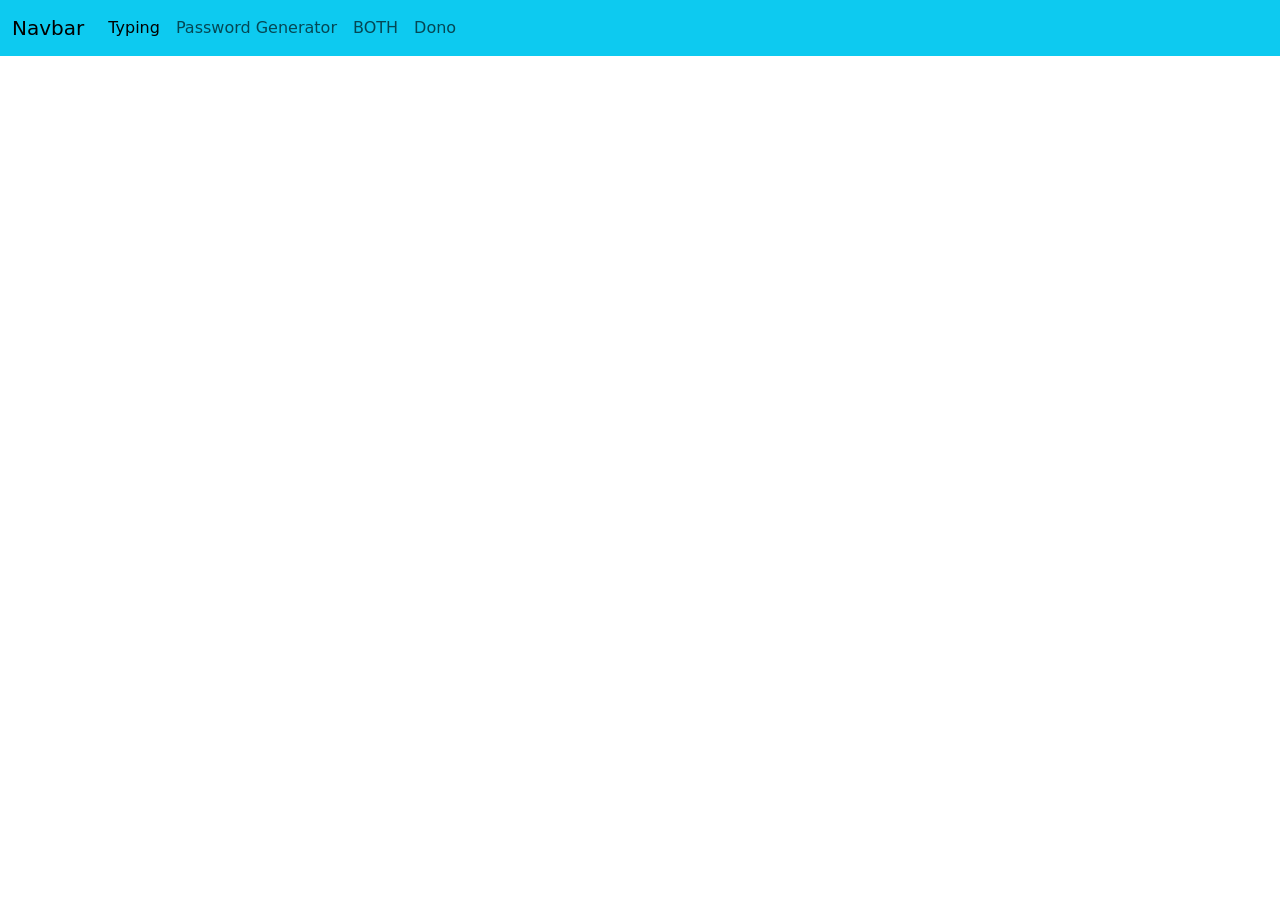
<file: docs/index.html>
<!doctype html>
<html lang="en" data-critters-container>
<head>
  <meta charset="utf-8">
  <title>Routing</title>
  <base href="routing">
  <meta name="viewport" content="width=device-width, initial-scale=1">
  <link rel="icon" type="image/x-icon" href="favicon.ico">
<style>@charset "UTF-8";:root{--bs-blue:#0d6efd;--bs-indigo:#6610f2;--bs-purple:#6f42c1;--bs-pink:#d63384;--bs-red:#dc3545;--bs-orange:#fd7e14;--bs-yellow:#ffc107;--bs-green:#198754;--bs-teal:#20c997;--bs-cyan:#0dcaf0;--bs-black:#000;--bs-white:#fff;--bs-gray:#6c757d;--bs-gray-dark:#343a40;--bs-gray-100:#f8f9fa;--bs-gray-200:#e9ecef;--bs-gray-300:#dee2e6;--bs-gray-400:#ced4da;--bs-gray-500:#adb5bd;--bs-gray-600:#6c757d;--bs-gray-700:#495057;--bs-gray-800:#343a40;--bs-gray-900:#212529;--bs-primary:#0d6efd;--bs-secondary:#6c757d;--bs-success:#198754;--bs-info:#0dcaf0;--bs-warning:#ffc107;--bs-danger:#dc3545;--bs-light:#f8f9fa;--bs-dark:#212529;--bs-primary-rgb:13,110,253;--bs-secondary-rgb:108,117,125;--bs-success-rgb:25,135,84;--bs-info-rgb:13,202,240;--bs-warning-rgb:255,193,7;--bs-danger-rgb:220,53,69;--bs-light-rgb:248,249,250;--bs-dark-rgb:33,37,41;--bs-primary-text-emphasis:#052c65;--bs-secondary-text-emphasis:#2b2f32;--bs-success-text-emphasis:#0a3622;--bs-info-text-emphasis:#055160;--bs-warning-text-emphasis:#664d03;--bs-danger-text-emphasis:#58151c;--bs-light-text-emphasis:#495057;--bs-dark-text-emphasis:#495057;--bs-primary-bg-subtle:#cfe2ff;--bs-secondary-bg-subtle:#e2e3e5;--bs-success-bg-subtle:#d1e7dd;--bs-info-bg-subtle:#cff4fc;--bs-warning-bg-subtle:#fff3cd;--bs-danger-bg-subtle:#f8d7da;--bs-light-bg-subtle:#fcfcfd;--bs-dark-bg-subtle:#ced4da;--bs-primary-border-subtle:#9ec5fe;--bs-secondary-border-subtle:#c4c8cb;--bs-success-border-subtle:#a3cfbb;--bs-info-border-subtle:#9eeaf9;--bs-warning-border-subtle:#ffe69c;--bs-danger-border-subtle:#f1aeb5;--bs-light-border-subtle:#e9ecef;--bs-dark-border-subtle:#adb5bd;--bs-white-rgb:255,255,255;--bs-black-rgb:0,0,0;--bs-font-sans-serif:system-ui,-apple-system,"Segoe UI",Roboto,"Helvetica Neue","Noto Sans","Liberation Sans",Arial,sans-serif,"Apple Color Emoji","Segoe UI Emoji","Segoe UI Symbol","Noto Color Emoji";--bs-font-monospace:SFMono-Regular,Menlo,Monaco,Consolas,"Liberation Mono","Courier New",monospace;--bs-gradient:linear-gradient(180deg, rgba(255, 255, 255, .15), rgba(255, 255, 255, 0));--bs-body-font-family:var(--bs-font-sans-serif);--bs-body-font-size:1rem;--bs-body-font-weight:400;--bs-body-line-height:1.5;--bs-body-color:#212529;--bs-body-color-rgb:33,37,41;--bs-body-bg:#fff;--bs-body-bg-rgb:255,255,255;--bs-emphasis-color:#000;--bs-emphasis-color-rgb:0,0,0;--bs-secondary-color:rgba(33, 37, 41, .75);--bs-secondary-color-rgb:33,37,41;--bs-secondary-bg:#e9ecef;--bs-secondary-bg-rgb:233,236,239;--bs-tertiary-color:rgba(33, 37, 41, .5);--bs-tertiary-color-rgb:33,37,41;--bs-tertiary-bg:#f8f9fa;--bs-tertiary-bg-rgb:248,249,250;--bs-heading-color:inherit;--bs-link-color:#0d6efd;--bs-link-color-rgb:13,110,253;--bs-link-decoration:underline;--bs-link-hover-color:#0a58ca;--bs-link-hover-color-rgb:10,88,202;--bs-code-color:#d63384;--bs-highlight-color:#212529;--bs-highlight-bg:#fff3cd;--bs-border-width:1px;--bs-border-style:solid;--bs-border-color:#dee2e6;--bs-border-color-translucent:rgba(0, 0, 0, .175);--bs-border-radius:.375rem;--bs-border-radius-sm:.25rem;--bs-border-radius-lg:.5rem;--bs-border-radius-xl:1rem;--bs-border-radius-xxl:2rem;--bs-border-radius-2xl:var(--bs-border-radius-xxl);--bs-border-radius-pill:50rem;--bs-box-shadow:0 .5rem 1rem rgba(0, 0, 0, .15);--bs-box-shadow-sm:0 .125rem .25rem rgba(0, 0, 0, .075);--bs-box-shadow-lg:0 1rem 3rem rgba(0, 0, 0, .175);--bs-box-shadow-inset:inset 0 1px 2px rgba(0, 0, 0, .075);--bs-focus-ring-width:.25rem;--bs-focus-ring-opacity:.25;--bs-focus-ring-color:rgba(13, 110, 253, .25);--bs-form-valid-color:#198754;--bs-form-valid-border-color:#198754;--bs-form-invalid-color:#dc3545;--bs-form-invalid-border-color:#dc3545}*,:after,:before{box-sizing:border-box}@media (prefers-reduced-motion:no-preference){:root{scroll-behavior:smooth}}body{margin:0;font-family:var(--bs-body-font-family);font-size:var(--bs-body-font-size);font-weight:var(--bs-body-font-weight);line-height:var(--bs-body-line-height);color:var(--bs-body-color);text-align:var(--bs-body-text-align);background-color:var(--bs-body-bg);-webkit-text-size-adjust:100%;-webkit-tap-highlight-color:transparent}:root{--bs-breakpoint-xs:0;--bs-breakpoint-sm:576px;--bs-breakpoint-md:768px;--bs-breakpoint-lg:992px;--bs-breakpoint-xl:1200px;--bs-breakpoint-xxl:1400px}</style><link rel="stylesheet" href="styles.d60a4bef62c641c8.css" media="print" onload="this.media='all'"><noscript><link rel="stylesheet" href="styles.d60a4bef62c641c8.css"></noscript></head>
<body>
  <app-root></app-root>
<script src="runtime.9c8e982c2321d49f.js" type="module"></script><script src="polyfills.eb8525b7850601aa.js" type="module"></script><script src="main.324893884e414199.js" type="module"></script></body>
</html>
</file>
<file: docs/styles.d60a4bef62c641c8.css>
@charset "UTF-8";/*!
* Bootstrap  v5.3.2 (https://getbootstrap.com/)
* Copyright 2011-2023 The Bootstrap Authors
* Licensed under MIT (https://github.com/twbs/bootstrap/blob/main/LICENSE)
*/:root,[data-bs-theme=light]{--bs-blue:#0d6efd;--bs-indigo:#6610f2;--bs-purple:#6f42c1;--bs-pink:#d63384;--bs-red:#dc3545;--bs-orange:#fd7e14;--bs-yellow:#ffc107;--bs-green:#198754;--bs-teal:#20c997;--bs-cyan:#0dcaf0;--bs-black:#000;--bs-white:#fff;--bs-gray:#6c757d;--bs-gray-dark:#343a40;--bs-gray-100:#f8f9fa;--bs-gray-200:#e9ecef;--bs-gray-300:#dee2e6;--bs-gray-400:#ced4da;--bs-gray-500:#adb5bd;--bs-gray-600:#6c757d;--bs-gray-700:#495057;--bs-gray-800:#343a40;--bs-gray-900:#212529;--bs-primary:#0d6efd;--bs-secondary:#6c757d;--bs-success:#198754;--bs-info:#0dcaf0;--bs-warning:#ffc107;--bs-danger:#dc3545;--bs-light:#f8f9fa;--bs-dark:#212529;--bs-primary-rgb:13,110,253;--bs-secondary-rgb:108,117,125;--bs-success-rgb:25,135,84;--bs-info-rgb:13,202,240;--bs-warning-rgb:255,193,7;--bs-danger-rgb:220,53,69;--bs-light-rgb:248,249,250;--bs-dark-rgb:33,37,41;--bs-primary-text-emphasis:#052c65;--bs-secondary-text-emphasis:#2b2f32;--bs-success-text-emphasis:#0a3622;--bs-info-text-emphasis:#055160;--bs-warning-text-emphasis:#664d03;--bs-danger-text-emphasis:#58151c;--bs-light-text-emphasis:#495057;--bs-dark-text-emphasis:#495057;--bs-primary-bg-subtle:#cfe2ff;--bs-secondary-bg-subtle:#e2e3e5;--bs-success-bg-subtle:#d1e7dd;--bs-info-bg-subtle:#cff4fc;--bs-warning-bg-subtle:#fff3cd;--bs-danger-bg-subtle:#f8d7da;--bs-light-bg-subtle:#fcfcfd;--bs-dark-bg-subtle:#ced4da;--bs-primary-border-subtle:#9ec5fe;--bs-secondary-border-subtle:#c4c8cb;--bs-success-border-subtle:#a3cfbb;--bs-info-border-subtle:#9eeaf9;--bs-warning-border-subtle:#ffe69c;--bs-danger-border-subtle:#f1aeb5;--bs-light-border-subtle:#e9ecef;--bs-dark-border-subtle:#adb5bd;--bs-white-rgb:255,255,255;--bs-black-rgb:0,0,0;--bs-font-sans-serif:system-ui,-apple-system,"Segoe UI",Roboto,"Helvetica Neue","Noto Sans","Liberation Sans",Arial,sans-serif,"Apple Color Emoji","Segoe UI Emoji","Segoe UI Symbol","Noto Color Emoji";--bs-font-monospace:SFMono-Regular,Menlo,Monaco,Consolas,"Liberation Mono","Courier New",monospace;--bs-gradient:linear-gradient(180deg, rgba(255, 255, 255, .15), rgba(255, 255, 255, 0));--bs-body-font-family:var(--bs-font-sans-serif);--bs-body-font-size:1rem;--bs-body-font-weight:400;--bs-body-line-height:1.5;--bs-body-color:#212529;--bs-body-color-rgb:33,37,41;--bs-body-bg:#fff;--bs-body-bg-rgb:255,255,255;--bs-emphasis-color:#000;--bs-emphasis-color-rgb:0,0,0;--bs-secondary-color:rgba(33, 37, 41, .75);--bs-secondary-color-rgb:33,37,41;--bs-secondary-bg:#e9ecef;--bs-secondary-bg-rgb:233,236,239;--bs-tertiary-color:rgba(33, 37, 41, .5);--bs-tertiary-color-rgb:33,37,41;--bs-tertiary-bg:#f8f9fa;--bs-tertiary-bg-rgb:248,249,250;--bs-heading-color:inherit;--bs-link-color:#0d6efd;--bs-link-color-rgb:13,110,253;--bs-link-decoration:underline;--bs-link-hover-color:#0a58ca;--bs-link-hover-color-rgb:10,88,202;--bs-code-color:#d63384;--bs-highlight-color:#212529;--bs-highlight-bg:#fff3cd;--bs-border-width:1px;--bs-border-style:solid;--bs-border-color:#dee2e6;--bs-border-color-translucent:rgba(0, 0, 0, .175);--bs-border-radius:.375rem;--bs-border-radius-sm:.25rem;--bs-border-radius-lg:.5rem;--bs-border-radius-xl:1rem;--bs-border-radius-xxl:2rem;--bs-border-radius-2xl:var(--bs-border-radius-xxl);--bs-border-radius-pill:50rem;--bs-box-shadow:0 .5rem 1rem rgba(0, 0, 0, .15);--bs-box-shadow-sm:0 .125rem .25rem rgba(0, 0, 0, .075);--bs-box-shadow-lg:0 1rem 3rem rgba(0, 0, 0, .175);--bs-box-shadow-inset:inset 0 1px 2px rgba(0, 0, 0, .075);--bs-focus-ring-width:.25rem;--bs-focus-ring-opacity:.25;--bs-focus-ring-color:rgba(13, 110, 253, .25);--bs-form-valid-color:#198754;--bs-form-valid-border-color:#198754;--bs-form-invalid-color:#dc3545;--bs-form-invalid-border-color:#dc3545}[data-bs-theme=dark]{color-scheme:dark;--bs-body-color:#dee2e6;--bs-body-color-rgb:222,226,230;--bs-body-bg:#212529;--bs-body-bg-rgb:33,37,41;--bs-emphasis-color:#fff;--bs-emphasis-color-rgb:255,255,255;--bs-secondary-color:rgba(222, 226, 230, .75);--bs-secondary-color-rgb:222,226,230;--bs-secondary-bg:#343a40;--bs-secondary-bg-rgb:52,58,64;--bs-tertiary-color:rgba(222, 226, 230, .5);--bs-tertiary-color-rgb:222,226,230;--bs-tertiary-bg:#2b3035;--bs-tertiary-bg-rgb:43,48,53;--bs-primary-text-emphasis:#6ea8fe;--bs-secondary-text-emphasis:#a7acb1;--bs-success-text-emphasis:#75b798;--bs-info-text-emphasis:#6edff6;--bs-warning-text-emphasis:#ffda6a;--bs-danger-text-emphasis:#ea868f;--bs-light-text-emphasis:#f8f9fa;--bs-dark-text-emphasis:#dee2e6;--bs-primary-bg-subtle:#031633;--bs-secondary-bg-subtle:#161719;--bs-success-bg-subtle:#051b11;--bs-info-bg-subtle:#032830;--bs-warning-bg-subtle:#332701;--bs-danger-bg-subtle:#2c0b0e;--bs-light-bg-subtle:#343a40;--bs-dark-bg-subtle:#1a1d20;--bs-primary-border-subtle:#084298;--bs-secondary-border-subtle:#41464b;--bs-success-border-subtle:#0f5132;--bs-info-border-subtle:#087990;--bs-warning-border-subtle:#997404;--bs-danger-border-subtle:#842029;--bs-light-border-subtle:#495057;--bs-dark-border-subtle:#343a40;--bs-heading-color:inherit;--bs-link-color:#6ea8fe;--bs-link-hover-color:#8bb9fe;--bs-link-color-rgb:110,168,254;--bs-link-hover-color-rgb:139,185,254;--bs-code-color:#e685b5;--bs-highlight-color:#dee2e6;--bs-highlight-bg:#664d03;--bs-border-color:#495057;--bs-border-color-translucent:rgba(255, 255, 255, .15);--bs-form-valid-color:#75b798;--bs-form-valid-border-color:#75b798;--bs-form-invalid-color:#ea868f;--bs-form-invalid-border-color:#ea868f}*,:after,:before{box-sizing:border-box}@media (prefers-reduced-motion:no-preference){:root{scroll-behavior:smooth}}body{margin:0;font-family:var(--bs-body-font-family);font-size:var(--bs-body-font-size);font-weight:var(--bs-body-font-weight);line-height:var(--bs-body-line-height);color:var(--bs-body-color);text-align:var(--bs-body-text-align);background-color:var(--bs-body-bg);-webkit-text-size-adjust:100%;-webkit-tap-highlight-color:transparent}hr{margin:1rem 0;color:inherit;border:0;border-top:var(--bs-border-width) solid;opacity:.25}.h1,.h2,.h3,.h4,.h5,.h6,h1,h2,h3,h4,h5,h6{margin-top:0;margin-bottom:.5rem;font-weight:500;line-height:1.2;color:var(--bs-heading-color)}.h1,h1{font-size:calc(1.375rem + 1.5vw)}@media (min-width:1200px){.h1,h1{font-size:2.5rem}}.h2,h2{font-size:calc(1.325rem + .9vw)}@media (min-width:1200px){.h2,h2{font-size:2rem}}.h3,h3{font-size:calc(1.3rem + .6vw)}@media (min-width:1200px){.h3,h3{font-size:1.75rem}}.h4,h4{font-size:calc(1.275rem + .3vw)}@media (min-width:1200px){.h4,h4{font-size:1.5rem}}.h5,h5{font-size:1.25rem}.h6,h6{font-size:1rem}p{margin-top:0;margin-bottom:1rem}abbr[title]{-webkit-text-decoration:underline dotted;text-decoration:underline dotted;cursor:help;-webkit-text-decoration-skip-ink:none;text-decoration-skip-ink:none}address{margin-bottom:1rem;font-style:normal;line-height:inherit}ol,ul{padding-left:2rem}dl,ol,ul{margin-top:0;margin-bottom:1rem}ol ol,ol ul,ul ol,ul ul{margin-bottom:0}dt{font-weight:700}dd{margin-bottom:.5rem;margin-left:0}blockquote{margin:0 0 1rem}b,strong{font-weight:bolder}.small,small{font-size:.875em}.mark,mark{padding:.1875em;color:var(--bs-highlight-color);background-color:var(--bs-highlight-bg)}sub,sup{position:relative;font-size:.75em;line-height:0;vertical-align:baseline}sub{bottom:-.25em}sup{top:-.5em}a{color:rgba(var(--bs-link-color-rgb),var(--bs-link-opacity,1));text-decoration:underline}a:hover{--bs-link-color-rgb:var(--bs-link-hover-color-rgb)}a:not([href]):not([class]),a:not([href]):not([class]):hover{color:inherit;text-decoration:none}code,kbd,pre,samp{font-family:var(--bs-font-monospace);font-size:1em}pre{display:block;margin-top:0;margin-bottom:1rem;overflow:auto;font-size:.875em}pre code{font-size:inherit;color:inherit;word-break:normal}code{font-size:.875em;color:var(--bs-code-color);word-wrap:break-word}a>code{color:inherit}kbd{padding:.1875rem .375rem;font-size:.875em;color:var(--bs-body-bg);background-color:var(--bs-body-color);border-radius:.25rem}kbd kbd{padding:0;font-size:1em}figure{margin:0 0 1rem}img,svg{vertical-align:middle}table{caption-side:bottom;border-collapse:collapse}caption{padding-top:.5rem;padding-bottom:.5rem;color:var(--bs-secondary-color);text-align:left}th{text-align:inherit;text-align:-webkit-match-parent}tbody,td,tfoot,th,thead,tr{border-color:inherit;border-style:solid;border-width:0}label{display:inline-block}button{border-radius:0}button:focus:not(:focus-visible){outline:0}button,input,optgroup,select,textarea{margin:0;font-family:inherit;font-size:inherit;line-height:inherit}button,select{text-transform:none}[role=button]{cursor:pointer}select{word-wrap:normal}select:disabled{opacity:1}[list]:not([type=date]):not([type=datetime-local]):not([type=month]):not([type=week]):not([type=time])::-webkit-calendar-picker-indicator{display:none!important}[type=button],[type=reset],[type=submit],button{-webkit-appearance:button}[type=button]:not(:disabled),[type=reset]:not(:disabled),[type=submit]:not(:disabled),button:not(:disabled){cursor:pointer}::-moz-focus-inner{padding:0;border-style:none}textarea{resize:vertical}fieldset{min-width:0;padding:0;margin:0;border:0}legend{float:left;width:100%;padding:0;margin-bottom:.5rem;font-size:calc(1.275rem + .3vw);line-height:inherit}@media (min-width:1200px){legend{font-size:1.5rem}}legend+*{clear:left}::-webkit-datetime-edit-day-field,::-webkit-datetime-edit-fields-wrapper,::-webkit-datetime-edit-hour-field,::-webkit-datetime-edit-minute,::-webkit-datetime-edit-month-field,::-webkit-datetime-edit-text,::-webkit-datetime-edit-year-field{padding:0}::-webkit-inner-spin-button{height:auto}[type=search]{-webkit-appearance:textfield;outline-offset:-2px}::-webkit-search-decoration{-webkit-appearance:none}::-webkit-color-swatch-wrapper{padding:0}::file-selector-button{font:inherit;-webkit-appearance:button}output{display:inline-block}iframe{border:0}summary{display:list-item;cursor:pointer}progress{vertical-align:baseline}[hidden]{display:none!important}.lead{font-size:1.25rem;font-weight:300}.display-1{font-size:calc(1.625rem + 4.5vw);font-weight:300;line-height:1.2}@media (min-width:1200px){.display-1{font-size:5rem}}.display-2{font-size:calc(1.575rem + 3.9vw);font-weight:300;line-height:1.2}@media (min-width:1200px){.display-2{font-size:4.5rem}}.display-3{font-size:calc(1.525rem + 3.3vw);font-weight:300;line-height:1.2}@media (min-width:1200px){.display-3{font-size:4rem}}.display-4{font-size:calc(1.475rem + 2.7vw);font-weight:300;line-height:1.2}@media (min-width:1200px){.display-4{font-size:3.5rem}}.display-5{font-size:calc(1.425rem + 2.1vw);font-weight:300;line-height:1.2}@media (min-width:1200px){.display-5{font-size:3rem}}.display-6{font-size:calc(1.375rem + 1.5vw);font-weight:300;line-height:1.2}@media (min-width:1200px){.display-6{font-size:2.5rem}}.list-unstyled,.list-inline{padding-left:0;list-style:none}.list-inline-item{display:inline-block}.list-inline-item:not(:last-child){margin-right:.5rem}.initialism{font-size:.875em;text-transform:uppercase}.blockquote{margin-bottom:1rem;font-size:1.25rem}.blockquote>:last-child{margin-bottom:0}.blockquote-footer{margin-top:-1rem;margin-bottom:1rem;font-size:.875em;color:#6c757d}.blockquote-footer:before{content:"\2014\a0"}.img-fluid{max-width:100%;height:auto}.img-thumbnail{padding:.25rem;background-color:var(--bs-body-bg);border:var(--bs-border-width) solid var(--bs-border-color);border-radius:var(--bs-border-radius);max-width:100%;height:auto}.figure{display:inline-block}.figure-img{margin-bottom:.5rem;line-height:1}.figure-caption{font-size:.875em;color:var(--bs-secondary-color)}.container,.container-fluid,.container-lg,.container-md,.container-sm,.container-xl,.container-xxl{--bs-gutter-x:1.5rem;--bs-gutter-y:0;width:100%;padding-right:calc(var(--bs-gutter-x) * .5);padding-left:calc(var(--bs-gutter-x) * .5);margin-right:auto;margin-left:auto}@media (min-width:576px){.container,.container-sm{max-width:540px}}@media (min-width:768px){.container,.container-md,.container-sm{max-width:720px}}@media (min-width:992px){.container,.container-lg,.container-md,.container-sm{max-width:960px}}@media (min-width:1200px){.container,.container-lg,.container-md,.container-sm,.container-xl{max-width:1140px}}@media (min-width:1400px){.container,.container-lg,.container-md,.container-sm,.container-xl,.container-xxl{max-width:1320px}}:root{--bs-breakpoint-xs:0;--bs-breakpoint-sm:576px;--bs-breakpoint-md:768px;--bs-breakpoint-lg:992px;--bs-breakpoint-xl:1200px;--bs-breakpoint-xxl:1400px}.row{--bs-gutter-x:1.5rem;--bs-gutter-y:0;display:flex;flex-wrap:wrap;margin-top:calc(-1 * var(--bs-gutter-y));margin-right:calc(-.5 * var(--bs-gutter-x));margin-left:calc(-.5 * var(--bs-gutter-x))}.row>*{flex-shrink:0;width:100%;max-width:100%;padding-right:calc(var(--bs-gutter-x) * .5);padding-left:calc(var(--bs-gutter-x) * .5);margin-top:var(--bs-gutter-y)}.col{flex:1 0 0%}.row-cols-auto>*{flex:0 0 auto;width:auto}.row-cols-1>*{flex:0 0 auto;width:100%}.row-cols-2>*{flex:0 0 auto;width:50%}.row-cols-3>*{flex:0 0 auto;width:33.33333333%}.row-cols-4>*{flex:0 0 auto;width:25%}.row-cols-5>*{flex:0 0 auto;width:20%}.row-cols-6>*{flex:0 0 auto;width:16.66666667%}.col-auto{flex:0 0 auto;width:auto}.col-1{flex:0 0 auto;width:8.33333333%}.col-2{flex:0 0 auto;width:16.66666667%}.col-3{flex:0 0 auto;width:25%}.col-4{flex:0 0 auto;width:33.33333333%}.col-5{flex:0 0 auto;width:41.66666667%}.col-6{flex:0 0 auto;width:50%}.col-7{flex:0 0 auto;width:58.33333333%}.col-8{flex:0 0 auto;width:66.66666667%}.col-9{flex:0 0 auto;width:75%}.col-10{flex:0 0 auto;width:83.33333333%}.col-11{flex:0 0 auto;width:91.66666667%}.col-12{flex:0 0 auto;width:100%}.offset-1{margin-left:8.33333333%}.offset-2{margin-left:16.66666667%}.offset-3{margin-left:25%}.offset-4{margin-left:33.33333333%}.offset-5{margin-left:41.66666667%}.offset-6{margin-left:50%}.offset-7{margin-left:58.33333333%}.offset-8{margin-left:66.66666667%}.offset-9{margin-left:75%}.offset-10{margin-left:83.33333333%}.offset-11{margin-left:91.66666667%}.g-0,.gx-0{--bs-gutter-x:0}.g-0,.gy-0{--bs-gutter-y:0}.g-1,.gx-1{--bs-gutter-x:.25rem}.g-1,.gy-1{--bs-gutter-y:.25rem}.g-2,.gx-2{--bs-gutter-x:.5rem}.g-2,.gy-2{--bs-gutter-y:.5rem}.g-3,.gx-3{--bs-gutter-x:1rem}.g-3,.gy-3{--bs-gutter-y:1rem}.g-4,.gx-4{--bs-gutter-x:1.5rem}.g-4,.gy-4{--bs-gutter-y:1.5rem}.g-5,.gx-5{--bs-gutter-x:3rem}.g-5,.gy-5{--bs-gutter-y:3rem}@media (min-width:576px){.col-sm{flex:1 0 0%}.row-cols-sm-auto>*{flex:0 0 auto;width:auto}.row-cols-sm-1>*{flex:0 0 auto;width:100%}.row-cols-sm-2>*{flex:0 0 auto;width:50%}.row-cols-sm-3>*{flex:0 0 auto;width:33.33333333%}.row-cols-sm-4>*{flex:0 0 auto;width:25%}.row-cols-sm-5>*{flex:0 0 auto;width:20%}.row-cols-sm-6>*{flex:0 0 auto;width:16.66666667%}.col-sm-auto{flex:0 0 auto;width:auto}.col-sm-1{flex:0 0 auto;width:8.33333333%}.col-sm-2{flex:0 0 auto;width:16.66666667%}.col-sm-3{flex:0 0 auto;width:25%}.col-sm-4{flex:0 0 auto;width:33.33333333%}.col-sm-5{flex:0 0 auto;width:41.66666667%}.col-sm-6{flex:0 0 auto;width:50%}.col-sm-7{flex:0 0 auto;width:58.33333333%}.col-sm-8{flex:0 0 auto;width:66.66666667%}.col-sm-9{flex:0 0 auto;width:75%}.col-sm-10{flex:0 0 auto;width:83.33333333%}.col-sm-11{flex:0 0 auto;width:91.66666667%}.col-sm-12{flex:0 0 auto;width:100%}.offset-sm-0{margin-left:0}.offset-sm-1{margin-left:8.33333333%}.offset-sm-2{margin-left:16.66666667%}.offset-sm-3{margin-left:25%}.offset-sm-4{margin-left:33.33333333%}.offset-sm-5{margin-left:41.66666667%}.offset-sm-6{margin-left:50%}.offset-sm-7{margin-left:58.33333333%}.offset-sm-8{margin-left:66.66666667%}.offset-sm-9{margin-left:75%}.offset-sm-10{margin-left:83.33333333%}.offset-sm-11{margin-left:91.66666667%}.g-sm-0,.gx-sm-0{--bs-gutter-x:0}.g-sm-0,.gy-sm-0{--bs-gutter-y:0}.g-sm-1,.gx-sm-1{--bs-gutter-x:.25rem}.g-sm-1,.gy-sm-1{--bs-gutter-y:.25rem}.g-sm-2,.gx-sm-2{--bs-gutter-x:.5rem}.g-sm-2,.gy-sm-2{--bs-gutter-y:.5rem}.g-sm-3,.gx-sm-3{--bs-gutter-x:1rem}.g-sm-3,.gy-sm-3{--bs-gutter-y:1rem}.g-sm-4,.gx-sm-4{--bs-gutter-x:1.5rem}.g-sm-4,.gy-sm-4{--bs-gutter-y:1.5rem}.g-sm-5,.gx-sm-5{--bs-gutter-x:3rem}.g-sm-5,.gy-sm-5{--bs-gutter-y:3rem}}@media (min-width:768px){.col-md{flex:1 0 0%}.row-cols-md-auto>*{flex:0 0 auto;width:auto}.row-cols-md-1>*{flex:0 0 auto;width:100%}.row-cols-md-2>*{flex:0 0 auto;width:50%}.row-cols-md-3>*{flex:0 0 auto;width:33.33333333%}.row-cols-md-4>*{flex:0 0 auto;width:25%}.row-cols-md-5>*{flex:0 0 auto;width:20%}.row-cols-md-6>*{flex:0 0 auto;width:16.66666667%}.col-md-auto{flex:0 0 auto;width:auto}.col-md-1{flex:0 0 auto;width:8.33333333%}.col-md-2{flex:0 0 auto;width:16.66666667%}.col-md-3{flex:0 0 auto;width:25%}.col-md-4{flex:0 0 auto;width:33.33333333%}.col-md-5{flex:0 0 auto;width:41.66666667%}.col-md-6{flex:0 0 auto;width:50%}.col-md-7{flex:0 0 auto;width:58.33333333%}.col-md-8{flex:0 0 auto;width:66.66666667%}.col-md-9{flex:0 0 auto;width:75%}.col-md-10{flex:0 0 auto;width:83.33333333%}.col-md-11{flex:0 0 auto;width:91.66666667%}.col-md-12{flex:0 0 auto;width:100%}.offset-md-0{margin-left:0}.offset-md-1{margin-left:8.33333333%}.offset-md-2{margin-left:16.66666667%}.offset-md-3{margin-left:25%}.offset-md-4{margin-left:33.33333333%}.offset-md-5{margin-left:41.66666667%}.offset-md-6{margin-left:50%}.offset-md-7{margin-left:58.33333333%}.offset-md-8{margin-left:66.66666667%}.offset-md-9{margin-left:75%}.offset-md-10{margin-left:83.33333333%}.offset-md-11{margin-left:91.66666667%}.g-md-0,.gx-md-0{--bs-gutter-x:0}.g-md-0,.gy-md-0{--bs-gutter-y:0}.g-md-1,.gx-md-1{--bs-gutter-x:.25rem}.g-md-1,.gy-md-1{--bs-gutter-y:.25rem}.g-md-2,.gx-md-2{--bs-gutter-x:.5rem}.g-md-2,.gy-md-2{--bs-gutter-y:.5rem}.g-md-3,.gx-md-3{--bs-gutter-x:1rem}.g-md-3,.gy-md-3{--bs-gutter-y:1rem}.g-md-4,.gx-md-4{--bs-gutter-x:1.5rem}.g-md-4,.gy-md-4{--bs-gutter-y:1.5rem}.g-md-5,.gx-md-5{--bs-gutter-x:3rem}.g-md-5,.gy-md-5{--bs-gutter-y:3rem}}@media (min-width:992px){.col-lg{flex:1 0 0%}.row-cols-lg-auto>*{flex:0 0 auto;width:auto}.row-cols-lg-1>*{flex:0 0 auto;width:100%}.row-cols-lg-2>*{flex:0 0 auto;width:50%}.row-cols-lg-3>*{flex:0 0 auto;width:33.33333333%}.row-cols-lg-4>*{flex:0 0 auto;width:25%}.row-cols-lg-5>*{flex:0 0 auto;width:20%}.row-cols-lg-6>*{flex:0 0 auto;width:16.66666667%}.col-lg-auto{flex:0 0 auto;width:auto}.col-lg-1{flex:0 0 auto;width:8.33333333%}.col-lg-2{flex:0 0 auto;width:16.66666667%}.col-lg-3{flex:0 0 auto;width:25%}.col-lg-4{flex:0 0 auto;width:33.33333333%}.col-lg-5{flex:0 0 auto;width:41.66666667%}.col-lg-6{flex:0 0 auto;width:50%}.col-lg-7{flex:0 0 auto;width:58.33333333%}.col-lg-8{flex:0 0 auto;width:66.66666667%}.col-lg-9{flex:0 0 auto;width:75%}.col-lg-10{flex:0 0 auto;width:83.33333333%}.col-lg-11{flex:0 0 auto;width:91.66666667%}.col-lg-12{flex:0 0 auto;width:100%}.offset-lg-0{margin-left:0}.offset-lg-1{margin-left:8.33333333%}.offset-lg-2{margin-left:16.66666667%}.offset-lg-3{margin-left:25%}.offset-lg-4{margin-left:33.33333333%}.offset-lg-5{margin-left:41.66666667%}.offset-lg-6{margin-left:50%}.offset-lg-7{margin-left:58.33333333%}.offset-lg-8{margin-left:66.66666667%}.offset-lg-9{margin-left:75%}.offset-lg-10{margin-left:83.33333333%}.offset-lg-11{margin-left:91.66666667%}.g-lg-0,.gx-lg-0{--bs-gutter-x:0}.g-lg-0,.gy-lg-0{--bs-gutter-y:0}.g-lg-1,.gx-lg-1{--bs-gutter-x:.25rem}.g-lg-1,.gy-lg-1{--bs-gutter-y:.25rem}.g-lg-2,.gx-lg-2{--bs-gutter-x:.5rem}.g-lg-2,.gy-lg-2{--bs-gutter-y:.5rem}.g-lg-3,.gx-lg-3{--bs-gutter-x:1rem}.g-lg-3,.gy-lg-3{--bs-gutter-y:1rem}.g-lg-4,.gx-lg-4{--bs-gutter-x:1.5rem}.g-lg-4,.gy-lg-4{--bs-gutter-y:1.5rem}.g-lg-5,.gx-lg-5{--bs-gutter-x:3rem}.g-lg-5,.gy-lg-5{--bs-gutter-y:3rem}}@media (min-width:1200px){.col-xl{flex:1 0 0%}.row-cols-xl-auto>*{flex:0 0 auto;width:auto}.row-cols-xl-1>*{flex:0 0 auto;width:100%}.row-cols-xl-2>*{flex:0 0 auto;width:50%}.row-cols-xl-3>*{flex:0 0 auto;width:33.33333333%}.row-cols-xl-4>*{flex:0 0 auto;width:25%}.row-cols-xl-5>*{flex:0 0 auto;width:20%}.row-cols-xl-6>*{flex:0 0 auto;width:16.66666667%}.col-xl-auto{flex:0 0 auto;width:auto}.col-xl-1{flex:0 0 auto;width:8.33333333%}.col-xl-2{flex:0 0 auto;width:16.66666667%}.col-xl-3{flex:0 0 auto;width:25%}.col-xl-4{flex:0 0 auto;width:33.33333333%}.col-xl-5{flex:0 0 auto;width:41.66666667%}.col-xl-6{flex:0 0 auto;width:50%}.col-xl-7{flex:0 0 auto;width:58.33333333%}.col-xl-8{flex:0 0 auto;width:66.66666667%}.col-xl-9{flex:0 0 auto;width:75%}.col-xl-10{flex:0 0 auto;width:83.33333333%}.col-xl-11{flex:0 0 auto;width:91.66666667%}.col-xl-12{flex:0 0 auto;width:100%}.offset-xl-0{margin-left:0}.offset-xl-1{margin-left:8.33333333%}.offset-xl-2{margin-left:16.66666667%}.offset-xl-3{margin-left:25%}.offset-xl-4{margin-left:33.33333333%}.offset-xl-5{margin-left:41.66666667%}.offset-xl-6{margin-left:50%}.offset-xl-7{margin-left:58.33333333%}.offset-xl-8{margin-left:66.66666667%}.offset-xl-9{margin-left:75%}.offset-xl-10{margin-left:83.33333333%}.offset-xl-11{margin-left:91.66666667%}.g-xl-0,.gx-xl-0{--bs-gutter-x:0}.g-xl-0,.gy-xl-0{--bs-gutter-y:0}.g-xl-1,.gx-xl-1{--bs-gutter-x:.25rem}.g-xl-1,.gy-xl-1{--bs-gutter-y:.25rem}.g-xl-2,.gx-xl-2{--bs-gutter-x:.5rem}.g-xl-2,.gy-xl-2{--bs-gutter-y:.5rem}.g-xl-3,.gx-xl-3{--bs-gutter-x:1rem}.g-xl-3,.gy-xl-3{--bs-gutter-y:1rem}.g-xl-4,.gx-xl-4{--bs-gutter-x:1.5rem}.g-xl-4,.gy-xl-4{--bs-gutter-y:1.5rem}.g-xl-5,.gx-xl-5{--bs-gutter-x:3rem}.g-xl-5,.gy-xl-5{--bs-gutter-y:3rem}}@media (min-width:1400px){.col-xxl{flex:1 0 0%}.row-cols-xxl-auto>*{flex:0 0 auto;width:auto}.row-cols-xxl-1>*{flex:0 0 auto;width:100%}.row-cols-xxl-2>*{flex:0 0 auto;width:50%}.row-cols-xxl-3>*{flex:0 0 auto;width:33.33333333%}.row-cols-xxl-4>*{flex:0 0 auto;width:25%}.row-cols-xxl-5>*{flex:0 0 auto;width:20%}.row-cols-xxl-6>*{flex:0 0 auto;width:16.66666667%}.col-xxl-auto{flex:0 0 auto;width:auto}.col-xxl-1{flex:0 0 auto;width:8.33333333%}.col-xxl-2{flex:0 0 auto;width:16.66666667%}.col-xxl-3{flex:0 0 auto;width:25%}.col-xxl-4{flex:0 0 auto;width:33.33333333%}.col-xxl-5{flex:0 0 auto;width:41.66666667%}.col-xxl-6{flex:0 0 auto;width:50%}.col-xxl-7{flex:0 0 auto;width:58.33333333%}.col-xxl-8{flex:0 0 auto;width:66.66666667%}.col-xxl-9{flex:0 0 auto;width:75%}.col-xxl-10{flex:0 0 auto;width:83.33333333%}.col-xxl-11{flex:0 0 auto;width:91.66666667%}.col-xxl-12{flex:0 0 auto;width:100%}.offset-xxl-0{margin-left:0}.offset-xxl-1{margin-left:8.33333333%}.offset-xxl-2{margin-left:16.66666667%}.offset-xxl-3{margin-left:25%}.offset-xxl-4{margin-left:33.33333333%}.offset-xxl-5{margin-left:41.66666667%}.offset-xxl-6{margin-left:50%}.offset-xxl-7{margin-left:58.33333333%}.offset-xxl-8{margin-left:66.66666667%}.offset-xxl-9{margin-left:75%}.offset-xxl-10{margin-left:83.33333333%}.offset-xxl-11{margin-left:91.66666667%}.g-xxl-0,.gx-xxl-0{--bs-gutter-x:0}.g-xxl-0,.gy-xxl-0{--bs-gutter-y:0}.g-xxl-1,.gx-xxl-1{--bs-gutter-x:.25rem}.g-xxl-1,.gy-xxl-1{--bs-gutter-y:.25rem}.g-xxl-2,.gx-xxl-2{--bs-gutter-x:.5rem}.g-xxl-2,.gy-xxl-2{--bs-gutter-y:.5rem}.g-xxl-3,.gx-xxl-3{--bs-gutter-x:1rem}.g-xxl-3,.gy-xxl-3{--bs-gutter-y:1rem}.g-xxl-4,.gx-xxl-4{--bs-gutter-x:1.5rem}.g-xxl-4,.gy-xxl-4{--bs-gutter-y:1.5rem}.g-xxl-5,.gx-xxl-5{--bs-gutter-x:3rem}.g-xxl-5,.gy-xxl-5{--bs-gutter-y:3rem}}.table{--bs-table-color-type:initial;--bs-table-bg-type:initial;--bs-table-color-state:initial;--bs-table-bg-state:initial;--bs-table-color:var(--bs-emphasis-color);--bs-table-bg:var(--bs-body-bg);--bs-table-border-color:var(--bs-border-color);--bs-table-accent-bg:transparent;--bs-table-striped-color:var(--bs-emphasis-color);--bs-table-striped-bg:rgba(var(--bs-emphasis-color-rgb), .05);--bs-table-active-color:var(--bs-emphasis-color);--bs-table-active-bg:rgba(var(--bs-emphasis-color-rgb), .1);--bs-table-hover-color:var(--bs-emphasis-color);--bs-table-hover-bg:rgba(var(--bs-emphasis-color-rgb), .075);width:100%;margin-bottom:1rem;vertical-align:top;border-color:var(--bs-table-border-color)}.table>:not(caption)>*>*{padding:.5rem;color:var(--bs-table-color-state,var(--bs-table-color-type,var(--bs-table-color)));background-color:var(--bs-table-bg);border-bottom-width:var(--bs-border-width);box-shadow:inset 0 0 0 9999px var(--bs-table-bg-state,var(--bs-table-bg-type,var(--bs-table-accent-bg)))}.table>tbody{vertical-align:inherit}.table>thead{vertical-align:bottom}.table-group-divider{border-top:calc(var(--bs-border-width) * 2) solid currentcolor}.caption-top{caption-side:top}.table-sm>:not(caption)>*>*{padding:.25rem}.table-bordered>:not(caption)>*{border-width:var(--bs-border-width) 0}.table-bordered>:not(caption)>*>*{border-width:0 var(--bs-border-width)}.table-borderless>:not(caption)>*>*{border-bottom-width:0}.table-borderless>:not(:first-child){border-top-width:0}.table-striped>tbody>tr:nth-of-type(odd)>*{--bs-table-color-type:var(--bs-table-striped-color);--bs-table-bg-type:var(--bs-table-striped-bg)}.table-striped-columns>:not(caption)>tr>:nth-child(2n){--bs-table-color-type:var(--bs-table-striped-color);--bs-table-bg-type:var(--bs-table-striped-bg)}.table-active{--bs-table-color-state:var(--bs-table-active-color);--bs-table-bg-state:var(--bs-table-active-bg)}.table-hover>tbody>tr:hover>*{--bs-table-color-state:var(--bs-table-hover-color);--bs-table-bg-state:var(--bs-table-hover-bg)}.table-primary{--bs-table-color:#000;--bs-table-bg:#cfe2ff;--bs-table-border-color:#a6b5cc;--bs-table-striped-bg:#c5d7f2;--bs-table-striped-color:#000;--bs-table-active-bg:#bacbe6;--bs-table-active-color:#000;--bs-table-hover-bg:#bfd1ec;--bs-table-hover-color:#000;color:var(--bs-table-color);border-color:var(--bs-table-border-color)}.table-secondary{--bs-table-color:#000;--bs-table-bg:#e2e3e5;--bs-table-border-color:#b5b6b7;--bs-table-striped-bg:#d7d8da;--bs-table-striped-color:#000;--bs-table-active-bg:#cbccce;--bs-table-active-color:#000;--bs-table-hover-bg:#d1d2d4;--bs-table-hover-color:#000;color:var(--bs-table-color);border-color:var(--bs-table-border-color)}.table-success{--bs-table-color:#000;--bs-table-bg:#d1e7dd;--bs-table-border-color:#a7b9b1;--bs-table-striped-bg:#c7dbd2;--bs-table-striped-color:#000;--bs-table-active-bg:#bcd0c7;--bs-table-active-color:#000;--bs-table-hover-bg:#c1d6cc;--bs-table-hover-color:#000;color:var(--bs-table-color);border-color:var(--bs-table-border-color)}.table-info{--bs-table-color:#000;--bs-table-bg:#cff4fc;--bs-table-border-color:#a6c3ca;--bs-table-striped-bg:#c5e8ef;--bs-table-striped-color:#000;--bs-table-active-bg:#badce3;--bs-table-active-color:#000;--bs-table-hover-bg:#bfe2e9;--bs-table-hover-color:#000;color:var(--bs-table-color);border-color:var(--bs-table-border-color)}.table-warning{--bs-table-color:#000;--bs-table-bg:#fff3cd;--bs-table-border-color:#ccc2a4;--bs-table-striped-bg:#f2e7c3;--bs-table-striped-color:#000;--bs-table-active-bg:#e6dbb9;--bs-table-active-color:#000;--bs-table-hover-bg:#ece1be;--bs-table-hover-color:#000;color:var(--bs-table-color);border-color:var(--bs-table-border-color)}.table-danger{--bs-table-color:#000;--bs-table-bg:#f8d7da;--bs-table-border-color:#c6acae;--bs-table-striped-bg:#eccccf;--bs-table-striped-color:#000;--bs-table-active-bg:#dfc2c4;--bs-table-active-color:#000;--bs-table-hover-bg:#e5c7ca;--bs-table-hover-color:#000;color:var(--bs-table-color);border-color:var(--bs-table-border-color)}.table-light{--bs-table-color:#000;--bs-table-bg:#f8f9fa;--bs-table-border-color:#c6c7c8;--bs-table-striped-bg:#ecedee;--bs-table-striped-color:#000;--bs-table-active-bg:#dfe0e1;--bs-table-active-color:#000;--bs-table-hover-bg:#e5e6e7;--bs-table-hover-color:#000;color:var(--bs-table-color);border-color:var(--bs-table-border-color)}.table-dark{--bs-table-color:#fff;--bs-table-bg:#212529;--bs-table-border-color:#4d5154;--bs-table-striped-bg:#2c3034;--bs-table-striped-color:#fff;--bs-table-active-bg:#373b3e;--bs-table-active-color:#fff;--bs-table-hover-bg:#323539;--bs-table-hover-color:#fff;color:var(--bs-table-color);border-color:var(--bs-table-border-color)}.table-responsive{overflow-x:auto;-webkit-overflow-scrolling:touch}@media (max-width:575.98px){.table-responsive-sm{overflow-x:auto;-webkit-overflow-scrolling:touch}}@media (max-width:767.98px){.table-responsive-md{overflow-x:auto;-webkit-overflow-scrolling:touch}}@media (max-width:991.98px){.table-responsive-lg{overflow-x:auto;-webkit-overflow-scrolling:touch}}@media (max-width:1199.98px){.table-responsive-xl{overflow-x:auto;-webkit-overflow-scrolling:touch}}@media (max-width:1399.98px){.table-responsive-xxl{overflow-x:auto;-webkit-overflow-scrolling:touch}}.form-label{margin-bottom:.5rem}.col-form-label{padding-top:calc(.375rem + var(--bs-border-width));padding-bottom:calc(.375rem + var(--bs-border-width));margin-bottom:0;font-size:inherit;line-height:1.5}.col-form-label-lg{padding-top:calc(.5rem + var(--bs-border-width));padding-bottom:calc(.5rem + var(--bs-border-width));font-size:1.25rem}.col-form-label-sm{padding-top:calc(.25rem + var(--bs-border-width));padding-bottom:calc(.25rem + var(--bs-border-width));font-size:.875rem}.form-text{margin-top:.25rem;font-size:.875em;color:var(--bs-secondary-color)}.form-control{display:block;width:100%;padding:.375rem .75rem;font-size:1rem;font-weight:400;line-height:1.5;color:var(--bs-body-color);appearance:none;background-color:var(--bs-body-bg);background-clip:padding-box;border:var(--bs-border-width) solid var(--bs-border-color);border-radius:var(--bs-border-radius);transition:border-color .15s ease-in-out,box-shadow .15s ease-in-out}@media (prefers-reduced-motion:reduce){.form-control{transition:none}}.form-control[type=file]{overflow:hidden}.form-control[type=file]:not(:disabled):not([readonly]){cursor:pointer}.form-control:focus{color:var(--bs-body-color);background-color:var(--bs-body-bg);border-color:#86b7fe;outline:0;box-shadow:0 0 0 .25rem #0d6efd40}.form-control::-webkit-date-and-time-value{min-width:85px;height:1.5em;margin:0}.form-control::-webkit-datetime-edit{display:block;padding:0}.form-control::placeholder{color:var(--bs-secondary-color);opacity:1}.form-control:disabled{background-color:var(--bs-secondary-bg);opacity:1}.form-control::file-selector-button{padding:.375rem .75rem;margin:-.375rem -.75rem;margin-inline-end:.75rem;color:var(--bs-body-color);background-color:var(--bs-tertiary-bg);pointer-events:none;border-color:inherit;border-style:solid;border-width:0;border-inline-end-width:var(--bs-border-width);border-radius:0;transition:color .15s ease-in-out,background-color .15s ease-in-out,border-color .15s ease-in-out,box-shadow .15s ease-in-out}@media (prefers-reduced-motion:reduce){.form-control::file-selector-button{transition:none}}.form-control:hover:not(:disabled):not([readonly])::file-selector-button{background-color:var(--bs-secondary-bg)}.form-control-plaintext{display:block;width:100%;padding:.375rem 0;margin-bottom:0;line-height:1.5;color:var(--bs-body-color);background-color:transparent;border:solid transparent;border-width:var(--bs-border-width) 0}.form-control-plaintext:focus{outline:0}.form-control-plaintext.form-control-lg,.form-control-plaintext.form-control-sm{padding-right:0;padding-left:0}.form-control-sm{min-height:calc(1.5em + .5rem + calc(var(--bs-border-width) * 2));padding:.25rem .5rem;font-size:.875rem;border-radius:var(--bs-border-radius-sm)}.form-control-sm::file-selector-button{padding:.25rem .5rem;margin:-.25rem -.5rem;margin-inline-end:.5rem}.form-control-lg{min-height:calc(1.5em + 1rem + calc(var(--bs-border-width) * 2));padding:.5rem 1rem;font-size:1.25rem;border-radius:var(--bs-border-radius-lg)}.form-control-lg::file-selector-button{padding:.5rem 1rem;margin:-.5rem -1rem;margin-inline-end:1rem}textarea.form-control{min-height:calc(1.5em + .75rem + calc(var(--bs-border-width) * 2))}textarea.form-control-sm{min-height:calc(1.5em + .5rem + calc(var(--bs-border-width) * 2))}textarea.form-control-lg{min-height:calc(1.5em + 1rem + calc(var(--bs-border-width) * 2))}.form-control-color{width:3rem;height:calc(1.5em + .75rem + calc(var(--bs-border-width) * 2));padding:.375rem}.form-control-color:not(:disabled):not([readonly]){cursor:pointer}.form-control-color::-moz-color-swatch{border:0!important;border-radius:var(--bs-border-radius)}.form-control-color::-webkit-color-swatch{border:0!important;border-radius:var(--bs-border-radius)}.form-control-color.form-control-sm{height:calc(1.5em + .5rem + calc(var(--bs-border-width) * 2))}.form-control-color.form-control-lg{height:calc(1.5em + 1rem + calc(var(--bs-border-width) * 2))}.form-select{--bs-form-select-bg-img:url("data:image/svg+xml,%3csvg xmlns='http://www.w3.org/2000/svg' viewBox='0 0 16 16'%3e%3cpath fill='none' stroke='%23343a40' stroke-linecap='round' stroke-linejoin='round' stroke-width='2' d='m2 5 6 6 6-6'/%3e%3c/svg%3e");display:block;width:100%;padding:.375rem 2.25rem .375rem .75rem;font-size:1rem;font-weight:400;line-height:1.5;color:var(--bs-body-color);appearance:none;background-color:var(--bs-body-bg);background-image:var(--bs-form-select-bg-img),var(--bs-form-select-bg-icon,none);background-repeat:no-repeat;background-position:right .75rem center;background-size:16px 12px;border:var(--bs-border-width) solid var(--bs-border-color);border-radius:var(--bs-border-radius);transition:border-color .15s ease-in-out,box-shadow .15s ease-in-out}@media (prefers-reduced-motion:reduce){.form-select{transition:none}}.form-select:focus{border-color:#86b7fe;outline:0;box-shadow:0 0 0 .25rem #0d6efd40}.form-select[multiple],.form-select[size]:not([size="1"]){padding-right:.75rem;background-image:none}.form-select:disabled{background-color:var(--bs-secondary-bg)}.form-select:-moz-focusring{color:transparent;text-shadow:0 0 0 var(--bs-body-color)}.form-select-sm{padding-top:.25rem;padding-bottom:.25rem;padding-left:.5rem;font-size:.875rem;border-radius:var(--bs-border-radius-sm)}.form-select-lg{padding-top:.5rem;padding-bottom:.5rem;padding-left:1rem;font-size:1.25rem;border-radius:var(--bs-border-radius-lg)}[data-bs-theme=dark] .form-select{--bs-form-select-bg-img:url("data:image/svg+xml,%3csvg xmlns='http://www.w3.org/2000/svg' viewBox='0 0 16 16'%3e%3cpath fill='none' stroke='%23dee2e6' stroke-linecap='round' stroke-linejoin='round' stroke-width='2' d='m2 5 6 6 6-6'/%3e%3c/svg%3e")}.form-check{display:block;min-height:1.5rem;padding-left:1.5em;margin-bottom:.125rem}.form-check .form-check-input{float:left;margin-left:-1.5em}.form-check-reverse{padding-right:1.5em;padding-left:0;text-align:right}.form-check-reverse .form-check-input{float:right;margin-right:-1.5em;margin-left:0}.form-check-input{--bs-form-check-bg:var(--bs-body-bg);flex-shrink:0;width:1em;height:1em;margin-top:.25em;vertical-align:top;appearance:none;background-color:var(--bs-form-check-bg);background-image:var(--bs-form-check-bg-image);background-repeat:no-repeat;background-position:center;background-size:contain;border:var(--bs-border-width) solid var(--bs-border-color);-webkit-print-color-adjust:exact;print-color-adjust:exact}.form-check-input[type=checkbox]{border-radius:.25em}.form-check-input[type=radio]{border-radius:50%}.form-check-input:active{filter:brightness(90%)}.form-check-input:focus{border-color:#86b7fe;outline:0;box-shadow:0 0 0 .25rem #0d6efd40}.form-check-input:checked{background-color:#0d6efd;border-color:#0d6efd}.form-check-input:checked[type=checkbox]{--bs-form-check-bg-image:url("data:image/svg+xml,%3csvg xmlns='http://www.w3.org/2000/svg' viewBox='0 0 20 20'%3e%3cpath fill='none' stroke='%23fff' stroke-linecap='round' stroke-linejoin='round' stroke-width='3' d='m6 10 3 3 6-6'/%3e%3c/svg%3e")}.form-check-input:checked[type=radio]{--bs-form-check-bg-image:url("data:image/svg+xml,%3csvg xmlns='http://www.w3.org/2000/svg' viewBox='-4 -4 8 8'%3e%3ccircle r='2' fill='%23fff'/%3e%3c/svg%3e")}.form-check-input[type=checkbox]:indeterminate{background-color:#0d6efd;border-color:#0d6efd;--bs-form-check-bg-image:url("data:image/svg+xml,%3csvg xmlns='http://www.w3.org/2000/svg' viewBox='0 0 20 20'%3e%3cpath fill='none' stroke='%23fff' stroke-linecap='round' stroke-linejoin='round' stroke-width='3' d='M6 10h8'/%3e%3c/svg%3e")}.form-check-input:disabled{pointer-events:none;filter:none;opacity:.5}.form-check-input:disabled~.form-check-label,.form-check-input[disabled]~.form-check-label{cursor:default;opacity:.5}.form-switch{padding-left:2.5em}.form-switch .form-check-input{--bs-form-switch-bg:url("data:image/svg+xml,%3csvg xmlns='http://www.w3.org/2000/svg' viewBox='-4 -4 8 8'%3e%3ccircle r='3' fill='rgba%280, 0, 0, 0.25%29'/%3e%3c/svg%3e");width:2em;margin-left:-2.5em;background-image:var(--bs-form-switch-bg);background-position:left center;border-radius:2em;transition:background-position .15s ease-in-out}@media (prefers-reduced-motion:reduce){.form-switch .form-check-input{transition:none}}.form-switch .form-check-input:focus{--bs-form-switch-bg:url("data:image/svg+xml,%3csvg xmlns='http://www.w3.org/2000/svg' viewBox='-4 -4 8 8'%3e%3ccircle r='3' fill='%2386b7fe'/%3e%3c/svg%3e")}.form-switch .form-check-input:checked{background-position:right center;--bs-form-switch-bg:url("data:image/svg+xml,%3csvg xmlns='http://www.w3.org/2000/svg' viewBox='-4 -4 8 8'%3e%3ccircle r='3' fill='%23fff'/%3e%3c/svg%3e")}.form-switch.form-check-reverse{padding-right:2.5em;padding-left:0}.form-switch.form-check-reverse .form-check-input{margin-right:-2.5em;margin-left:0}.form-check-inline{display:inline-block;margin-right:1rem}.btn-check{position:absolute;clip:rect(0,0,0,0);pointer-events:none}.btn-check:disabled+.btn,.btn-check[disabled]+.btn{pointer-events:none;filter:none;opacity:.65}[data-bs-theme=dark] .form-switch .form-check-input:not(:checked):not(:focus){--bs-form-switch-bg:url("data:image/svg+xml,%3csvg xmlns='http://www.w3.org/2000/svg' viewBox='-4 -4 8 8'%3e%3ccircle r='3' fill='rgba%28255, 255, 255, 0.25%29'/%3e%3c/svg%3e")}.form-range{width:100%;height:1.5rem;padding:0;appearance:none;background-color:transparent}.form-range:focus{outline:0}.form-range:focus::-webkit-slider-thumb{box-shadow:0 0 0 1px #fff,0 0 0 .25rem #0d6efd40}.form-range:focus::-moz-range-thumb{box-shadow:0 0 0 1px #fff,0 0 0 .25rem #0d6efd40}.form-range::-moz-focus-outer{border:0}.form-range::-webkit-slider-thumb{width:1rem;height:1rem;margin-top:-.25rem;appearance:none;background-color:#0d6efd;border:0;border-radius:1rem;-webkit-transition:background-color .15s ease-in-out,border-color .15s ease-in-out,box-shadow .15s ease-in-out;transition:background-color .15s ease-in-out,border-color .15s ease-in-out,box-shadow .15s ease-in-out}@media (prefers-reduced-motion:reduce){.form-range::-webkit-slider-thumb{-webkit-transition:none;transition:none}}.form-range::-webkit-slider-thumb:active{background-color:#b6d4fe}.form-range::-webkit-slider-runnable-track{width:100%;height:.5rem;color:transparent;cursor:pointer;background-color:var(--bs-secondary-bg);border-color:transparent;border-radius:1rem}.form-range::-moz-range-thumb{width:1rem;height:1rem;appearance:none;background-color:#0d6efd;border:0;border-radius:1rem;-moz-transition:background-color .15s ease-in-out,border-color .15s ease-in-out,box-shadow .15s ease-in-out;transition:background-color .15s ease-in-out,border-color .15s ease-in-out,box-shadow .15s ease-in-out}@media (prefers-reduced-motion:reduce){.form-range::-moz-range-thumb{-moz-transition:none;transition:none}}.form-range::-moz-range-thumb:active{background-color:#b6d4fe}.form-range::-moz-range-track{width:100%;height:.5rem;color:transparent;cursor:pointer;background-color:var(--bs-secondary-bg);border-color:transparent;border-radius:1rem}.form-range:disabled{pointer-events:none}.form-range:disabled::-webkit-slider-thumb{background-color:var(--bs-secondary-color)}.form-range:disabled::-moz-range-thumb{background-color:var(--bs-secondary-color)}.form-floating{position:relative}.form-floating>.form-control,.form-floating>.form-control-plaintext,.form-floating>.form-select{height:calc(3.5rem + calc(var(--bs-border-width) * 2));min-height:calc(3.5rem + calc(var(--bs-border-width) * 2));line-height:1.25}.form-floating>label{position:absolute;top:0;left:0;z-index:2;height:100%;padding:1rem .75rem;overflow:hidden;text-align:start;text-overflow:ellipsis;white-space:nowrap;pointer-events:none;border:var(--bs-border-width) solid transparent;transform-origin:0 0;transition:opacity .1s ease-in-out,transform .1s ease-in-out}@media (prefers-reduced-motion:reduce){.form-floating>label{transition:none}}.form-floating>.form-control,.form-floating>.form-control-plaintext{padding:1rem .75rem}.form-floating>.form-control-plaintext::placeholder,.form-floating>.form-control::placeholder{color:transparent}.form-floating>.form-control-plaintext:focus,.form-floating>.form-control-plaintext:not(:placeholder-shown),.form-floating>.form-control:focus,.form-floating>.form-control:not(:placeholder-shown){padding-top:1.625rem;padding-bottom:.625rem}.form-floating>.form-control-plaintext:-webkit-autofill,.form-floating>.form-control:-webkit-autofill{padding-top:1.625rem;padding-bottom:.625rem}.form-floating>.form-select{padding-top:1.625rem;padding-bottom:.625rem}.form-floating>.form-control-plaintext~label,.form-floating>.form-control:focus~label,.form-floating>.form-control:not(:placeholder-shown)~label,.form-floating>.form-select~label{color:rgba(var(--bs-body-color-rgb),.65);transform:scale(.85) translateY(-.5rem) translate(.15rem)}.form-floating>.form-control-plaintext~label:after,.form-floating>.form-control:focus~label:after,.form-floating>.form-control:not(:placeholder-shown)~label:after,.form-floating>.form-select~label:after{position:absolute;inset:1rem .375rem;z-index:-1;height:1.5em;content:"";background-color:var(--bs-body-bg);border-radius:var(--bs-border-radius)}.form-floating>.form-control:-webkit-autofill~label{color:rgba(var(--bs-body-color-rgb),.65);transform:scale(.85) translateY(-.5rem) translate(.15rem)}.form-floating>.form-control-plaintext~label{border-width:var(--bs-border-width) 0}.form-floating>.form-control:disabled~label,.form-floating>:disabled~label{color:#6c757d}.form-floating>.form-control:disabled~label:after,.form-floating>:disabled~label:after{background-color:var(--bs-secondary-bg)}.input-group{position:relative;display:flex;flex-wrap:wrap;align-items:stretch;width:100%}.input-group>.form-control,.input-group>.form-floating,.input-group>.form-select{position:relative;flex:1 1 auto;width:1%;min-width:0}.input-group>.form-control:focus,.input-group>.form-floating:focus-within,.input-group>.form-select:focus{z-index:5}.input-group .btn{position:relative;z-index:2}.input-group .btn:focus{z-index:5}.input-group-text{display:flex;align-items:center;padding:.375rem .75rem;font-size:1rem;font-weight:400;line-height:1.5;color:var(--bs-body-color);text-align:center;white-space:nowrap;background-color:var(--bs-tertiary-bg);border:var(--bs-border-width) solid var(--bs-border-color);border-radius:var(--bs-border-radius)}.input-group-lg>.btn,.input-group-lg>.form-control,.input-group-lg>.form-select,.input-group-lg>.input-group-text{padding:.5rem 1rem;font-size:1.25rem;border-radius:var(--bs-border-radius-lg)}.input-group-sm>.btn,.input-group-sm>.form-control,.input-group-sm>.form-select,.input-group-sm>.input-group-text{padding:.25rem .5rem;font-size:.875rem;border-radius:var(--bs-border-radius-sm)}.input-group-lg>.form-select,.input-group-sm>.form-select{padding-right:3rem}.input-group:not(.has-validation)>.dropdown-toggle:nth-last-child(n+3),.input-group:not(.has-validation)>.form-floating:not(:last-child)>.form-control,.input-group:not(.has-validation)>.form-floating:not(:last-child)>.form-select,.input-group:not(.has-validation)>:not(:last-child):not(.dropdown-toggle):not(.dropdown-menu):not(.form-floating){border-top-right-radius:0;border-bottom-right-radius:0}.input-group.has-validation>.dropdown-toggle:nth-last-child(n+4),.input-group.has-validation>.form-floating:nth-last-child(n+3)>.form-control,.input-group.has-validation>.form-floating:nth-last-child(n+3)>.form-select,.input-group.has-validation>:nth-last-child(n+3):not(.dropdown-toggle):not(.dropdown-menu):not(.form-floating){border-top-right-radius:0;border-bottom-right-radius:0}.input-group>:not(:first-child):not(.dropdown-menu):not(.valid-tooltip):not(.valid-feedback):not(.invalid-tooltip):not(.invalid-feedback){margin-left:calc(var(--bs-border-width) * -1);border-top-left-radius:0;border-bottom-left-radius:0}.input-group>.form-floating:not(:first-child)>.form-control,.input-group>.form-floating:not(:first-child)>.form-select{border-top-left-radius:0;border-bottom-left-radius:0}.valid-feedback{display:none;width:100%;margin-top:.25rem;font-size:.875em;color:var(--bs-form-valid-color)}.valid-tooltip{position:absolute;top:100%;z-index:5;display:none;max-width:100%;padding:.25rem .5rem;margin-top:.1rem;font-size:.875rem;color:#fff;background-color:var(--bs-success);border-radius:var(--bs-border-radius)}.is-valid~.valid-feedback,.is-valid~.valid-tooltip,.was-validated :valid~.valid-feedback,.was-validated :valid~.valid-tooltip{display:block}.form-control.is-valid,.was-validated .form-control:valid{border-color:var(--bs-form-valid-border-color);padding-right:calc(1.5em + .75rem);background-image:url("data:image/svg+xml,%3csvg xmlns='http://www.w3.org/2000/svg' viewBox='0 0 8 8'%3e%3cpath fill='%23198754' d='M2.3 6.73.6 4.53c-.4-1.04.46-1.4 1.1-.8l1.1 1.4 3.4-3.8c.6-.63 1.6-.27 1.2.7l-4 4.6c-.43.5-.8.4-1.1.1z'/%3e%3c/svg%3e");background-repeat:no-repeat;background-position:right calc(.375em + .1875rem) center;background-size:calc(.75em + .375rem) calc(.75em + .375rem)}.form-control.is-valid:focus,.was-validated .form-control:valid:focus{border-color:var(--bs-form-valid-border-color);box-shadow:0 0 0 .25rem rgba(var(--bs-success-rgb),.25)}.was-validated textarea.form-control:valid,textarea.form-control.is-valid{padding-right:calc(1.5em + .75rem);background-position:top calc(.375em + .1875rem) right calc(.375em + .1875rem)}.form-select.is-valid,.was-validated .form-select:valid{border-color:var(--bs-form-valid-border-color)}.form-select.is-valid:not([multiple]):not([size]),.form-select.is-valid:not([multiple])[size="1"],.was-validated .form-select:valid:not([multiple]):not([size]),.was-validated .form-select:valid:not([multiple])[size="1"]{--bs-form-select-bg-icon:url("data:image/svg+xml,%3csvg xmlns='http://www.w3.org/2000/svg' viewBox='0 0 8 8'%3e%3cpath fill='%23198754' d='M2.3 6.73.6 4.53c-.4-1.04.46-1.4 1.1-.8l1.1 1.4 3.4-3.8c.6-.63 1.6-.27 1.2.7l-4 4.6c-.43.5-.8.4-1.1.1z'/%3e%3c/svg%3e");padding-right:4.125rem;background-position:right .75rem center,center right 2.25rem;background-size:16px 12px,calc(.75em + .375rem) calc(.75em + .375rem)}.form-select.is-valid:focus,.was-validated .form-select:valid:focus{border-color:var(--bs-form-valid-border-color);box-shadow:0 0 0 .25rem rgba(var(--bs-success-rgb),.25)}.form-control-color.is-valid,.was-validated .form-control-color:valid{width:calc(3.75rem + 1.5em)}.form-check-input.is-valid,.was-validated .form-check-input:valid{border-color:var(--bs-form-valid-border-color)}.form-check-input.is-valid:checked,.was-validated .form-check-input:valid:checked{background-color:var(--bs-form-valid-color)}.form-check-input.is-valid:focus,.was-validated .form-check-input:valid:focus{box-shadow:0 0 0 .25rem rgba(var(--bs-success-rgb),.25)}.form-check-input.is-valid~.form-check-label,.was-validated .form-check-input:valid~.form-check-label{color:var(--bs-form-valid-color)}.form-check-inline .form-check-input~.valid-feedback{margin-left:.5em}.input-group>.form-control:not(:focus).is-valid,.input-group>.form-floating:not(:focus-within).is-valid,.input-group>.form-select:not(:focus).is-valid,.was-validated .input-group>.form-control:not(:focus):valid,.was-validated .input-group>.form-floating:not(:focus-within):valid,.was-validated .input-group>.form-select:not(:focus):valid{z-index:3}.invalid-feedback{display:none;width:100%;margin-top:.25rem;font-size:.875em;color:var(--bs-form-invalid-color)}.invalid-tooltip{position:absolute;top:100%;z-index:5;display:none;max-width:100%;padding:.25rem .5rem;margin-top:.1rem;font-size:.875rem;color:#fff;background-color:var(--bs-danger);border-radius:var(--bs-border-radius)}.is-invalid~.invalid-feedback,.is-invalid~.invalid-tooltip,.was-validated :invalid~.invalid-feedback,.was-validated :invalid~.invalid-tooltip{display:block}.form-control.is-invalid,.was-validated .form-control:invalid{border-color:var(--bs-form-invalid-border-color);padding-right:calc(1.5em + .75rem);background-image:url("data:image/svg+xml,%3csvg xmlns='http://www.w3.org/2000/svg' viewBox='0 0 12 12' width='12' height='12' fill='none' stroke='%23dc3545'%3e%3ccircle cx='6' cy='6' r='4.5'/%3e%3cpath stroke-linejoin='round' d='M5.8 3.6h.4L6 6.5z'/%3e%3ccircle cx='6' cy='8.2' r='.6' fill='%23dc3545' stroke='none'/%3e%3c/svg%3e");background-repeat:no-repeat;background-position:right calc(.375em + .1875rem) center;background-size:calc(.75em + .375rem) calc(.75em + .375rem)}.form-control.is-invalid:focus,.was-validated .form-control:invalid:focus{border-color:var(--bs-form-invalid-border-color);box-shadow:0 0 0 .25rem rgba(var(--bs-danger-rgb),.25)}.was-validated textarea.form-control:invalid,textarea.form-control.is-invalid{padding-right:calc(1.5em + .75rem);background-position:top calc(.375em + .1875rem) right calc(.375em + .1875rem)}.form-select.is-invalid,.was-validated .form-select:invalid{border-color:var(--bs-form-invalid-border-color)}.form-select.is-invalid:not([multiple]):not([size]),.form-select.is-invalid:not([multiple])[size="1"],.was-validated .form-select:invalid:not([multiple]):not([size]),.was-validated .form-select:invalid:not([multiple])[size="1"]{--bs-form-select-bg-icon:url("data:image/svg+xml,%3csvg xmlns='http://www.w3.org/2000/svg' viewBox='0 0 12 12' width='12' height='12' fill='none' stroke='%23dc3545'%3e%3ccircle cx='6' cy='6' r='4.5'/%3e%3cpath stroke-linejoin='round' d='M5.8 3.6h.4L6 6.5z'/%3e%3ccircle cx='6' cy='8.2' r='.6' fill='%23dc3545' stroke='none'/%3e%3c/svg%3e");padding-right:4.125rem;background-position:right .75rem center,center right 2.25rem;background-size:16px 12px,calc(.75em + .375rem) calc(.75em + .375rem)}.form-select.is-invalid:focus,.was-validated .form-select:invalid:focus{border-color:var(--bs-form-invalid-border-color);box-shadow:0 0 0 .25rem rgba(var(--bs-danger-rgb),.25)}.form-control-color.is-invalid,.was-validated .form-control-color:invalid{width:calc(3.75rem + 1.5em)}.form-check-input.is-invalid,.was-validated .form-check-input:invalid{border-color:var(--bs-form-invalid-border-color)}.form-check-input.is-invalid:checked,.was-validated .form-check-input:invalid:checked{background-color:var(--bs-form-invalid-color)}.form-check-input.is-invalid:focus,.was-validated .form-check-input:invalid:focus{box-shadow:0 0 0 .25rem rgba(var(--bs-danger-rgb),.25)}.form-check-input.is-invalid~.form-check-label,.was-validated .form-check-input:invalid~.form-check-label{color:var(--bs-form-invalid-color)}.form-check-inline .form-check-input~.invalid-feedback{margin-left:.5em}.input-group>.form-control:not(:focus).is-invalid,.input-group>.form-floating:not(:focus-within).is-invalid,.input-group>.form-select:not(:focus).is-invalid,.was-validated .input-group>.form-control:not(:focus):invalid,.was-validated .input-group>.form-floating:not(:focus-within):invalid,.was-validated .input-group>.form-select:not(:focus):invalid{z-index:4}.btn{--bs-btn-padding-x:.75rem;--bs-btn-padding-y:.375rem;--bs-btn-font-family: ;--bs-btn-font-size:1rem;--bs-btn-font-weight:400;--bs-btn-line-height:1.5;--bs-btn-color:var(--bs-body-color);--bs-btn-bg:transparent;--bs-btn-border-width:var(--bs-border-width);--bs-btn-border-color:transparent;--bs-btn-border-radius:var(--bs-border-radius);--bs-btn-hover-border-color:transparent;--bs-btn-box-shadow:inset 0 1px 0 rgba(255, 255, 255, .15),0 1px 1px rgba(0, 0, 0, .075);--bs-btn-disabled-opacity:.65;--bs-btn-focus-box-shadow:0 0 0 .25rem rgba(var(--bs-btn-focus-shadow-rgb), .5);display:inline-block;padding:var(--bs-btn-padding-y) var(--bs-btn-padding-x);font-family:var(--bs-btn-font-family);font-size:var(--bs-btn-font-size);font-weight:var(--bs-btn-font-weight);line-height:var(--bs-btn-line-height);color:var(--bs-btn-color);text-align:center;text-decoration:none;vertical-align:middle;cursor:pointer;-webkit-user-select:none;user-select:none;border:var(--bs-btn-border-width) solid var(--bs-btn-border-color);border-radius:var(--bs-btn-border-radius);background-color:var(--bs-btn-bg);transition:color .15s ease-in-out,background-color .15s ease-in-out,border-color .15s ease-in-out,box-shadow .15s ease-in-out}@media (prefers-reduced-motion:reduce){.btn{transition:none}}.btn:hover{color:var(--bs-btn-hover-color);background-color:var(--bs-btn-hover-bg);border-color:var(--bs-btn-hover-border-color)}.btn-check+.btn:hover{color:var(--bs-btn-color);background-color:var(--bs-btn-bg);border-color:var(--bs-btn-border-color)}.btn:focus-visible{color:var(--bs-btn-hover-color);background-color:var(--bs-btn-hover-bg);border-color:var(--bs-btn-hover-border-color);outline:0;box-shadow:var(--bs-btn-focus-box-shadow)}.btn-check:focus-visible+.btn{border-color:var(--bs-btn-hover-border-color);outline:0;box-shadow:var(--bs-btn-focus-box-shadow)}.btn-check:checked+.btn,.btn.active,.btn.show,.btn:first-child:active,:not(.btn-check)+.btn:active{color:var(--bs-btn-active-color);background-color:var(--bs-btn-active-bg);border-color:var(--bs-btn-active-border-color)}.btn-check:checked+.btn:focus-visible,.btn.active:focus-visible,.btn.show:focus-visible,.btn:first-child:active:focus-visible,:not(.btn-check)+.btn:active:focus-visible{box-shadow:var(--bs-btn-focus-box-shadow)}.btn.disabled,.btn:disabled,fieldset:disabled .btn{color:var(--bs-btn-disabled-color);pointer-events:none;background-color:var(--bs-btn-disabled-bg);border-color:var(--bs-btn-disabled-border-color);opacity:var(--bs-btn-disabled-opacity)}.btn-primary{--bs-btn-color:#fff;--bs-btn-bg:#0d6efd;--bs-btn-border-color:#0d6efd;--bs-btn-hover-color:#fff;--bs-btn-hover-bg:#0b5ed7;--bs-btn-hover-border-color:#0a58ca;--bs-btn-focus-shadow-rgb:49,132,253;--bs-btn-active-color:#fff;--bs-btn-active-bg:#0a58ca;--bs-btn-active-border-color:#0a53be;--bs-btn-active-shadow:inset 0 3px 5px rgba(0, 0, 0, .125);--bs-btn-disabled-color:#fff;--bs-btn-disabled-bg:#0d6efd;--bs-btn-disabled-border-color:#0d6efd}.btn-secondary{--bs-btn-color:#fff;--bs-btn-bg:#6c757d;--bs-btn-border-color:#6c757d;--bs-btn-hover-color:#fff;--bs-btn-hover-bg:#5c636a;--bs-btn-hover-border-color:#565e64;--bs-btn-focus-shadow-rgb:130,138,145;--bs-btn-active-color:#fff;--bs-btn-active-bg:#565e64;--bs-btn-active-border-color:#51585e;--bs-btn-active-shadow:inset 0 3px 5px rgba(0, 0, 0, .125);--bs-btn-disabled-color:#fff;--bs-btn-disabled-bg:#6c757d;--bs-btn-disabled-border-color:#6c757d}.btn-success{--bs-btn-color:#fff;--bs-btn-bg:#198754;--bs-btn-border-color:#198754;--bs-btn-hover-color:#fff;--bs-btn-hover-bg:#157347;--bs-btn-hover-border-color:#146c43;--bs-btn-focus-shadow-rgb:60,153,110;--bs-btn-active-color:#fff;--bs-btn-active-bg:#146c43;--bs-btn-active-border-color:#13653f;--bs-btn-active-shadow:inset 0 3px 5px rgba(0, 0, 0, .125);--bs-btn-disabled-color:#fff;--bs-btn-disabled-bg:#198754;--bs-btn-disabled-border-color:#198754}.btn-info{--bs-btn-color:#000;--bs-btn-bg:#0dcaf0;--bs-btn-border-color:#0dcaf0;--bs-btn-hover-color:#000;--bs-btn-hover-bg:#31d2f2;--bs-btn-hover-border-color:#25cff2;--bs-btn-focus-shadow-rgb:11,172,204;--bs-btn-active-color:#000;--bs-btn-active-bg:#3dd5f3;--bs-btn-active-border-color:#25cff2;--bs-btn-active-shadow:inset 0 3px 5px rgba(0, 0, 0, .125);--bs-btn-disabled-color:#000;--bs-btn-disabled-bg:#0dcaf0;--bs-btn-disabled-border-color:#0dcaf0}.btn-warning{--bs-btn-color:#000;--bs-btn-bg:#ffc107;--bs-btn-border-color:#ffc107;--bs-btn-hover-color:#000;--bs-btn-hover-bg:#ffca2c;--bs-btn-hover-border-color:#ffc720;--bs-btn-focus-shadow-rgb:217,164,6;--bs-btn-active-color:#000;--bs-btn-active-bg:#ffcd39;--bs-btn-active-border-color:#ffc720;--bs-btn-active-shadow:inset 0 3px 5px rgba(0, 0, 0, .125);--bs-btn-disabled-color:#000;--bs-btn-disabled-bg:#ffc107;--bs-btn-disabled-border-color:#ffc107}.btn-danger{--bs-btn-color:#fff;--bs-btn-bg:#dc3545;--bs-btn-border-color:#dc3545;--bs-btn-hover-color:#fff;--bs-btn-hover-bg:#bb2d3b;--bs-btn-hover-border-color:#b02a37;--bs-btn-focus-shadow-rgb:225,83,97;--bs-btn-active-color:#fff;--bs-btn-active-bg:#b02a37;--bs-btn-active-border-color:#a52834;--bs-btn-active-shadow:inset 0 3px 5px rgba(0, 0, 0, .125);--bs-btn-disabled-color:#fff;--bs-btn-disabled-bg:#dc3545;--bs-btn-disabled-border-color:#dc3545}.btn-light{--bs-btn-color:#000;--bs-btn-bg:#f8f9fa;--bs-btn-border-color:#f8f9fa;--bs-btn-hover-color:#000;--bs-btn-hover-bg:#d3d4d5;--bs-btn-hover-border-color:#c6c7c8;--bs-btn-focus-shadow-rgb:211,212,213;--bs-btn-active-color:#000;--bs-btn-active-bg:#c6c7c8;--bs-btn-active-border-color:#babbbc;--bs-btn-active-shadow:inset 0 3px 5px rgba(0, 0, 0, .125);--bs-btn-disabled-color:#000;--bs-btn-disabled-bg:#f8f9fa;--bs-btn-disabled-border-color:#f8f9fa}.btn-dark{--bs-btn-color:#fff;--bs-btn-bg:#212529;--bs-btn-border-color:#212529;--bs-btn-hover-color:#fff;--bs-btn-hover-bg:#424649;--bs-btn-hover-border-color:#373b3e;--bs-btn-focus-shadow-rgb:66,70,73;--bs-btn-active-color:#fff;--bs-btn-active-bg:#4d5154;--bs-btn-active-border-color:#373b3e;--bs-btn-active-shadow:inset 0 3px 5px rgba(0, 0, 0, .125);--bs-btn-disabled-color:#fff;--bs-btn-disabled-bg:#212529;--bs-btn-disabled-border-color:#212529}.btn-outline-primary{--bs-btn-color:#0d6efd;--bs-btn-border-color:#0d6efd;--bs-btn-hover-color:#fff;--bs-btn-hover-bg:#0d6efd;--bs-btn-hover-border-color:#0d6efd;--bs-btn-focus-shadow-rgb:13,110,253;--bs-btn-active-color:#fff;--bs-btn-active-bg:#0d6efd;--bs-btn-active-border-color:#0d6efd;--bs-btn-active-shadow:inset 0 3px 5px rgba(0, 0, 0, .125);--bs-btn-disabled-color:#0d6efd;--bs-btn-disabled-bg:transparent;--bs-btn-disabled-border-color:#0d6efd;--bs-gradient:none}.btn-outline-secondary{--bs-btn-color:#6c757d;--bs-btn-border-color:#6c757d;--bs-btn-hover-color:#fff;--bs-btn-hover-bg:#6c757d;--bs-btn-hover-border-color:#6c757d;--bs-btn-focus-shadow-rgb:108,117,125;--bs-btn-active-color:#fff;--bs-btn-active-bg:#6c757d;--bs-btn-active-border-color:#6c757d;--bs-btn-active-shadow:inset 0 3px 5px rgba(0, 0, 0, .125);--bs-btn-disabled-color:#6c757d;--bs-btn-disabled-bg:transparent;--bs-btn-disabled-border-color:#6c757d;--bs-gradient:none}.btn-outline-success{--bs-btn-color:#198754;--bs-btn-border-color:#198754;--bs-btn-hover-color:#fff;--bs-btn-hover-bg:#198754;--bs-btn-hover-border-color:#198754;--bs-btn-focus-shadow-rgb:25,135,84;--bs-btn-active-color:#fff;--bs-btn-active-bg:#198754;--bs-btn-active-border-color:#198754;--bs-btn-active-shadow:inset 0 3px 5px rgba(0, 0, 0, .125);--bs-btn-disabled-color:#198754;--bs-btn-disabled-bg:transparent;--bs-btn-disabled-border-color:#198754;--bs-gradient:none}.btn-outline-info{--bs-btn-color:#0dcaf0;--bs-btn-border-color:#0dcaf0;--bs-btn-hover-color:#000;--bs-btn-hover-bg:#0dcaf0;--bs-btn-hover-border-color:#0dcaf0;--bs-btn-focus-shadow-rgb:13,202,240;--bs-btn-active-color:#000;--bs-btn-active-bg:#0dcaf0;--bs-btn-active-border-color:#0dcaf0;--bs-btn-active-shadow:inset 0 3px 5px rgba(0, 0, 0, .125);--bs-btn-disabled-color:#0dcaf0;--bs-btn-disabled-bg:transparent;--bs-btn-disabled-border-color:#0dcaf0;--bs-gradient:none}.btn-outline-warning{--bs-btn-color:#ffc107;--bs-btn-border-color:#ffc107;--bs-btn-hover-color:#000;--bs-btn-hover-bg:#ffc107;--bs-btn-hover-border-color:#ffc107;--bs-btn-focus-shadow-rgb:255,193,7;--bs-btn-active-color:#000;--bs-btn-active-bg:#ffc107;--bs-btn-active-border-color:#ffc107;--bs-btn-active-shadow:inset 0 3px 5px rgba(0, 0, 0, .125);--bs-btn-disabled-color:#ffc107;--bs-btn-disabled-bg:transparent;--bs-btn-disabled-border-color:#ffc107;--bs-gradient:none}.btn-outline-danger{--bs-btn-color:#dc3545;--bs-btn-border-color:#dc3545;--bs-btn-hover-color:#fff;--bs-btn-hover-bg:#dc3545;--bs-btn-hover-border-color:#dc3545;--bs-btn-focus-shadow-rgb:220,53,69;--bs-btn-active-color:#fff;--bs-btn-active-bg:#dc3545;--bs-btn-active-border-color:#dc3545;--bs-btn-active-shadow:inset 0 3px 5px rgba(0, 0, 0, .125);--bs-btn-disabled-color:#dc3545;--bs-btn-disabled-bg:transparent;--bs-btn-disabled-border-color:#dc3545;--bs-gradient:none}.btn-outline-light{--bs-btn-color:#f8f9fa;--bs-btn-border-color:#f8f9fa;--bs-btn-hover-color:#000;--bs-btn-hover-bg:#f8f9fa;--bs-btn-hover-border-color:#f8f9fa;--bs-btn-focus-shadow-rgb:248,249,250;--bs-btn-active-color:#000;--bs-btn-active-bg:#f8f9fa;--bs-btn-active-border-color:#f8f9fa;--bs-btn-active-shadow:inset 0 3px 5px rgba(0, 0, 0, .125);--bs-btn-disabled-color:#f8f9fa;--bs-btn-disabled-bg:transparent;--bs-btn-disabled-border-color:#f8f9fa;--bs-gradient:none}.btn-outline-dark{--bs-btn-color:#212529;--bs-btn-border-color:#212529;--bs-btn-hover-color:#fff;--bs-btn-hover-bg:#212529;--bs-btn-hover-border-color:#212529;--bs-btn-focus-shadow-rgb:33,37,41;--bs-btn-active-color:#fff;--bs-btn-active-bg:#212529;--bs-btn-active-border-color:#212529;--bs-btn-active-shadow:inset 0 3px 5px rgba(0, 0, 0, .125);--bs-btn-disabled-color:#212529;--bs-btn-disabled-bg:transparent;--bs-btn-disabled-border-color:#212529;--bs-gradient:none}.btn-link{--bs-btn-font-weight:400;--bs-btn-color:var(--bs-link-color);--bs-btn-bg:transparent;--bs-btn-border-color:transparent;--bs-btn-hover-color:var(--bs-link-hover-color);--bs-btn-hover-border-color:transparent;--bs-btn-active-color:var(--bs-link-hover-color);--bs-btn-active-border-color:transparent;--bs-btn-disabled-color:#6c757d;--bs-btn-disabled-border-color:transparent;--bs-btn-box-shadow:0 0 0 #000;--bs-btn-focus-shadow-rgb:49,132,253;text-decoration:underline}.btn-link:focus-visible{color:var(--bs-btn-color)}.btn-link:hover{color:var(--bs-btn-hover-color)}.btn-group-lg>.btn,.btn-lg{--bs-btn-padding-y:.5rem;--bs-btn-padding-x:1rem;--bs-btn-font-size:1.25rem;--bs-btn-border-radius:var(--bs-border-radius-lg)}.btn-group-sm>.btn,.btn-sm{--bs-btn-padding-y:.25rem;--bs-btn-padding-x:.5rem;--bs-btn-font-size:.875rem;--bs-btn-border-radius:var(--bs-border-radius-sm)}.fade{transition:opacity .15s linear}@media (prefers-reduced-motion:reduce){.fade{transition:none}}.fade:not(.show){opacity:0}.collapse:not(.show){display:none}.collapsing{height:0;overflow:hidden;transition:height .35s ease}@media (prefers-reduced-motion:reduce){.collapsing{transition:none}}.collapsing.collapse-horizontal{width:0;height:auto;transition:width .35s ease}@media (prefers-reduced-motion:reduce){.collapsing.collapse-horizontal{transition:none}}.dropdown,.dropdown-center,.dropend,.dropstart,.dropup,.dropup-center{position:relative}.dropdown-toggle{white-space:nowrap}.dropdown-toggle:after{display:inline-block;margin-left:.255em;vertical-align:.255em;content:"";border-top:.3em solid;border-right:.3em solid transparent;border-bottom:0;border-left:.3em solid transparent}.dropdown-toggle:empty:after{margin-left:0}.dropdown-menu{--bs-dropdown-zindex:1000;--bs-dropdown-min-width:10rem;--bs-dropdown-padding-x:0;--bs-dropdown-padding-y:.5rem;--bs-dropdown-spacer:.125rem;--bs-dropdown-font-size:1rem;--bs-dropdown-color:var(--bs-body-color);--bs-dropdown-bg:var(--bs-body-bg);--bs-dropdown-border-color:var(--bs-border-color-translucent);--bs-dropdown-border-radius:var(--bs-border-radius);--bs-dropdown-border-width:var(--bs-border-width);--bs-dropdown-inner-border-radius:calc(var(--bs-border-radius) - var(--bs-border-width));--bs-dropdown-divider-bg:var(--bs-border-color-translucent);--bs-dropdown-divider-margin-y:.5rem;--bs-dropdown-box-shadow:var(--bs-box-shadow);--bs-dropdown-link-color:var(--bs-body-color);--bs-dropdown-link-hover-color:var(--bs-body-color);--bs-dropdown-link-hover-bg:var(--bs-tertiary-bg);--bs-dropdown-link-active-color:#fff;--bs-dropdown-link-active-bg:#0d6efd;--bs-dropdown-link-disabled-color:var(--bs-tertiary-color);--bs-dropdown-item-padding-x:1rem;--bs-dropdown-item-padding-y:.25rem;--bs-dropdown-header-color:#6c757d;--bs-dropdown-header-padding-x:1rem;--bs-dropdown-header-padding-y:.5rem;position:absolute;z-index:var(--bs-dropdown-zindex);display:none;min-width:var(--bs-dropdown-min-width);padding:var(--bs-dropdown-padding-y) var(--bs-dropdown-padding-x);margin:0;font-size:var(--bs-dropdown-font-size);color:var(--bs-dropdown-color);text-align:left;list-style:none;background-color:var(--bs-dropdown-bg);background-clip:padding-box;border:var(--bs-dropdown-border-width) solid var(--bs-dropdown-border-color);border-radius:var(--bs-dropdown-border-radius)}.dropdown-menu[data-bs-popper]{top:100%;left:0;margin-top:var(--bs-dropdown-spacer)}.dropdown-menu-start{--bs-position:start}.dropdown-menu-start[data-bs-popper]{right:auto;left:0}.dropdown-menu-end{--bs-position:end}.dropdown-menu-end[data-bs-popper]{right:0;left:auto}@media (min-width:576px){.dropdown-menu-sm-start{--bs-position:start}.dropdown-menu-sm-start[data-bs-popper]{right:auto;left:0}.dropdown-menu-sm-end{--bs-position:end}.dropdown-menu-sm-end[data-bs-popper]{right:0;left:auto}}@media (min-width:768px){.dropdown-menu-md-start{--bs-position:start}.dropdown-menu-md-start[data-bs-popper]{right:auto;left:0}.dropdown-menu-md-end{--bs-position:end}.dropdown-menu-md-end[data-bs-popper]{right:0;left:auto}}@media (min-width:992px){.dropdown-menu-lg-start{--bs-position:start}.dropdown-menu-lg-start[data-bs-popper]{right:auto;left:0}.dropdown-menu-lg-end{--bs-position:end}.dropdown-menu-lg-end[data-bs-popper]{right:0;left:auto}}@media (min-width:1200px){.dropdown-menu-xl-start{--bs-position:start}.dropdown-menu-xl-start[data-bs-popper]{right:auto;left:0}.dropdown-menu-xl-end{--bs-position:end}.dropdown-menu-xl-end[data-bs-popper]{right:0;left:auto}}@media (min-width:1400px){.dropdown-menu-xxl-start{--bs-position:start}.dropdown-menu-xxl-start[data-bs-popper]{right:auto;left:0}.dropdown-menu-xxl-end{--bs-position:end}.dropdown-menu-xxl-end[data-bs-popper]{right:0;left:auto}}.dropup .dropdown-menu[data-bs-popper]{top:auto;bottom:100%;margin-top:0;margin-bottom:var(--bs-dropdown-spacer)}.dropup .dropdown-toggle:after{display:inline-block;margin-left:.255em;vertical-align:.255em;content:"";border-top:0;border-right:.3em solid transparent;border-bottom:.3em solid;border-left:.3em solid transparent}.dropup .dropdown-toggle:empty:after{margin-left:0}.dropend .dropdown-menu[data-bs-popper]{top:0;right:auto;left:100%;margin-top:0;margin-left:var(--bs-dropdown-spacer)}.dropend .dropdown-toggle:after{display:inline-block;margin-left:.255em;vertical-align:.255em;content:"";border-top:.3em solid transparent;border-right:0;border-bottom:.3em solid transparent;border-left:.3em solid}.dropend .dropdown-toggle:empty:after{margin-left:0}.dropend .dropdown-toggle:after{vertical-align:0}.dropstart .dropdown-menu[data-bs-popper]{top:0;right:100%;left:auto;margin-top:0;margin-right:var(--bs-dropdown-spacer)}.dropstart .dropdown-toggle:after{display:inline-block;margin-left:.255em;vertical-align:.255em;content:""}.dropstart .dropdown-toggle:after{display:none}.dropstart .dropdown-toggle:before{display:inline-block;margin-right:.255em;vertical-align:.255em;content:"";border-top:.3em solid transparent;border-right:.3em solid;border-bottom:.3em solid transparent}.dropstart .dropdown-toggle:empty:after{margin-left:0}.dropstart .dropdown-toggle:before{vertical-align:0}.dropdown-divider{height:0;margin:var(--bs-dropdown-divider-margin-y) 0;overflow:hidden;border-top:1px solid var(--bs-dropdown-divider-bg);opacity:1}.dropdown-item{display:block;width:100%;padding:var(--bs-dropdown-item-padding-y) var(--bs-dropdown-item-padding-x);clear:both;font-weight:400;color:var(--bs-dropdown-link-color);text-align:inherit;text-decoration:none;white-space:nowrap;background-color:transparent;border:0;border-radius:var(--bs-dropdown-item-border-radius,0)}.dropdown-item:focus,.dropdown-item:hover{color:var(--bs-dropdown-link-hover-color);background-color:var(--bs-dropdown-link-hover-bg)}.dropdown-item.active,.dropdown-item:active{color:var(--bs-dropdown-link-active-color);text-decoration:none;background-color:var(--bs-dropdown-link-active-bg)}.dropdown-item.disabled,.dropdown-item:disabled{color:var(--bs-dropdown-link-disabled-color);pointer-events:none;background-color:transparent}.dropdown-menu.show{display:block}.dropdown-header{display:block;padding:var(--bs-dropdown-header-padding-y) var(--bs-dropdown-header-padding-x);margin-bottom:0;font-size:.875rem;color:var(--bs-dropdown-header-color);white-space:nowrap}.dropdown-item-text{display:block;padding:var(--bs-dropdown-item-padding-y) var(--bs-dropdown-item-padding-x);color:var(--bs-dropdown-link-color)}.dropdown-menu-dark{--bs-dropdown-color:#dee2e6;--bs-dropdown-bg:#343a40;--bs-dropdown-border-color:var(--bs-border-color-translucent);--bs-dropdown-box-shadow: ;--bs-dropdown-link-color:#dee2e6;--bs-dropdown-link-hover-color:#fff;--bs-dropdown-divider-bg:var(--bs-border-color-translucent);--bs-dropdown-link-hover-bg:rgba(255, 255, 255, .15);--bs-dropdown-link-active-color:#fff;--bs-dropdown-link-active-bg:#0d6efd;--bs-dropdown-link-disabled-color:#adb5bd;--bs-dropdown-header-color:#adb5bd}.btn-group,.btn-group-vertical{position:relative;display:inline-flex;vertical-align:middle}.btn-group-vertical>.btn,.btn-group>.btn{position:relative;flex:1 1 auto}.btn-group-vertical>.btn-check:checked+.btn,.btn-group-vertical>.btn-check:focus+.btn,.btn-group-vertical>.btn.active,.btn-group-vertical>.btn:active,.btn-group-vertical>.btn:focus,.btn-group-vertical>.btn:hover,.btn-group>.btn-check:checked+.btn,.btn-group>.btn-check:focus+.btn,.btn-group>.btn.active,.btn-group>.btn:active,.btn-group>.btn:focus,.btn-group>.btn:hover{z-index:1}.btn-toolbar{display:flex;flex-wrap:wrap;justify-content:flex-start}.btn-toolbar .input-group{width:auto}.btn-group{border-radius:var(--bs-border-radius)}.btn-group>.btn-group:not(:first-child),.btn-group>:not(.btn-check:first-child)+.btn{margin-left:calc(var(--bs-border-width) * -1)}.btn-group>.btn-group:not(:last-child)>.btn,.btn-group>.btn.dropdown-toggle-split:first-child,.btn-group>.btn:not(:last-child):not(.dropdown-toggle){border-top-right-radius:0;border-bottom-right-radius:0}.btn-group>.btn-group:not(:first-child)>.btn,.btn-group>.btn:nth-child(n+3),.btn-group>:not(.btn-check)+.btn{border-top-left-radius:0;border-bottom-left-radius:0}.dropdown-toggle-split{padding-right:.5625rem;padding-left:.5625rem}.dropdown-toggle-split:after,.dropend .dropdown-toggle-split:after,.dropup .dropdown-toggle-split:after{margin-left:0}.dropstart .dropdown-toggle-split:before{margin-right:0}.btn-group-sm>.btn+.dropdown-toggle-split,.btn-sm+.dropdown-toggle-split{padding-right:.375rem;padding-left:.375rem}.btn-group-lg>.btn+.dropdown-toggle-split,.btn-lg+.dropdown-toggle-split{padding-right:.75rem;padding-left:.75rem}.btn-group-vertical{flex-direction:column;align-items:flex-start;justify-content:center}.btn-group-vertical>.btn,.btn-group-vertical>.btn-group{width:100%}.btn-group-vertical>.btn-group:not(:first-child),.btn-group-vertical>.btn:not(:first-child){margin-top:calc(var(--bs-border-width) * -1)}.btn-group-vertical>.btn-group:not(:last-child)>.btn,.btn-group-vertical>.btn:not(:last-child):not(.dropdown-toggle){border-bottom-right-radius:0;border-bottom-left-radius:0}.btn-group-vertical>.btn-group:not(:first-child)>.btn,.btn-group-vertical>.btn~.btn{border-top-left-radius:0;border-top-right-radius:0}.nav{--bs-nav-link-padding-x:1rem;--bs-nav-link-padding-y:.5rem;--bs-nav-link-font-weight: ;--bs-nav-link-color:var(--bs-link-color);--bs-nav-link-hover-color:var(--bs-link-hover-color);--bs-nav-link-disabled-color:var(--bs-secondary-color);display:flex;flex-wrap:wrap;padding-left:0;margin-bottom:0;list-style:none}.nav-link{display:block;padding:var(--bs-nav-link-padding-y) var(--bs-nav-link-padding-x);font-size:var(--bs-nav-link-font-size);font-weight:var(--bs-nav-link-font-weight);color:var(--bs-nav-link-color);text-decoration:none;background:0 0;border:0;transition:color .15s ease-in-out,background-color .15s ease-in-out,border-color .15s ease-in-out}@media (prefers-reduced-motion:reduce){.nav-link{transition:none}}.nav-link:focus,.nav-link:hover{color:var(--bs-nav-link-hover-color)}.nav-link:focus-visible{outline:0;box-shadow:0 0 0 .25rem #0d6efd40}.nav-link.disabled,.nav-link:disabled{color:var(--bs-nav-link-disabled-color);pointer-events:none;cursor:default}.nav-tabs{--bs-nav-tabs-border-width:var(--bs-border-width);--bs-nav-tabs-border-color:var(--bs-border-color);--bs-nav-tabs-border-radius:var(--bs-border-radius);--bs-nav-tabs-link-hover-border-color:var(--bs-secondary-bg) var(--bs-secondary-bg) var(--bs-border-color);--bs-nav-tabs-link-active-color:var(--bs-emphasis-color);--bs-nav-tabs-link-active-bg:var(--bs-body-bg);--bs-nav-tabs-link-active-border-color:var(--bs-border-color) var(--bs-border-color) var(--bs-body-bg);border-bottom:var(--bs-nav-tabs-border-width) solid var(--bs-nav-tabs-border-color)}.nav-tabs .nav-link{margin-bottom:calc(-1 * var(--bs-nav-tabs-border-width));border:var(--bs-nav-tabs-border-width) solid transparent;border-top-left-radius:var(--bs-nav-tabs-border-radius);border-top-right-radius:var(--bs-nav-tabs-border-radius)}.nav-tabs .nav-link:focus,.nav-tabs .nav-link:hover{isolation:isolate;border-color:var(--bs-nav-tabs-link-hover-border-color)}.nav-tabs .nav-item.show .nav-link,.nav-tabs .nav-link.active{color:var(--bs-nav-tabs-link-active-color);background-color:var(--bs-nav-tabs-link-active-bg);border-color:var(--bs-nav-tabs-link-active-border-color)}.nav-tabs .dropdown-menu{margin-top:calc(-1 * var(--bs-nav-tabs-border-width));border-top-left-radius:0;border-top-right-radius:0}.nav-pills{--bs-nav-pills-border-radius:var(--bs-border-radius);--bs-nav-pills-link-active-color:#fff;--bs-nav-pills-link-active-bg:#0d6efd}.nav-pills .nav-link{border-radius:var(--bs-nav-pills-border-radius)}.nav-pills .nav-link.active,.nav-pills .show>.nav-link{color:var(--bs-nav-pills-link-active-color);background-color:var(--bs-nav-pills-link-active-bg)}.nav-underline{--bs-nav-underline-gap:1rem;--bs-nav-underline-border-width:.125rem;--bs-nav-underline-link-active-color:var(--bs-emphasis-color);gap:var(--bs-nav-underline-gap)}.nav-underline .nav-link{padding-right:0;padding-left:0;border-bottom:var(--bs-nav-underline-border-width) solid transparent}.nav-underline .nav-link:focus,.nav-underline .nav-link:hover{border-bottom-color:currentcolor}.nav-underline .nav-link.active,.nav-underline .show>.nav-link{font-weight:700;color:var(--bs-nav-underline-link-active-color);border-bottom-color:currentcolor}.nav-fill .nav-item,.nav-fill>.nav-link{flex:1 1 auto;text-align:center}.nav-justified .nav-item,.nav-justified>.nav-link{flex-basis:0;flex-grow:1;text-align:center}.nav-fill .nav-item .nav-link,.nav-justified .nav-item .nav-link{width:100%}.tab-content>.tab-pane{display:none}.tab-content>.active{display:block}.navbar{--bs-navbar-padding-x:0;--bs-navbar-padding-y:.5rem;--bs-navbar-color:rgba(var(--bs-emphasis-color-rgb), .65);--bs-navbar-hover-color:rgba(var(--bs-emphasis-color-rgb), .8);--bs-navbar-disabled-color:rgba(var(--bs-emphasis-color-rgb), .3);--bs-navbar-active-color:rgba(var(--bs-emphasis-color-rgb), 1);--bs-navbar-brand-padding-y:.3125rem;--bs-navbar-brand-margin-end:1rem;--bs-navbar-brand-font-size:1.25rem;--bs-navbar-brand-color:rgba(var(--bs-emphasis-color-rgb), 1);--bs-navbar-brand-hover-color:rgba(var(--bs-emphasis-color-rgb), 1);--bs-navbar-nav-link-padding-x:.5rem;--bs-navbar-toggler-padding-y:.25rem;--bs-navbar-toggler-padding-x:.75rem;--bs-navbar-toggler-font-size:1.25rem;--bs-navbar-toggler-icon-bg:url("data:image/svg+xml,%3csvg xmlns='http://www.w3.org/2000/svg' viewBox='0 0 30 30'%3e%3cpath stroke='rgba%2833, 37, 41, 0.75%29' stroke-linecap='round' stroke-miterlimit='10' stroke-width='2' d='M4 7h22M4 15h22M4 23h22'/%3e%3c/svg%3e");--bs-navbar-toggler-border-color:rgba(var(--bs-emphasis-color-rgb), .15);--bs-navbar-toggler-border-radius:var(--bs-border-radius);--bs-navbar-toggler-focus-width:.25rem;--bs-navbar-toggler-transition:box-shadow .15s ease-in-out;position:relative;display:flex;flex-wrap:wrap;align-items:center;justify-content:space-between;padding:var(--bs-navbar-padding-y) var(--bs-navbar-padding-x)}.navbar>.container,.navbar>.container-fluid,.navbar>.container-lg,.navbar>.container-md,.navbar>.container-sm,.navbar>.container-xl,.navbar>.container-xxl{display:flex;flex-wrap:inherit;align-items:center;justify-content:space-between}.navbar-brand{padding-top:var(--bs-navbar-brand-padding-y);padding-bottom:var(--bs-navbar-brand-padding-y);margin-right:var(--bs-navbar-brand-margin-end);font-size:var(--bs-navbar-brand-font-size);color:var(--bs-navbar-brand-color);text-decoration:none;white-space:nowrap}.navbar-brand:focus,.navbar-brand:hover{color:var(--bs-navbar-brand-hover-color)}.navbar-nav{--bs-nav-link-padding-x:0;--bs-nav-link-padding-y:.5rem;--bs-nav-link-font-weight: ;--bs-nav-link-color:var(--bs-navbar-color);--bs-nav-link-hover-color:var(--bs-navbar-hover-color);--bs-nav-link-disabled-color:var(--bs-navbar-disabled-color);display:flex;flex-direction:column;padding-left:0;margin-bottom:0;list-style:none}.navbar-nav .nav-link.active,.navbar-nav .nav-link.show{color:var(--bs-navbar-active-color)}.navbar-nav .dropdown-menu{position:static}.navbar-text{padding-top:.5rem;padding-bottom:.5rem;color:var(--bs-navbar-color)}.navbar-text a,.navbar-text a:focus,.navbar-text a:hover{color:var(--bs-navbar-active-color)}.navbar-collapse{flex-basis:100%;flex-grow:1;align-items:center}.navbar-toggler{padding:var(--bs-navbar-toggler-padding-y) var(--bs-navbar-toggler-padding-x);font-size:var(--bs-navbar-toggler-font-size);line-height:1;color:var(--bs-navbar-color);background-color:transparent;border:var(--bs-border-width) solid var(--bs-navbar-toggler-border-color);border-radius:var(--bs-navbar-toggler-border-radius);transition:var(--bs-navbar-toggler-transition)}@media (prefers-reduced-motion:reduce){.navbar-toggler{transition:none}}.navbar-toggler:hover{text-decoration:none}.navbar-toggler:focus{text-decoration:none;outline:0;box-shadow:0 0 0 var(--bs-navbar-toggler-focus-width)}.navbar-toggler-icon{display:inline-block;width:1.5em;height:1.5em;vertical-align:middle;background-image:var(--bs-navbar-toggler-icon-bg);background-repeat:no-repeat;background-position:center;background-size:100%}.navbar-nav-scroll{max-height:var(--bs-scroll-height,75vh);overflow-y:auto}@media (min-width:576px){.navbar-expand-sm{flex-wrap:nowrap;justify-content:flex-start}.navbar-expand-sm .navbar-nav{flex-direction:row}.navbar-expand-sm .navbar-nav .dropdown-menu{position:absolute}.navbar-expand-sm .navbar-nav .nav-link{padding-right:var(--bs-navbar-nav-link-padding-x);padding-left:var(--bs-navbar-nav-link-padding-x)}.navbar-expand-sm .navbar-nav-scroll{overflow:visible}.navbar-expand-sm .navbar-collapse{display:flex!important;flex-basis:auto}.navbar-expand-sm .navbar-toggler{display:none}.navbar-expand-sm .offcanvas{position:static;z-index:auto;flex-grow:1;width:auto!important;height:auto!important;visibility:visible!important;background-color:transparent!important;border:0!important;transform:none!important;transition:none}.navbar-expand-sm .offcanvas .offcanvas-header{display:none}.navbar-expand-sm .offcanvas .offcanvas-body{display:flex;flex-grow:0;padding:0;overflow-y:visible}}@media (min-width:768px){.navbar-expand-md{flex-wrap:nowrap;justify-content:flex-start}.navbar-expand-md .navbar-nav{flex-direction:row}.navbar-expand-md .navbar-nav .dropdown-menu{position:absolute}.navbar-expand-md .navbar-nav .nav-link{padding-right:var(--bs-navbar-nav-link-padding-x);padding-left:var(--bs-navbar-nav-link-padding-x)}.navbar-expand-md .navbar-nav-scroll{overflow:visible}.navbar-expand-md .navbar-collapse{display:flex!important;flex-basis:auto}.navbar-expand-md .navbar-toggler{display:none}.navbar-expand-md .offcanvas{position:static;z-index:auto;flex-grow:1;width:auto!important;height:auto!important;visibility:visible!important;background-color:transparent!important;border:0!important;transform:none!important;transition:none}.navbar-expand-md .offcanvas .offcanvas-header{display:none}.navbar-expand-md .offcanvas .offcanvas-body{display:flex;flex-grow:0;padding:0;overflow-y:visible}}@media (min-width:992px){.navbar-expand-lg{flex-wrap:nowrap;justify-content:flex-start}.navbar-expand-lg .navbar-nav{flex-direction:row}.navbar-expand-lg .navbar-nav .dropdown-menu{position:absolute}.navbar-expand-lg .navbar-nav .nav-link{padding-right:var(--bs-navbar-nav-link-padding-x);padding-left:var(--bs-navbar-nav-link-padding-x)}.navbar-expand-lg .navbar-nav-scroll{overflow:visible}.navbar-expand-lg .navbar-collapse{display:flex!important;flex-basis:auto}.navbar-expand-lg .navbar-toggler{display:none}.navbar-expand-lg .offcanvas{position:static;z-index:auto;flex-grow:1;width:auto!important;height:auto!important;visibility:visible!important;background-color:transparent!important;border:0!important;transform:none!important;transition:none}.navbar-expand-lg .offcanvas .offcanvas-header{display:none}.navbar-expand-lg .offcanvas .offcanvas-body{display:flex;flex-grow:0;padding:0;overflow-y:visible}}@media (min-width:1200px){.navbar-expand-xl{flex-wrap:nowrap;justify-content:flex-start}.navbar-expand-xl .navbar-nav{flex-direction:row}.navbar-expand-xl .navbar-nav .dropdown-menu{position:absolute}.navbar-expand-xl .navbar-nav .nav-link{padding-right:var(--bs-navbar-nav-link-padding-x);padding-left:var(--bs-navbar-nav-link-padding-x)}.navbar-expand-xl .navbar-nav-scroll{overflow:visible}.navbar-expand-xl .navbar-collapse{display:flex!important;flex-basis:auto}.navbar-expand-xl .navbar-toggler{display:none}.navbar-expand-xl .offcanvas{position:static;z-index:auto;flex-grow:1;width:auto!important;height:auto!important;visibility:visible!important;background-color:transparent!important;border:0!important;transform:none!important;transition:none}.navbar-expand-xl .offcanvas .offcanvas-header{display:none}.navbar-expand-xl .offcanvas .offcanvas-body{display:flex;flex-grow:0;padding:0;overflow-y:visible}}@media (min-width:1400px){.navbar-expand-xxl{flex-wrap:nowrap;justify-content:flex-start}.navbar-expand-xxl .navbar-nav{flex-direction:row}.navbar-expand-xxl .navbar-nav .dropdown-menu{position:absolute}.navbar-expand-xxl .navbar-nav .nav-link{padding-right:var(--bs-navbar-nav-link-padding-x);padding-left:var(--bs-navbar-nav-link-padding-x)}.navbar-expand-xxl .navbar-nav-scroll{overflow:visible}.navbar-expand-xxl .navbar-collapse{display:flex!important;flex-basis:auto}.navbar-expand-xxl .navbar-toggler{display:none}.navbar-expand-xxl .offcanvas{position:static;z-index:auto;flex-grow:1;width:auto!important;height:auto!important;visibility:visible!important;background-color:transparent!important;border:0!important;transform:none!important;transition:none}.navbar-expand-xxl .offcanvas .offcanvas-header{display:none}.navbar-expand-xxl .offcanvas .offcanvas-body{display:flex;flex-grow:0;padding:0;overflow-y:visible}}.navbar-expand{flex-wrap:nowrap;justify-content:flex-start}.navbar-expand .navbar-nav{flex-direction:row}.navbar-expand .navbar-nav .dropdown-menu{position:absolute}.navbar-expand .navbar-nav .nav-link{padding-right:var(--bs-navbar-nav-link-padding-x);padding-left:var(--bs-navbar-nav-link-padding-x)}.navbar-expand .navbar-nav-scroll{overflow:visible}.navbar-expand .navbar-collapse{display:flex!important;flex-basis:auto}.navbar-expand .navbar-toggler{display:none}.navbar-expand .offcanvas{position:static;z-index:auto;flex-grow:1;width:auto!important;height:auto!important;visibility:visible!important;background-color:transparent!important;border:0!important;transform:none!important;transition:none}.navbar-expand .offcanvas .offcanvas-header{display:none}.navbar-expand .offcanvas .offcanvas-body{display:flex;flex-grow:0;padding:0;overflow-y:visible}.navbar-dark,.navbar[data-bs-theme=dark]{--bs-navbar-color:rgba(255, 255, 255, .55);--bs-navbar-hover-color:rgba(255, 255, 255, .75);--bs-navbar-disabled-color:rgba(255, 255, 255, .25);--bs-navbar-active-color:#fff;--bs-navbar-brand-color:#fff;--bs-navbar-brand-hover-color:#fff;--bs-navbar-toggler-border-color:rgba(255, 255, 255, .1);--bs-navbar-toggler-icon-bg:url("data:image/svg+xml,%3csvg xmlns='http://www.w3.org/2000/svg' viewBox='0 0 30 30'%3e%3cpath stroke='rgba%28255, 255, 255, 0.55%29' stroke-linecap='round' stroke-miterlimit='10' stroke-width='2' d='M4 7h22M4 15h22M4 23h22'/%3e%3c/svg%3e")}[data-bs-theme=dark] .navbar-toggler-icon{--bs-navbar-toggler-icon-bg:url("data:image/svg+xml,%3csvg xmlns='http://www.w3.org/2000/svg' viewBox='0 0 30 30'%3e%3cpath stroke='rgba%28255, 255, 255, 0.55%29' stroke-linecap='round' stroke-miterlimit='10' stroke-width='2' d='M4 7h22M4 15h22M4 23h22'/%3e%3c/svg%3e")}.card{--bs-card-spacer-y:1rem;--bs-card-spacer-x:1rem;--bs-card-title-spacer-y:.5rem;--bs-card-title-color: ;--bs-card-subtitle-color: ;--bs-card-border-width:var(--bs-border-width);--bs-card-border-color:var(--bs-border-color-translucent);--bs-card-border-radius:var(--bs-border-radius);--bs-card-box-shadow: ;--bs-card-inner-border-radius:calc(var(--bs-border-radius) - (var(--bs-border-width)));--bs-card-cap-padding-y:.5rem;--bs-card-cap-padding-x:1rem;--bs-card-cap-bg:rgba(var(--bs-body-color-rgb), .03);--bs-card-cap-color: ;--bs-card-height: ;--bs-card-color: ;--bs-card-bg:var(--bs-body-bg);--bs-card-img-overlay-padding:1rem;--bs-card-group-margin:.75rem;position:relative;display:flex;flex-direction:column;min-width:0;height:var(--bs-card-height);color:var(--bs-body-color);word-wrap:break-word;background-color:var(--bs-card-bg);background-clip:border-box;border:var(--bs-card-border-width) solid var(--bs-card-border-color);border-radius:var(--bs-card-border-radius)}.card>hr{margin-right:0;margin-left:0}.card>.list-group{border-top:inherit;border-bottom:inherit}.card>.list-group:first-child{border-top-width:0;border-top-left-radius:var(--bs-card-inner-border-radius);border-top-right-radius:var(--bs-card-inner-border-radius)}.card>.list-group:last-child{border-bottom-width:0;border-bottom-right-radius:var(--bs-card-inner-border-radius);border-bottom-left-radius:var(--bs-card-inner-border-radius)}.card>.card-header+.list-group,.card>.list-group+.card-footer{border-top:0}.card-body{flex:1 1 auto;padding:var(--bs-card-spacer-y) var(--bs-card-spacer-x);color:var(--bs-card-color)}.card-title{margin-bottom:var(--bs-card-title-spacer-y);color:var(--bs-card-title-color)}.card-subtitle{margin-top:calc(-.5 * var(--bs-card-title-spacer-y));margin-bottom:0;color:var(--bs-card-subtitle-color)}.card-text:last-child{margin-bottom:0}.card-link+.card-link{margin-left:var(--bs-card-spacer-x)}.card-header{padding:var(--bs-card-cap-padding-y) var(--bs-card-cap-padding-x);margin-bottom:0;color:var(--bs-card-cap-color);background-color:var(--bs-card-cap-bg);border-bottom:var(--bs-card-border-width) solid var(--bs-card-border-color)}.card-header:first-child{border-radius:var(--bs-card-inner-border-radius) var(--bs-card-inner-border-radius) 0 0}.card-footer{padding:var(--bs-card-cap-padding-y) var(--bs-card-cap-padding-x);color:var(--bs-card-cap-color);background-color:var(--bs-card-cap-bg);border-top:var(--bs-card-border-width) solid var(--bs-card-border-color)}.card-footer:last-child{border-radius:0 0 var(--bs-card-inner-border-radius) var(--bs-card-inner-border-radius)}.card-header-tabs{margin-right:calc(-.5 * var(--bs-card-cap-padding-x));margin-bottom:calc(-1 * var(--bs-card-cap-padding-y));margin-left:calc(-.5 * var(--bs-card-cap-padding-x));border-bottom:0}.card-header-tabs .nav-link.active{background-color:var(--bs-card-bg);border-bottom-color:var(--bs-card-bg)}.card-header-pills{margin-right:calc(-.5 * var(--bs-card-cap-padding-x));margin-left:calc(-.5 * var(--bs-card-cap-padding-x))}.card-img-overlay{position:absolute;inset:0;padding:var(--bs-card-img-overlay-padding);border-radius:var(--bs-card-inner-border-radius)}.card-img,.card-img-bottom,.card-img-top{width:100%}.card-img,.card-img-top{border-top-left-radius:var(--bs-card-inner-border-radius);border-top-right-radius:var(--bs-card-inner-border-radius)}.card-img,.card-img-bottom{border-bottom-right-radius:var(--bs-card-inner-border-radius);border-bottom-left-radius:var(--bs-card-inner-border-radius)}.card-group>.card{margin-bottom:var(--bs-card-group-margin)}@media (min-width:576px){.card-group{display:flex;flex-flow:row wrap}.card-group>.card{flex:1 0 0%;margin-bottom:0}.card-group>.card+.card{margin-left:0;border-left:0}.card-group>.card:not(:last-child){border-top-right-radius:0;border-bottom-right-radius:0}.card-group>.card:not(:last-child) .card-header,.card-group>.card:not(:last-child) .card-img-top{border-top-right-radius:0}.card-group>.card:not(:last-child) .card-footer,.card-group>.card:not(:last-child) .card-img-bottom{border-bottom-right-radius:0}.card-group>.card:not(:first-child){border-top-left-radius:0;border-bottom-left-radius:0}.card-group>.card:not(:first-child) .card-header,.card-group>.card:not(:first-child) .card-img-top{border-top-left-radius:0}.card-group>.card:not(:first-child) .card-footer,.card-group>.card:not(:first-child) .card-img-bottom{border-bottom-left-radius:0}}.accordion{--bs-accordion-color:var(--bs-body-color);--bs-accordion-bg:var(--bs-body-bg);--bs-accordion-transition:color .15s ease-in-out,background-color .15s ease-in-out,border-color .15s ease-in-out,box-shadow .15s ease-in-out,border-radius .15s ease;--bs-accordion-border-color:var(--bs-border-color);--bs-accordion-border-width:var(--bs-border-width);--bs-accordion-border-radius:var(--bs-border-radius);--bs-accordion-inner-border-radius:calc(var(--bs-border-radius) - (var(--bs-border-width)));--bs-accordion-btn-padding-x:1.25rem;--bs-accordion-btn-padding-y:1rem;--bs-accordion-btn-color:var(--bs-body-color);--bs-accordion-btn-bg:var(--bs-accordion-bg);--bs-accordion-btn-icon:url("data:image/svg+xml,%3csvg xmlns='http://www.w3.org/2000/svg' viewBox='0 0 16 16' fill='%23212529'%3e%3cpath fill-rule='evenodd' d='M1.646 4.646a.5.5 0 0 1 .708 0L8 10.293l5.646-5.647a.5.5 0 0 1 .708.708l-6 6a.5.5 0 0 1-.708 0l-6-6a.5.5 0 0 1 0-.708z'/%3e%3c/svg%3e");--bs-accordion-btn-icon-width:1.25rem;--bs-accordion-btn-icon-transform:rotate(-180deg);--bs-accordion-btn-icon-transition:transform .2s ease-in-out;--bs-accordion-btn-active-icon:url("data:image/svg+xml,%3csvg xmlns='http://www.w3.org/2000/svg' viewBox='0 0 16 16' fill='%23052c65'%3e%3cpath fill-rule='evenodd' d='M1.646 4.646a.5.5 0 0 1 .708 0L8 10.293l5.646-5.647a.5.5 0 0 1 .708.708l-6 6a.5.5 0 0 1-.708 0l-6-6a.5.5 0 0 1 0-.708z'/%3e%3c/svg%3e");--bs-accordion-btn-focus-border-color:#86b7fe;--bs-accordion-btn-focus-box-shadow:0 0 0 .25rem rgba(13, 110, 253, .25);--bs-accordion-body-padding-x:1.25rem;--bs-accordion-body-padding-y:1rem;--bs-accordion-active-color:var(--bs-primary-text-emphasis);--bs-accordion-active-bg:var(--bs-primary-bg-subtle)}.accordion-button{position:relative;display:flex;align-items:center;width:100%;padding:var(--bs-accordion-btn-padding-y) var(--bs-accordion-btn-padding-x);font-size:1rem;color:var(--bs-accordion-btn-color);text-align:left;background-color:var(--bs-accordion-btn-bg);border:0;border-radius:0;overflow-anchor:none;transition:var(--bs-accordion-transition)}@media (prefers-reduced-motion:reduce){.accordion-button{transition:none}}.accordion-button:not(.collapsed){color:var(--bs-accordion-active-color);background-color:var(--bs-accordion-active-bg);box-shadow:inset 0 calc(-1 * var(--bs-accordion-border-width)) 0 var(--bs-accordion-border-color)}.accordion-button:not(.collapsed):after{background-image:var(--bs-accordion-btn-active-icon);transform:var(--bs-accordion-btn-icon-transform)}.accordion-button:after{flex-shrink:0;width:var(--bs-accordion-btn-icon-width);height:var(--bs-accordion-btn-icon-width);margin-left:auto;content:"";background-image:var(--bs-accordion-btn-icon);background-repeat:no-repeat;background-size:var(--bs-accordion-btn-icon-width);transition:var(--bs-accordion-btn-icon-transition)}@media (prefers-reduced-motion:reduce){.accordion-button:after{transition:none}}.accordion-button:hover{z-index:2}.accordion-button:focus{z-index:3;border-color:var(--bs-accordion-btn-focus-border-color);outline:0;box-shadow:var(--bs-accordion-btn-focus-box-shadow)}.accordion-header{margin-bottom:0}.accordion-item{color:var(--bs-accordion-color);background-color:var(--bs-accordion-bg);border:var(--bs-accordion-border-width) solid var(--bs-accordion-border-color)}.accordion-item:first-of-type{border-top-left-radius:var(--bs-accordion-border-radius);border-top-right-radius:var(--bs-accordion-border-radius)}.accordion-item:first-of-type .accordion-button{border-top-left-radius:var(--bs-accordion-inner-border-radius);border-top-right-radius:var(--bs-accordion-inner-border-radius)}.accordion-item:not(:first-of-type){border-top:0}.accordion-item:last-of-type{border-bottom-right-radius:var(--bs-accordion-border-radius);border-bottom-left-radius:var(--bs-accordion-border-radius)}.accordion-item:last-of-type .accordion-button.collapsed{border-bottom-right-radius:var(--bs-accordion-inner-border-radius);border-bottom-left-radius:var(--bs-accordion-inner-border-radius)}.accordion-item:last-of-type .accordion-collapse{border-bottom-right-radius:var(--bs-accordion-border-radius);border-bottom-left-radius:var(--bs-accordion-border-radius)}.accordion-body{padding:var(--bs-accordion-body-padding-y) var(--bs-accordion-body-padding-x)}.accordion-flush .accordion-collapse{border-width:0}.accordion-flush .accordion-item{border-right:0;border-left:0;border-radius:0}.accordion-flush .accordion-item:first-child{border-top:0}.accordion-flush .accordion-item:last-child{border-bottom:0}.accordion-flush .accordion-item .accordion-button,.accordion-flush .accordion-item .accordion-button.collapsed{border-radius:0}[data-bs-theme=dark] .accordion-button:after{--bs-accordion-btn-icon:url("data:image/svg+xml,%3csvg xmlns='http://www.w3.org/2000/svg' viewBox='0 0 16 16' fill='%236ea8fe'%3e%3cpath fill-rule='evenodd' d='M1.646 4.646a.5.5 0 0 1 .708 0L8 10.293l5.646-5.647a.5.5 0 0 1 .708.708l-6 6a.5.5 0 0 1-.708 0l-6-6a.5.5 0 0 1 0-.708z'/%3e%3c/svg%3e");--bs-accordion-btn-active-icon:url("data:image/svg+xml,%3csvg xmlns='http://www.w3.org/2000/svg' viewBox='0 0 16 16' fill='%236ea8fe'%3e%3cpath fill-rule='evenodd' d='M1.646 4.646a.5.5 0 0 1 .708 0L8 10.293l5.646-5.647a.5.5 0 0 1 .708.708l-6 6a.5.5 0 0 1-.708 0l-6-6a.5.5 0 0 1 0-.708z'/%3e%3c/svg%3e")}.breadcrumb{--bs-breadcrumb-padding-x:0;--bs-breadcrumb-padding-y:0;--bs-breadcrumb-margin-bottom:1rem;--bs-breadcrumb-bg: ;--bs-breadcrumb-border-radius: ;--bs-breadcrumb-divider-color:var(--bs-secondary-color);--bs-breadcrumb-item-padding-x:.5rem;--bs-breadcrumb-item-active-color:var(--bs-secondary-color);display:flex;flex-wrap:wrap;padding:var(--bs-breadcrumb-padding-y) var(--bs-breadcrumb-padding-x);margin-bottom:var(--bs-breadcrumb-margin-bottom);font-size:var(--bs-breadcrumb-font-size);list-style:none;background-color:var(--bs-breadcrumb-bg);border-radius:var(--bs-breadcrumb-border-radius)}.breadcrumb-item+.breadcrumb-item{padding-left:var(--bs-breadcrumb-item-padding-x)}.breadcrumb-item+.breadcrumb-item:before{float:left;padding-right:var(--bs-breadcrumb-item-padding-x);color:var(--bs-breadcrumb-divider-color);content:var(--bs-breadcrumb-divider, "/")}.breadcrumb-item.active{color:var(--bs-breadcrumb-item-active-color)}.pagination{--bs-pagination-padding-x:.75rem;--bs-pagination-padding-y:.375rem;--bs-pagination-font-size:1rem;--bs-pagination-color:var(--bs-link-color);--bs-pagination-bg:var(--bs-body-bg);--bs-pagination-border-width:var(--bs-border-width);--bs-pagination-border-color:var(--bs-border-color);--bs-pagination-border-radius:var(--bs-border-radius);--bs-pagination-hover-color:var(--bs-link-hover-color);--bs-pagination-hover-bg:var(--bs-tertiary-bg);--bs-pagination-hover-border-color:var(--bs-border-color);--bs-pagination-focus-color:var(--bs-link-hover-color);--bs-pagination-focus-bg:var(--bs-secondary-bg);--bs-pagination-focus-box-shadow:0 0 0 .25rem rgba(13, 110, 253, .25);--bs-pagination-active-color:#fff;--bs-pagination-active-bg:#0d6efd;--bs-pagination-active-border-color:#0d6efd;--bs-pagination-disabled-color:var(--bs-secondary-color);--bs-pagination-disabled-bg:var(--bs-secondary-bg);--bs-pagination-disabled-border-color:var(--bs-border-color);display:flex;padding-left:0;list-style:none}.page-link{position:relative;display:block;padding:var(--bs-pagination-padding-y) var(--bs-pagination-padding-x);font-size:var(--bs-pagination-font-size);color:var(--bs-pagination-color);text-decoration:none;background-color:var(--bs-pagination-bg);border:var(--bs-pagination-border-width) solid var(--bs-pagination-border-color);transition:color .15s ease-in-out,background-color .15s ease-in-out,border-color .15s ease-in-out,box-shadow .15s ease-in-out}@media (prefers-reduced-motion:reduce){.page-link{transition:none}}.page-link:hover{z-index:2;color:var(--bs-pagination-hover-color);background-color:var(--bs-pagination-hover-bg);border-color:var(--bs-pagination-hover-border-color)}.page-link:focus{z-index:3;color:var(--bs-pagination-focus-color);background-color:var(--bs-pagination-focus-bg);outline:0;box-shadow:var(--bs-pagination-focus-box-shadow)}.active>.page-link,.page-link.active{z-index:3;color:var(--bs-pagination-active-color);background-color:var(--bs-pagination-active-bg);border-color:var(--bs-pagination-active-border-color)}.disabled>.page-link,.page-link.disabled{color:var(--bs-pagination-disabled-color);pointer-events:none;background-color:var(--bs-pagination-disabled-bg);border-color:var(--bs-pagination-disabled-border-color)}.page-item:not(:first-child) .page-link{margin-left:calc(var(--bs-border-width) * -1)}.page-item:first-child .page-link{border-top-left-radius:var(--bs-pagination-border-radius);border-bottom-left-radius:var(--bs-pagination-border-radius)}.page-item:last-child .page-link{border-top-right-radius:var(--bs-pagination-border-radius);border-bottom-right-radius:var(--bs-pagination-border-radius)}.pagination-lg{--bs-pagination-padding-x:1.5rem;--bs-pagination-padding-y:.75rem;--bs-pagination-font-size:1.25rem;--bs-pagination-border-radius:var(--bs-border-radius-lg)}.pagination-sm{--bs-pagination-padding-x:.5rem;--bs-pagination-padding-y:.25rem;--bs-pagination-font-size:.875rem;--bs-pagination-border-radius:var(--bs-border-radius-sm)}.badge{--bs-badge-padding-x:.65em;--bs-badge-padding-y:.35em;--bs-badge-font-size:.75em;--bs-badge-font-weight:700;--bs-badge-color:#fff;--bs-badge-border-radius:var(--bs-border-radius);display:inline-block;padding:var(--bs-badge-padding-y) var(--bs-badge-padding-x);font-size:var(--bs-badge-font-size);font-weight:var(--bs-badge-font-weight);line-height:1;color:var(--bs-badge-color);text-align:center;white-space:nowrap;vertical-align:baseline;border-radius:var(--bs-badge-border-radius)}.badge:empty{display:none}.btn .badge{position:relative;top:-1px}.alert{--bs-alert-bg:transparent;--bs-alert-padding-x:1rem;--bs-alert-padding-y:1rem;--bs-alert-margin-bottom:1rem;--bs-alert-color:inherit;--bs-alert-border-color:transparent;--bs-alert-border:var(--bs-border-width) solid var(--bs-alert-border-color);--bs-alert-border-radius:var(--bs-border-radius);--bs-alert-link-color:inherit;position:relative;padding:var(--bs-alert-padding-y) var(--bs-alert-padding-x);margin-bottom:var(--bs-alert-margin-bottom);color:var(--bs-alert-color);background-color:var(--bs-alert-bg);border:var(--bs-alert-border);border-radius:var(--bs-alert-border-radius)}.alert-heading{color:inherit}.alert-link{font-weight:700;color:var(--bs-alert-link-color)}.alert-dismissible{padding-right:3rem}.alert-dismissible .btn-close{position:absolute;top:0;right:0;z-index:2;padding:1.25rem 1rem}.alert-primary{--bs-alert-color:var(--bs-primary-text-emphasis);--bs-alert-bg:var(--bs-primary-bg-subtle);--bs-alert-border-color:var(--bs-primary-border-subtle);--bs-alert-link-color:var(--bs-primary-text-emphasis)}.alert-secondary{--bs-alert-color:var(--bs-secondary-text-emphasis);--bs-alert-bg:var(--bs-secondary-bg-subtle);--bs-alert-border-color:var(--bs-secondary-border-subtle);--bs-alert-link-color:var(--bs-secondary-text-emphasis)}.alert-success{--bs-alert-color:var(--bs-success-text-emphasis);--bs-alert-bg:var(--bs-success-bg-subtle);--bs-alert-border-color:var(--bs-success-border-subtle);--bs-alert-link-color:var(--bs-success-text-emphasis)}.alert-info{--bs-alert-color:var(--bs-info-text-emphasis);--bs-alert-bg:var(--bs-info-bg-subtle);--bs-alert-border-color:var(--bs-info-border-subtle);--bs-alert-link-color:var(--bs-info-text-emphasis)}.alert-warning{--bs-alert-color:var(--bs-warning-text-emphasis);--bs-alert-bg:var(--bs-warning-bg-subtle);--bs-alert-border-color:var(--bs-warning-border-subtle);--bs-alert-link-color:var(--bs-warning-text-emphasis)}.alert-danger{--bs-alert-color:var(--bs-danger-text-emphasis);--bs-alert-bg:var(--bs-danger-bg-subtle);--bs-alert-border-color:var(--bs-danger-border-subtle);--bs-alert-link-color:var(--bs-danger-text-emphasis)}.alert-light{--bs-alert-color:var(--bs-light-text-emphasis);--bs-alert-bg:var(--bs-light-bg-subtle);--bs-alert-border-color:var(--bs-light-border-subtle);--bs-alert-link-color:var(--bs-light-text-emphasis)}.alert-dark{--bs-alert-color:var(--bs-dark-text-emphasis);--bs-alert-bg:var(--bs-dark-bg-subtle);--bs-alert-border-color:var(--bs-dark-border-subtle);--bs-alert-link-color:var(--bs-dark-text-emphasis)}@keyframes progress-bar-stripes{0%{background-position-x:1rem}}.progress,.progress-stacked{--bs-progress-height:1rem;--bs-progress-font-size:.75rem;--bs-progress-bg:var(--bs-secondary-bg);--bs-progress-border-radius:var(--bs-border-radius);--bs-progress-box-shadow:var(--bs-box-shadow-inset);--bs-progress-bar-color:#fff;--bs-progress-bar-bg:#0d6efd;--bs-progress-bar-transition:width .6s ease;display:flex;height:var(--bs-progress-height);overflow:hidden;font-size:var(--bs-progress-font-size);background-color:var(--bs-progress-bg);border-radius:var(--bs-progress-border-radius)}.progress-bar{display:flex;flex-direction:column;justify-content:center;overflow:hidden;color:var(--bs-progress-bar-color);text-align:center;white-space:nowrap;background-color:var(--bs-progress-bar-bg);transition:var(--bs-progress-bar-transition)}@media (prefers-reduced-motion:reduce){.progress-bar{transition:none}}.progress-bar-striped{background-image:linear-gradient(45deg,rgba(255,255,255,.15) 25%,transparent 25%,transparent 50%,rgba(255,255,255,.15) 50%,rgba(255,255,255,.15) 75%,transparent 75%,transparent);background-size:var(--bs-progress-height) var(--bs-progress-height)}.progress-stacked>.progress{overflow:visible}.progress-stacked>.progress>.progress-bar{width:100%}.progress-bar-animated{animation:1s linear infinite progress-bar-stripes}@media (prefers-reduced-motion:reduce){.progress-bar-animated{animation:none}}.list-group{--bs-list-group-color:var(--bs-body-color);--bs-list-group-bg:var(--bs-body-bg);--bs-list-group-border-color:var(--bs-border-color);--bs-list-group-border-width:var(--bs-border-width);--bs-list-group-border-radius:var(--bs-border-radius);--bs-list-group-item-padding-x:1rem;--bs-list-group-item-padding-y:.5rem;--bs-list-group-action-color:var(--bs-secondary-color);--bs-list-group-action-hover-color:var(--bs-emphasis-color);--bs-list-group-action-hover-bg:var(--bs-tertiary-bg);--bs-list-group-action-active-color:var(--bs-body-color);--bs-list-group-action-active-bg:var(--bs-secondary-bg);--bs-list-group-disabled-color:var(--bs-secondary-color);--bs-list-group-disabled-bg:var(--bs-body-bg);--bs-list-group-active-color:#fff;--bs-list-group-active-bg:#0d6efd;--bs-list-group-active-border-color:#0d6efd;display:flex;flex-direction:column;padding-left:0;margin-bottom:0;border-radius:var(--bs-list-group-border-radius)}.list-group-numbered{list-style-type:none;counter-reset:section}.list-group-numbered>.list-group-item:before{content:counters(section,".") ". ";counter-increment:section}.list-group-item-action{width:100%;color:var(--bs-list-group-action-color);text-align:inherit}.list-group-item-action:focus,.list-group-item-action:hover{z-index:1;color:var(--bs-list-group-action-hover-color);text-decoration:none;background-color:var(--bs-list-group-action-hover-bg)}.list-group-item-action:active{color:var(--bs-list-group-action-active-color);background-color:var(--bs-list-group-action-active-bg)}.list-group-item{position:relative;display:block;padding:var(--bs-list-group-item-padding-y) var(--bs-list-group-item-padding-x);color:var(--bs-list-group-color);text-decoration:none;background-color:var(--bs-list-group-bg);border:var(--bs-list-group-border-width) solid var(--bs-list-group-border-color)}.list-group-item:first-child{border-top-left-radius:inherit;border-top-right-radius:inherit}.list-group-item:last-child{border-bottom-right-radius:inherit;border-bottom-left-radius:inherit}.list-group-item.disabled,.list-group-item:disabled{color:var(--bs-list-group-disabled-color);pointer-events:none;background-color:var(--bs-list-group-disabled-bg)}.list-group-item.active{z-index:2;color:var(--bs-list-group-active-color);background-color:var(--bs-list-group-active-bg);border-color:var(--bs-list-group-active-border-color)}.list-group-item+.list-group-item{border-top-width:0}.list-group-item+.list-group-item.active{margin-top:calc(-1 * var(--bs-list-group-border-width));border-top-width:var(--bs-list-group-border-width)}.list-group-horizontal{flex-direction:row}.list-group-horizontal>.list-group-item:first-child:not(:last-child){border-bottom-left-radius:var(--bs-list-group-border-radius);border-top-right-radius:0}.list-group-horizontal>.list-group-item:last-child:not(:first-child){border-top-right-radius:var(--bs-list-group-border-radius);border-bottom-left-radius:0}.list-group-horizontal>.list-group-item.active{margin-top:0}.list-group-horizontal>.list-group-item+.list-group-item{border-top-width:var(--bs-list-group-border-width);border-left-width:0}.list-group-horizontal>.list-group-item+.list-group-item.active{margin-left:calc(-1 * var(--bs-list-group-border-width));border-left-width:var(--bs-list-group-border-width)}@media (min-width:576px){.list-group-horizontal-sm{flex-direction:row}.list-group-horizontal-sm>.list-group-item:first-child:not(:last-child){border-bottom-left-radius:var(--bs-list-group-border-radius);border-top-right-radius:0}.list-group-horizontal-sm>.list-group-item:last-child:not(:first-child){border-top-right-radius:var(--bs-list-group-border-radius);border-bottom-left-radius:0}.list-group-horizontal-sm>.list-group-item.active{margin-top:0}.list-group-horizontal-sm>.list-group-item+.list-group-item{border-top-width:var(--bs-list-group-border-width);border-left-width:0}.list-group-horizontal-sm>.list-group-item+.list-group-item.active{margin-left:calc(-1 * var(--bs-list-group-border-width));border-left-width:var(--bs-list-group-border-width)}}@media (min-width:768px){.list-group-horizontal-md{flex-direction:row}.list-group-horizontal-md>.list-group-item:first-child:not(:last-child){border-bottom-left-radius:var(--bs-list-group-border-radius);border-top-right-radius:0}.list-group-horizontal-md>.list-group-item:last-child:not(:first-child){border-top-right-radius:var(--bs-list-group-border-radius);border-bottom-left-radius:0}.list-group-horizontal-md>.list-group-item.active{margin-top:0}.list-group-horizontal-md>.list-group-item+.list-group-item{border-top-width:var(--bs-list-group-border-width);border-left-width:0}.list-group-horizontal-md>.list-group-item+.list-group-item.active{margin-left:calc(-1 * var(--bs-list-group-border-width));border-left-width:var(--bs-list-group-border-width)}}@media (min-width:992px){.list-group-horizontal-lg{flex-direction:row}.list-group-horizontal-lg>.list-group-item:first-child:not(:last-child){border-bottom-left-radius:var(--bs-list-group-border-radius);border-top-right-radius:0}.list-group-horizontal-lg>.list-group-item:last-child:not(:first-child){border-top-right-radius:var(--bs-list-group-border-radius);border-bottom-left-radius:0}.list-group-horizontal-lg>.list-group-item.active{margin-top:0}.list-group-horizontal-lg>.list-group-item+.list-group-item{border-top-width:var(--bs-list-group-border-width);border-left-width:0}.list-group-horizontal-lg>.list-group-item+.list-group-item.active{margin-left:calc(-1 * var(--bs-list-group-border-width));border-left-width:var(--bs-list-group-border-width)}}@media (min-width:1200px){.list-group-horizontal-xl{flex-direction:row}.list-group-horizontal-xl>.list-group-item:first-child:not(:last-child){border-bottom-left-radius:var(--bs-list-group-border-radius);border-top-right-radius:0}.list-group-horizontal-xl>.list-group-item:last-child:not(:first-child){border-top-right-radius:var(--bs-list-group-border-radius);border-bottom-left-radius:0}.list-group-horizontal-xl>.list-group-item.active{margin-top:0}.list-group-horizontal-xl>.list-group-item+.list-group-item{border-top-width:var(--bs-list-group-border-width);border-left-width:0}.list-group-horizontal-xl>.list-group-item+.list-group-item.active{margin-left:calc(-1 * var(--bs-list-group-border-width));border-left-width:var(--bs-list-group-border-width)}}@media (min-width:1400px){.list-group-horizontal-xxl{flex-direction:row}.list-group-horizontal-xxl>.list-group-item:first-child:not(:last-child){border-bottom-left-radius:var(--bs-list-group-border-radius);border-top-right-radius:0}.list-group-horizontal-xxl>.list-group-item:last-child:not(:first-child){border-top-right-radius:var(--bs-list-group-border-radius);border-bottom-left-radius:0}.list-group-horizontal-xxl>.list-group-item.active{margin-top:0}.list-group-horizontal-xxl>.list-group-item+.list-group-item{border-top-width:var(--bs-list-group-border-width);border-left-width:0}.list-group-horizontal-xxl>.list-group-item+.list-group-item.active{margin-left:calc(-1 * var(--bs-list-group-border-width));border-left-width:var(--bs-list-group-border-width)}}.list-group-flush{border-radius:0}.list-group-flush>.list-group-item{border-width:0 0 var(--bs-list-group-border-width)}.list-group-flush>.list-group-item:last-child{border-bottom-width:0}.list-group-item-primary{--bs-list-group-color:var(--bs-primary-text-emphasis);--bs-list-group-bg:var(--bs-primary-bg-subtle);--bs-list-group-border-color:var(--bs-primary-border-subtle);--bs-list-group-action-hover-color:var(--bs-emphasis-color);--bs-list-group-action-hover-bg:var(--bs-primary-border-subtle);--bs-list-group-action-active-color:var(--bs-emphasis-color);--bs-list-group-action-active-bg:var(--bs-primary-border-subtle);--bs-list-group-active-color:var(--bs-primary-bg-subtle);--bs-list-group-active-bg:var(--bs-primary-text-emphasis);--bs-list-group-active-border-color:var(--bs-primary-text-emphasis)}.list-group-item-secondary{--bs-list-group-color:var(--bs-secondary-text-emphasis);--bs-list-group-bg:var(--bs-secondary-bg-subtle);--bs-list-group-border-color:var(--bs-secondary-border-subtle);--bs-list-group-action-hover-color:var(--bs-emphasis-color);--bs-list-group-action-hover-bg:var(--bs-secondary-border-subtle);--bs-list-group-action-active-color:var(--bs-emphasis-color);--bs-list-group-action-active-bg:var(--bs-secondary-border-subtle);--bs-list-group-active-color:var(--bs-secondary-bg-subtle);--bs-list-group-active-bg:var(--bs-secondary-text-emphasis);--bs-list-group-active-border-color:var(--bs-secondary-text-emphasis)}.list-group-item-success{--bs-list-group-color:var(--bs-success-text-emphasis);--bs-list-group-bg:var(--bs-success-bg-subtle);--bs-list-group-border-color:var(--bs-success-border-subtle);--bs-list-group-action-hover-color:var(--bs-emphasis-color);--bs-list-group-action-hover-bg:var(--bs-success-border-subtle);--bs-list-group-action-active-color:var(--bs-emphasis-color);--bs-list-group-action-active-bg:var(--bs-success-border-subtle);--bs-list-group-active-color:var(--bs-success-bg-subtle);--bs-list-group-active-bg:var(--bs-success-text-emphasis);--bs-list-group-active-border-color:var(--bs-success-text-emphasis)}.list-group-item-info{--bs-list-group-color:var(--bs-info-text-emphasis);--bs-list-group-bg:var(--bs-info-bg-subtle);--bs-list-group-border-color:var(--bs-info-border-subtle);--bs-list-group-action-hover-color:var(--bs-emphasis-color);--bs-list-group-action-hover-bg:var(--bs-info-border-subtle);--bs-list-group-action-active-color:var(--bs-emphasis-color);--bs-list-group-action-active-bg:var(--bs-info-border-subtle);--bs-list-group-active-color:var(--bs-info-bg-subtle);--bs-list-group-active-bg:var(--bs-info-text-emphasis);--bs-list-group-active-border-color:var(--bs-info-text-emphasis)}.list-group-item-warning{--bs-list-group-color:var(--bs-warning-text-emphasis);--bs-list-group-bg:var(--bs-warning-bg-subtle);--bs-list-group-border-color:var(--bs-warning-border-subtle);--bs-list-group-action-hover-color:var(--bs-emphasis-color);--bs-list-group-action-hover-bg:var(--bs-warning-border-subtle);--bs-list-group-action-active-color:var(--bs-emphasis-color);--bs-list-group-action-active-bg:var(--bs-warning-border-subtle);--bs-list-group-active-color:var(--bs-warning-bg-subtle);--bs-list-group-active-bg:var(--bs-warning-text-emphasis);--bs-list-group-active-border-color:var(--bs-warning-text-emphasis)}.list-group-item-danger{--bs-list-group-color:var(--bs-danger-text-emphasis);--bs-list-group-bg:var(--bs-danger-bg-subtle);--bs-list-group-border-color:var(--bs-danger-border-subtle);--bs-list-group-action-hover-color:var(--bs-emphasis-color);--bs-list-group-action-hover-bg:var(--bs-danger-border-subtle);--bs-list-group-action-active-color:var(--bs-emphasis-color);--bs-list-group-action-active-bg:var(--bs-danger-border-subtle);--bs-list-group-active-color:var(--bs-danger-bg-subtle);--bs-list-group-active-bg:var(--bs-danger-text-emphasis);--bs-list-group-active-border-color:var(--bs-danger-text-emphasis)}.list-group-item-light{--bs-list-group-color:var(--bs-light-text-emphasis);--bs-list-group-bg:var(--bs-light-bg-subtle);--bs-list-group-border-color:var(--bs-light-border-subtle);--bs-list-group-action-hover-color:var(--bs-emphasis-color);--bs-list-group-action-hover-bg:var(--bs-light-border-subtle);--bs-list-group-action-active-color:var(--bs-emphasis-color);--bs-list-group-action-active-bg:var(--bs-light-border-subtle);--bs-list-group-active-color:var(--bs-light-bg-subtle);--bs-list-group-active-bg:var(--bs-light-text-emphasis);--bs-list-group-active-border-color:var(--bs-light-text-emphasis)}.list-group-item-dark{--bs-list-group-color:var(--bs-dark-text-emphasis);--bs-list-group-bg:var(--bs-dark-bg-subtle);--bs-list-group-border-color:var(--bs-dark-border-subtle);--bs-list-group-action-hover-color:var(--bs-emphasis-color);--bs-list-group-action-hover-bg:var(--bs-dark-border-subtle);--bs-list-group-action-active-color:var(--bs-emphasis-color);--bs-list-group-action-active-bg:var(--bs-dark-border-subtle);--bs-list-group-active-color:var(--bs-dark-bg-subtle);--bs-list-group-active-bg:var(--bs-dark-text-emphasis);--bs-list-group-active-border-color:var(--bs-dark-text-emphasis)}.btn-close{--bs-btn-close-color:#000;--bs-btn-close-bg:url("data:image/svg+xml,%3csvg xmlns='http://www.w3.org/2000/svg' viewBox='0 0 16 16' fill='%23000'%3e%3cpath d='M.293.293a1 1 0 0 1 1.414 0L8 6.586 14.293.293a1 1 0 1 1 1.414 1.414L9.414 8l6.293 6.293a1 1 0 0 1-1.414 1.414L8 9.414l-6.293 6.293a1 1 0 0 1-1.414-1.414L6.586 8 .293 1.707a1 1 0 0 1 0-1.414z'/%3e%3c/svg%3e");--bs-btn-close-opacity:.5;--bs-btn-close-hover-opacity:.75;--bs-btn-close-focus-shadow:0 0 0 .25rem rgba(13, 110, 253, .25);--bs-btn-close-focus-opacity:1;--bs-btn-close-disabled-opacity:.25;--bs-btn-close-white-filter:invert(1) grayscale(100%) brightness(200%);box-sizing:content-box;width:1em;height:1em;padding:.25em;color:var(--bs-btn-close-color);background:transparent var(--bs-btn-close-bg) center/1em auto no-repeat;border:0;border-radius:.375rem;opacity:var(--bs-btn-close-opacity)}.btn-close:hover{color:var(--bs-btn-close-color);text-decoration:none;opacity:var(--bs-btn-close-hover-opacity)}.btn-close:focus{outline:0;box-shadow:var(--bs-btn-close-focus-shadow);opacity:var(--bs-btn-close-focus-opacity)}.btn-close.disabled,.btn-close:disabled{pointer-events:none;-webkit-user-select:none;user-select:none;opacity:var(--bs-btn-close-disabled-opacity)}.btn-close-white,[data-bs-theme=dark] .btn-close{filter:var(--bs-btn-close-white-filter)}.toast{--bs-toast-zindex:1090;--bs-toast-padding-x:.75rem;--bs-toast-padding-y:.5rem;--bs-toast-spacing:1.5rem;--bs-toast-max-width:350px;--bs-toast-font-size:.875rem;--bs-toast-color: ;--bs-toast-bg:rgba(var(--bs-body-bg-rgb), .85);--bs-toast-border-width:var(--bs-border-width);--bs-toast-border-color:var(--bs-border-color-translucent);--bs-toast-border-radius:var(--bs-border-radius);--bs-toast-box-shadow:var(--bs-box-shadow);--bs-toast-header-color:var(--bs-secondary-color);--bs-toast-header-bg:rgba(var(--bs-body-bg-rgb), .85);--bs-toast-header-border-color:var(--bs-border-color-translucent);width:var(--bs-toast-max-width);max-width:100%;font-size:var(--bs-toast-font-size);color:var(--bs-toast-color);pointer-events:auto;background-color:var(--bs-toast-bg);background-clip:padding-box;border:var(--bs-toast-border-width) solid var(--bs-toast-border-color);box-shadow:var(--bs-toast-box-shadow);border-radius:var(--bs-toast-border-radius)}.toast.showing{opacity:0}.toast:not(.show){display:none}.toast-container{--bs-toast-zindex:1090;position:absolute;z-index:var(--bs-toast-zindex);width:max-content;max-width:100%;pointer-events:none}.toast-container>:not(:last-child){margin-bottom:var(--bs-toast-spacing)}.toast-header{display:flex;align-items:center;padding:var(--bs-toast-padding-y) var(--bs-toast-padding-x);color:var(--bs-toast-header-color);background-color:var(--bs-toast-header-bg);background-clip:padding-box;border-bottom:var(--bs-toast-border-width) solid var(--bs-toast-header-border-color);border-top-left-radius:calc(var(--bs-toast-border-radius) - var(--bs-toast-border-width));border-top-right-radius:calc(var(--bs-toast-border-radius) - var(--bs-toast-border-width))}.toast-header .btn-close{margin-right:calc(-.5 * var(--bs-toast-padding-x));margin-left:var(--bs-toast-padding-x)}.toast-body{padding:var(--bs-toast-padding-x);word-wrap:break-word}.modal{--bs-modal-zindex:1055;--bs-modal-width:500px;--bs-modal-padding:1rem;--bs-modal-margin:.5rem;--bs-modal-color: ;--bs-modal-bg:var(--bs-body-bg);--bs-modal-border-color:var(--bs-border-color-translucent);--bs-modal-border-width:var(--bs-border-width);--bs-modal-border-radius:var(--bs-border-radius-lg);--bs-modal-box-shadow:var(--bs-box-shadow-sm);--bs-modal-inner-border-radius:calc(var(--bs-border-radius-lg) - (var(--bs-border-width)));--bs-modal-header-padding-x:1rem;--bs-modal-header-padding-y:1rem;--bs-modal-header-padding:1rem 1rem;--bs-modal-header-border-color:var(--bs-border-color);--bs-modal-header-border-width:var(--bs-border-width);--bs-modal-title-line-height:1.5;--bs-modal-footer-gap:.5rem;--bs-modal-footer-bg: ;--bs-modal-footer-border-color:var(--bs-border-color);--bs-modal-footer-border-width:var(--bs-border-width);position:fixed;top:0;left:0;z-index:var(--bs-modal-zindex);display:none;width:100%;height:100%;overflow-x:hidden;overflow-y:auto;outline:0}.modal-dialog{position:relative;width:auto;margin:var(--bs-modal-margin);pointer-events:none}.modal.fade .modal-dialog{transition:transform .3s ease-out;transform:translateY(-50px)}@media (prefers-reduced-motion:reduce){.modal.fade .modal-dialog{transition:none}}.modal.show .modal-dialog{transform:none}.modal.modal-static .modal-dialog{transform:scale(1.02)}.modal-dialog-scrollable{height:calc(100% - var(--bs-modal-margin) * 2)}.modal-dialog-scrollable .modal-content{max-height:100%;overflow:hidden}.modal-dialog-scrollable .modal-body{overflow-y:auto}.modal-dialog-centered{display:flex;align-items:center;min-height:calc(100% - var(--bs-modal-margin) * 2)}.modal-content{position:relative;display:flex;flex-direction:column;width:100%;color:var(--bs-modal-color);pointer-events:auto;background-color:var(--bs-modal-bg);background-clip:padding-box;border:var(--bs-modal-border-width) solid var(--bs-modal-border-color);border-radius:var(--bs-modal-border-radius);outline:0}.modal-backdrop{--bs-backdrop-zindex:1050;--bs-backdrop-bg:#000;--bs-backdrop-opacity:.5;position:fixed;top:0;left:0;z-index:var(--bs-backdrop-zindex);width:100vw;height:100vh;background-color:var(--bs-backdrop-bg)}.modal-backdrop.fade{opacity:0}.modal-backdrop.show{opacity:var(--bs-backdrop-opacity)}.modal-header{display:flex;flex-shrink:0;align-items:center;justify-content:space-between;padding:var(--bs-modal-header-padding);border-bottom:var(--bs-modal-header-border-width) solid var(--bs-modal-header-border-color);border-top-left-radius:var(--bs-modal-inner-border-radius);border-top-right-radius:var(--bs-modal-inner-border-radius)}.modal-header .btn-close{padding:calc(var(--bs-modal-header-padding-y) * .5) calc(var(--bs-modal-header-padding-x) * .5);margin:calc(-.5 * var(--bs-modal-header-padding-y)) calc(-.5 * var(--bs-modal-header-padding-x)) calc(-.5 * var(--bs-modal-header-padding-y)) auto}.modal-title{margin-bottom:0;line-height:var(--bs-modal-title-line-height)}.modal-body{position:relative;flex:1 1 auto;padding:var(--bs-modal-padding)}.modal-footer{display:flex;flex-shrink:0;flex-wrap:wrap;align-items:center;justify-content:flex-end;padding:calc(var(--bs-modal-padding) - var(--bs-modal-footer-gap) * .5);background-color:var(--bs-modal-footer-bg);border-top:var(--bs-modal-footer-border-width) solid var(--bs-modal-footer-border-color);border-bottom-right-radius:var(--bs-modal-inner-border-radius);border-bottom-left-radius:var(--bs-modal-inner-border-radius)}.modal-footer>*{margin:calc(var(--bs-modal-footer-gap) * .5)}@media (min-width:576px){.modal{--bs-modal-margin:1.75rem;--bs-modal-box-shadow:var(--bs-box-shadow)}.modal-dialog{max-width:var(--bs-modal-width);margin-right:auto;margin-left:auto}.modal-sm{--bs-modal-width:300px}}@media (min-width:992px){.modal-lg,.modal-xl{--bs-modal-width:800px}}@media (min-width:1200px){.modal-xl{--bs-modal-width:1140px}}.modal-fullscreen{width:100vw;max-width:none;height:100%;margin:0}.modal-fullscreen .modal-content{height:100%;border:0;border-radius:0}.modal-fullscreen .modal-footer,.modal-fullscreen .modal-header{border-radius:0}.modal-fullscreen .modal-body{overflow-y:auto}@media (max-width:575.98px){.modal-fullscreen-sm-down{width:100vw;max-width:none;height:100%;margin:0}.modal-fullscreen-sm-down .modal-content{height:100%;border:0;border-radius:0}.modal-fullscreen-sm-down .modal-footer,.modal-fullscreen-sm-down .modal-header{border-radius:0}.modal-fullscreen-sm-down .modal-body{overflow-y:auto}}@media (max-width:767.98px){.modal-fullscreen-md-down{width:100vw;max-width:none;height:100%;margin:0}.modal-fullscreen-md-down .modal-content{height:100%;border:0;border-radius:0}.modal-fullscreen-md-down .modal-footer,.modal-fullscreen-md-down .modal-header{border-radius:0}.modal-fullscreen-md-down .modal-body{overflow-y:auto}}@media (max-width:991.98px){.modal-fullscreen-lg-down{width:100vw;max-width:none;height:100%;margin:0}.modal-fullscreen-lg-down .modal-content{height:100%;border:0;border-radius:0}.modal-fullscreen-lg-down .modal-footer,.modal-fullscreen-lg-down .modal-header{border-radius:0}.modal-fullscreen-lg-down .modal-body{overflow-y:auto}}@media (max-width:1199.98px){.modal-fullscreen-xl-down{width:100vw;max-width:none;height:100%;margin:0}.modal-fullscreen-xl-down .modal-content{height:100%;border:0;border-radius:0}.modal-fullscreen-xl-down .modal-footer,.modal-fullscreen-xl-down .modal-header{border-radius:0}.modal-fullscreen-xl-down .modal-body{overflow-y:auto}}@media (max-width:1399.98px){.modal-fullscreen-xxl-down{width:100vw;max-width:none;height:100%;margin:0}.modal-fullscreen-xxl-down .modal-content{height:100%;border:0;border-radius:0}.modal-fullscreen-xxl-down .modal-footer,.modal-fullscreen-xxl-down .modal-header{border-radius:0}.modal-fullscreen-xxl-down .modal-body{overflow-y:auto}}.tooltip{--bs-tooltip-zindex:1080;--bs-tooltip-max-width:200px;--bs-tooltip-padding-x:.5rem;--bs-tooltip-padding-y:.25rem;--bs-tooltip-margin: ;--bs-tooltip-font-size:.875rem;--bs-tooltip-color:var(--bs-body-bg);--bs-tooltip-bg:var(--bs-emphasis-color);--bs-tooltip-border-radius:var(--bs-border-radius);--bs-tooltip-opacity:.9;--bs-tooltip-arrow-width:.8rem;--bs-tooltip-arrow-height:.4rem;z-index:var(--bs-tooltip-zindex);display:block;margin:var(--bs-tooltip-margin);font-family:var(--bs-font-sans-serif);font-style:normal;font-weight:400;line-height:1.5;text-align:left;text-align:start;text-decoration:none;text-shadow:none;text-transform:none;letter-spacing:normal;word-break:normal;white-space:normal;word-spacing:normal;line-break:auto;font-size:var(--bs-tooltip-font-size);word-wrap:break-word;opacity:0}.tooltip.show{opacity:var(--bs-tooltip-opacity)}.tooltip .tooltip-arrow{display:block;width:var(--bs-tooltip-arrow-width);height:var(--bs-tooltip-arrow-height)}.tooltip .tooltip-arrow:before{position:absolute;content:"";border-color:transparent;border-style:solid}.bs-tooltip-auto[data-popper-placement^=top] .tooltip-arrow,.bs-tooltip-top .tooltip-arrow{bottom:calc(-1 * var(--bs-tooltip-arrow-height))}.bs-tooltip-auto[data-popper-placement^=top] .tooltip-arrow:before,.bs-tooltip-top .tooltip-arrow:before{top:-1px;border-width:var(--bs-tooltip-arrow-height) calc(var(--bs-tooltip-arrow-width) * .5) 0;border-top-color:var(--bs-tooltip-bg)}.bs-tooltip-auto[data-popper-placement^=right] .tooltip-arrow,.bs-tooltip-end .tooltip-arrow{left:calc(-1 * var(--bs-tooltip-arrow-height));width:var(--bs-tooltip-arrow-height);height:var(--bs-tooltip-arrow-width)}.bs-tooltip-auto[data-popper-placement^=right] .tooltip-arrow:before,.bs-tooltip-end .tooltip-arrow:before{right:-1px;border-width:calc(var(--bs-tooltip-arrow-width) * .5) var(--bs-tooltip-arrow-height) calc(var(--bs-tooltip-arrow-width) * .5) 0;border-right-color:var(--bs-tooltip-bg)}.bs-tooltip-auto[data-popper-placement^=bottom] .tooltip-arrow,.bs-tooltip-bottom .tooltip-arrow{top:calc(-1 * var(--bs-tooltip-arrow-height))}.bs-tooltip-auto[data-popper-placement^=bottom] .tooltip-arrow:before,.bs-tooltip-bottom .tooltip-arrow:before{bottom:-1px;border-width:0 calc(var(--bs-tooltip-arrow-width) * .5) var(--bs-tooltip-arrow-height);border-bottom-color:var(--bs-tooltip-bg)}.bs-tooltip-auto[data-popper-placement^=left] .tooltip-arrow,.bs-tooltip-start .tooltip-arrow{right:calc(-1 * var(--bs-tooltip-arrow-height));width:var(--bs-tooltip-arrow-height);height:var(--bs-tooltip-arrow-width)}.bs-tooltip-auto[data-popper-placement^=left] .tooltip-arrow:before,.bs-tooltip-start .tooltip-arrow:before{left:-1px;border-width:calc(var(--bs-tooltip-arrow-width) * .5) 0 calc(var(--bs-tooltip-arrow-width) * .5) var(--bs-tooltip-arrow-height);border-left-color:var(--bs-tooltip-bg)}.tooltip-inner{max-width:var(--bs-tooltip-max-width);padding:var(--bs-tooltip-padding-y) var(--bs-tooltip-padding-x);color:var(--bs-tooltip-color);text-align:center;background-color:var(--bs-tooltip-bg);border-radius:var(--bs-tooltip-border-radius)}.popover{--bs-popover-zindex:1070;--bs-popover-max-width:276px;--bs-popover-font-size:.875rem;--bs-popover-bg:var(--bs-body-bg);--bs-popover-border-width:var(--bs-border-width);--bs-popover-border-color:var(--bs-border-color-translucent);--bs-popover-border-radius:var(--bs-border-radius-lg);--bs-popover-inner-border-radius:calc(var(--bs-border-radius-lg) - var(--bs-border-width));--bs-popover-box-shadow:var(--bs-box-shadow);--bs-popover-header-padding-x:1rem;--bs-popover-header-padding-y:.5rem;--bs-popover-header-font-size:1rem;--bs-popover-header-color:inherit;--bs-popover-header-bg:var(--bs-secondary-bg);--bs-popover-body-padding-x:1rem;--bs-popover-body-padding-y:1rem;--bs-popover-body-color:var(--bs-body-color);--bs-popover-arrow-width:1rem;--bs-popover-arrow-height:.5rem;--bs-popover-arrow-border:var(--bs-popover-border-color);z-index:var(--bs-popover-zindex);display:block;max-width:var(--bs-popover-max-width);font-family:var(--bs-font-sans-serif);font-style:normal;font-weight:400;line-height:1.5;text-align:left;text-align:start;text-decoration:none;text-shadow:none;text-transform:none;letter-spacing:normal;word-break:normal;white-space:normal;word-spacing:normal;line-break:auto;font-size:var(--bs-popover-font-size);word-wrap:break-word;background-color:var(--bs-popover-bg);background-clip:padding-box;border:var(--bs-popover-border-width) solid var(--bs-popover-border-color);border-radius:var(--bs-popover-border-radius)}.popover .popover-arrow{display:block;width:var(--bs-popover-arrow-width);height:var(--bs-popover-arrow-height)}.popover .popover-arrow:after,.popover .popover-arrow:before{position:absolute;display:block;content:"";border-color:transparent;border-style:solid;border-width:0}.bs-popover-auto[data-popper-placement^=top]>.popover-arrow,.bs-popover-top>.popover-arrow{bottom:calc(-1 * (var(--bs-popover-arrow-height)) - var(--bs-popover-border-width))}.bs-popover-auto[data-popper-placement^=top]>.popover-arrow:after,.bs-popover-auto[data-popper-placement^=top]>.popover-arrow:before,.bs-popover-top>.popover-arrow:after,.bs-popover-top>.popover-arrow:before{border-width:var(--bs-popover-arrow-height) calc(var(--bs-popover-arrow-width) * .5) 0}.bs-popover-auto[data-popper-placement^=top]>.popover-arrow:before,.bs-popover-top>.popover-arrow:before{bottom:0;border-top-color:var(--bs-popover-arrow-border)}.bs-popover-auto[data-popper-placement^=top]>.popover-arrow:after,.bs-popover-top>.popover-arrow:after{bottom:var(--bs-popover-border-width);border-top-color:var(--bs-popover-bg)}.bs-popover-auto[data-popper-placement^=right]>.popover-arrow,.bs-popover-end>.popover-arrow{left:calc(-1 * (var(--bs-popover-arrow-height)) - var(--bs-popover-border-width));width:var(--bs-popover-arrow-height);height:var(--bs-popover-arrow-width)}.bs-popover-auto[data-popper-placement^=right]>.popover-arrow:after,.bs-popover-auto[data-popper-placement^=right]>.popover-arrow:before,.bs-popover-end>.popover-arrow:after,.bs-popover-end>.popover-arrow:before{border-width:calc(var(--bs-popover-arrow-width) * .5) var(--bs-popover-arrow-height) calc(var(--bs-popover-arrow-width) * .5) 0}.bs-popover-auto[data-popper-placement^=right]>.popover-arrow:before,.bs-popover-end>.popover-arrow:before{left:0;border-right-color:var(--bs-popover-arrow-border)}.bs-popover-auto[data-popper-placement^=right]>.popover-arrow:after,.bs-popover-end>.popover-arrow:after{left:var(--bs-popover-border-width);border-right-color:var(--bs-popover-bg)}.bs-popover-auto[data-popper-placement^=bottom]>.popover-arrow,.bs-popover-bottom>.popover-arrow{top:calc(-1 * (var(--bs-popover-arrow-height)) - var(--bs-popover-border-width))}.bs-popover-auto[data-popper-placement^=bottom]>.popover-arrow:after,.bs-popover-auto[data-popper-placement^=bottom]>.popover-arrow:before,.bs-popover-bottom>.popover-arrow:after,.bs-popover-bottom>.popover-arrow:before{border-width:0 calc(var(--bs-popover-arrow-width) * .5) var(--bs-popover-arrow-height)}.bs-popover-auto[data-popper-placement^=bottom]>.popover-arrow:before,.bs-popover-bottom>.popover-arrow:before{top:0;border-bottom-color:var(--bs-popover-arrow-border)}.bs-popover-auto[data-popper-placement^=bottom]>.popover-arrow:after,.bs-popover-bottom>.popover-arrow:after{top:var(--bs-popover-border-width);border-bottom-color:var(--bs-popover-bg)}.bs-popover-auto[data-popper-placement^=bottom] .popover-header:before,.bs-popover-bottom .popover-header:before{position:absolute;top:0;left:50%;display:block;width:var(--bs-popover-arrow-width);margin-left:calc(-.5 * var(--bs-popover-arrow-width));content:"";border-bottom:var(--bs-popover-border-width) solid var(--bs-popover-header-bg)}.bs-popover-auto[data-popper-placement^=left]>.popover-arrow,.bs-popover-start>.popover-arrow{right:calc(-1 * (var(--bs-popover-arrow-height)) - var(--bs-popover-border-width));width:var(--bs-popover-arrow-height);height:var(--bs-popover-arrow-width)}.bs-popover-auto[data-popper-placement^=left]>.popover-arrow:after,.bs-popover-auto[data-popper-placement^=left]>.popover-arrow:before,.bs-popover-start>.popover-arrow:after,.bs-popover-start>.popover-arrow:before{border-width:calc(var(--bs-popover-arrow-width) * .5) 0 calc(var(--bs-popover-arrow-width) * .5) var(--bs-popover-arrow-height)}.bs-popover-auto[data-popper-placement^=left]>.popover-arrow:before,.bs-popover-start>.popover-arrow:before{right:0;border-left-color:var(--bs-popover-arrow-border)}.bs-popover-auto[data-popper-placement^=left]>.popover-arrow:after,.bs-popover-start>.popover-arrow:after{right:var(--bs-popover-border-width);border-left-color:var(--bs-popover-bg)}.popover-header{padding:var(--bs-popover-header-padding-y) var(--bs-popover-header-padding-x);margin-bottom:0;font-size:var(--bs-popover-header-font-size);color:var(--bs-popover-header-color);background-color:var(--bs-popover-header-bg);border-bottom:var(--bs-popover-border-width) solid var(--bs-popover-border-color);border-top-left-radius:var(--bs-popover-inner-border-radius);border-top-right-radius:var(--bs-popover-inner-border-radius)}.popover-header:empty{display:none}.popover-body{padding:var(--bs-popover-body-padding-y) var(--bs-popover-body-padding-x);color:var(--bs-popover-body-color)}.carousel{position:relative}.carousel.pointer-event{touch-action:pan-y}.carousel-inner{position:relative;width:100%;overflow:hidden}.carousel-inner:after{display:block;clear:both;content:""}.carousel-item{position:relative;display:none;float:left;width:100%;margin-right:-100%;backface-visibility:hidden;transition:transform .6s ease-in-out}@media (prefers-reduced-motion:reduce){.carousel-item{transition:none}}.carousel-item-next,.carousel-item-prev,.carousel-item.active{display:block}.active.carousel-item-end,.carousel-item-next:not(.carousel-item-start){transform:translate(100%)}.active.carousel-item-start,.carousel-item-prev:not(.carousel-item-end){transform:translate(-100%)}.carousel-fade .carousel-item{opacity:0;transition-property:opacity;transform:none}.carousel-fade .carousel-item-next.carousel-item-start,.carousel-fade .carousel-item-prev.carousel-item-end,.carousel-fade .carousel-item.active{z-index:1;opacity:1}.carousel-fade .active.carousel-item-end,.carousel-fade .active.carousel-item-start{z-index:0;opacity:0;transition:opacity 0s .6s}@media (prefers-reduced-motion:reduce){.carousel-fade .active.carousel-item-end,.carousel-fade .active.carousel-item-start{transition:none}}.carousel-control-next,.carousel-control-prev{position:absolute;top:0;bottom:0;z-index:1;display:flex;align-items:center;justify-content:center;width:15%;padding:0;color:#fff;text-align:center;background:0 0;border:0;opacity:.5;transition:opacity .15s ease}@media (prefers-reduced-motion:reduce){.carousel-control-next,.carousel-control-prev{transition:none}}.carousel-control-next:focus,.carousel-control-next:hover,.carousel-control-prev:focus,.carousel-control-prev:hover{color:#fff;text-decoration:none;outline:0;opacity:.9}.carousel-control-prev{left:0}.carousel-control-next{right:0}.carousel-control-next-icon,.carousel-control-prev-icon{display:inline-block;width:2rem;height:2rem;background-repeat:no-repeat;background-position:50%;background-size:100% 100%}.carousel-control-prev-icon{background-image:url("data:image/svg+xml,%3csvg xmlns='http://www.w3.org/2000/svg' viewBox='0 0 16 16' fill='%23fff'%3e%3cpath d='M11.354 1.646a.5.5 0 0 1 0 .708L5.707 8l5.647 5.646a.5.5 0 0 1-.708.708l-6-6a.5.5 0 0 1 0-.708l6-6a.5.5 0 0 1 .708 0z'/%3e%3c/svg%3e")}.carousel-control-next-icon{background-image:url("data:image/svg+xml,%3csvg xmlns='http://www.w3.org/2000/svg' viewBox='0 0 16 16' fill='%23fff'%3e%3cpath d='M4.646 1.646a.5.5 0 0 1 .708 0l6 6a.5.5 0 0 1 0 .708l-6 6a.5.5 0 0 1-.708-.708L10.293 8 4.646 2.354a.5.5 0 0 1 0-.708z'/%3e%3c/svg%3e")}.carousel-indicators{position:absolute;right:0;bottom:0;left:0;z-index:2;display:flex;justify-content:center;padding:0;margin-right:15%;margin-bottom:1rem;margin-left:15%}.carousel-indicators [data-bs-target]{box-sizing:content-box;flex:0 1 auto;width:30px;height:3px;padding:0;margin-right:3px;margin-left:3px;text-indent:-999px;cursor:pointer;background-color:#fff;background-clip:padding-box;border:0;border-top:10px solid transparent;border-bottom:10px solid transparent;opacity:.5;transition:opacity .6s ease}@media (prefers-reduced-motion:reduce){.carousel-indicators [data-bs-target]{transition:none}}.carousel-indicators .active{opacity:1}.carousel-caption{position:absolute;right:15%;bottom:1.25rem;left:15%;padding-top:1.25rem;padding-bottom:1.25rem;color:#fff;text-align:center}.carousel-dark .carousel-control-next-icon,.carousel-dark .carousel-control-prev-icon{filter:invert(1) grayscale(100)}.carousel-dark .carousel-indicators [data-bs-target]{background-color:#000}.carousel-dark .carousel-caption{color:#000}[data-bs-theme=dark] .carousel .carousel-control-next-icon,[data-bs-theme=dark] .carousel .carousel-control-prev-icon,[data-bs-theme=dark].carousel .carousel-control-next-icon,[data-bs-theme=dark].carousel .carousel-control-prev-icon{filter:invert(1) grayscale(100)}[data-bs-theme=dark] .carousel .carousel-indicators [data-bs-target],[data-bs-theme=dark].carousel .carousel-indicators [data-bs-target]{background-color:#000}[data-bs-theme=dark] .carousel .carousel-caption,[data-bs-theme=dark].carousel .carousel-caption{color:#000}.spinner-border,.spinner-grow{display:inline-block;width:var(--bs-spinner-width);height:var(--bs-spinner-height);vertical-align:var(--bs-spinner-vertical-align);border-radius:50%;animation:var(--bs-spinner-animation-speed) linear infinite var(--bs-spinner-animation-name)}@keyframes spinner-border{to{transform:rotate(360deg)}}.spinner-border{--bs-spinner-width:2rem;--bs-spinner-height:2rem;--bs-spinner-vertical-align:-.125em;--bs-spinner-border-width:.25em;--bs-spinner-animation-speed:.75s;--bs-spinner-animation-name:spinner-border;border:var(--bs-spinner-border-width) solid currentcolor;border-right-color:transparent}.spinner-border-sm{--bs-spinner-width:1rem;--bs-spinner-height:1rem;--bs-spinner-border-width:.2em}@keyframes spinner-grow{0%{transform:scale(0)}50%{opacity:1;transform:none}}.spinner-grow{--bs-spinner-width:2rem;--bs-spinner-height:2rem;--bs-spinner-vertical-align:-.125em;--bs-spinner-animation-speed:.75s;--bs-spinner-animation-name:spinner-grow;background-color:currentcolor;opacity:0}.spinner-grow-sm{--bs-spinner-width:1rem;--bs-spinner-height:1rem}@media (prefers-reduced-motion:reduce){.spinner-border,.spinner-grow{--bs-spinner-animation-speed:1.5s}}.offcanvas,.offcanvas-lg,.offcanvas-md,.offcanvas-sm,.offcanvas-xl,.offcanvas-xxl{--bs-offcanvas-zindex:1045;--bs-offcanvas-width:400px;--bs-offcanvas-height:30vh;--bs-offcanvas-padding-x:1rem;--bs-offcanvas-padding-y:1rem;--bs-offcanvas-color:var(--bs-body-color);--bs-offcanvas-bg:var(--bs-body-bg);--bs-offcanvas-border-width:var(--bs-border-width);--bs-offcanvas-border-color:var(--bs-border-color-translucent);--bs-offcanvas-box-shadow:var(--bs-box-shadow-sm);--bs-offcanvas-transition:transform .3s ease-in-out;--bs-offcanvas-title-line-height:1.5}@media (max-width:575.98px){.offcanvas-sm{position:fixed;bottom:0;z-index:var(--bs-offcanvas-zindex);display:flex;flex-direction:column;max-width:100%;color:var(--bs-offcanvas-color);visibility:hidden;background-color:var(--bs-offcanvas-bg);background-clip:padding-box;outline:0;transition:var(--bs-offcanvas-transition)}}@media (max-width:575.98px) and (prefers-reduced-motion:reduce){.offcanvas-sm{transition:none}}@media (max-width:575.98px){.offcanvas-sm.offcanvas-start{top:0;left:0;width:var(--bs-offcanvas-width);border-right:var(--bs-offcanvas-border-width) solid var(--bs-offcanvas-border-color);transform:translate(-100%)}.offcanvas-sm.offcanvas-end{top:0;right:0;width:var(--bs-offcanvas-width);border-left:var(--bs-offcanvas-border-width) solid var(--bs-offcanvas-border-color);transform:translate(100%)}.offcanvas-sm.offcanvas-top{top:0;right:0;left:0;height:var(--bs-offcanvas-height);max-height:100%;border-bottom:var(--bs-offcanvas-border-width) solid var(--bs-offcanvas-border-color);transform:translateY(-100%)}.offcanvas-sm.offcanvas-bottom{right:0;left:0;height:var(--bs-offcanvas-height);max-height:100%;border-top:var(--bs-offcanvas-border-width) solid var(--bs-offcanvas-border-color);transform:translateY(100%)}.offcanvas-sm.show:not(.hiding),.offcanvas-sm.showing{transform:none}.offcanvas-sm.hiding,.offcanvas-sm.show,.offcanvas-sm.showing{visibility:visible}}@media (min-width:576px){.offcanvas-sm{--bs-offcanvas-height:auto;--bs-offcanvas-border-width:0;background-color:transparent!important}.offcanvas-sm .offcanvas-header{display:none}.offcanvas-sm .offcanvas-body{display:flex;flex-grow:0;padding:0;overflow-y:visible;background-color:transparent!important}}@media (max-width:767.98px){.offcanvas-md{position:fixed;bottom:0;z-index:var(--bs-offcanvas-zindex);display:flex;flex-direction:column;max-width:100%;color:var(--bs-offcanvas-color);visibility:hidden;background-color:var(--bs-offcanvas-bg);background-clip:padding-box;outline:0;transition:var(--bs-offcanvas-transition)}}@media (max-width:767.98px) and (prefers-reduced-motion:reduce){.offcanvas-md{transition:none}}@media (max-width:767.98px){.offcanvas-md.offcanvas-start{top:0;left:0;width:var(--bs-offcanvas-width);border-right:var(--bs-offcanvas-border-width) solid var(--bs-offcanvas-border-color);transform:translate(-100%)}.offcanvas-md.offcanvas-end{top:0;right:0;width:var(--bs-offcanvas-width);border-left:var(--bs-offcanvas-border-width) solid var(--bs-offcanvas-border-color);transform:translate(100%)}.offcanvas-md.offcanvas-top{top:0;right:0;left:0;height:var(--bs-offcanvas-height);max-height:100%;border-bottom:var(--bs-offcanvas-border-width) solid var(--bs-offcanvas-border-color);transform:translateY(-100%)}.offcanvas-md.offcanvas-bottom{right:0;left:0;height:var(--bs-offcanvas-height);max-height:100%;border-top:var(--bs-offcanvas-border-width) solid var(--bs-offcanvas-border-color);transform:translateY(100%)}.offcanvas-md.show:not(.hiding),.offcanvas-md.showing{transform:none}.offcanvas-md.hiding,.offcanvas-md.show,.offcanvas-md.showing{visibility:visible}}@media (min-width:768px){.offcanvas-md{--bs-offcanvas-height:auto;--bs-offcanvas-border-width:0;background-color:transparent!important}.offcanvas-md .offcanvas-header{display:none}.offcanvas-md .offcanvas-body{display:flex;flex-grow:0;padding:0;overflow-y:visible;background-color:transparent!important}}@media (max-width:991.98px){.offcanvas-lg{position:fixed;bottom:0;z-index:var(--bs-offcanvas-zindex);display:flex;flex-direction:column;max-width:100%;color:var(--bs-offcanvas-color);visibility:hidden;background-color:var(--bs-offcanvas-bg);background-clip:padding-box;outline:0;transition:var(--bs-offcanvas-transition)}}@media (max-width:991.98px) and (prefers-reduced-motion:reduce){.offcanvas-lg{transition:none}}@media (max-width:991.98px){.offcanvas-lg.offcanvas-start{top:0;left:0;width:var(--bs-offcanvas-width);border-right:var(--bs-offcanvas-border-width) solid var(--bs-offcanvas-border-color);transform:translate(-100%)}.offcanvas-lg.offcanvas-end{top:0;right:0;width:var(--bs-offcanvas-width);border-left:var(--bs-offcanvas-border-width) solid var(--bs-offcanvas-border-color);transform:translate(100%)}.offcanvas-lg.offcanvas-top{top:0;right:0;left:0;height:var(--bs-offcanvas-height);max-height:100%;border-bottom:var(--bs-offcanvas-border-width) solid var(--bs-offcanvas-border-color);transform:translateY(-100%)}.offcanvas-lg.offcanvas-bottom{right:0;left:0;height:var(--bs-offcanvas-height);max-height:100%;border-top:var(--bs-offcanvas-border-width) solid var(--bs-offcanvas-border-color);transform:translateY(100%)}.offcanvas-lg.show:not(.hiding),.offcanvas-lg.showing{transform:none}.offcanvas-lg.hiding,.offcanvas-lg.show,.offcanvas-lg.showing{visibility:visible}}@media (min-width:992px){.offcanvas-lg{--bs-offcanvas-height:auto;--bs-offcanvas-border-width:0;background-color:transparent!important}.offcanvas-lg .offcanvas-header{display:none}.offcanvas-lg .offcanvas-body{display:flex;flex-grow:0;padding:0;overflow-y:visible;background-color:transparent!important}}@media (max-width:1199.98px){.offcanvas-xl{position:fixed;bottom:0;z-index:var(--bs-offcanvas-zindex);display:flex;flex-direction:column;max-width:100%;color:var(--bs-offcanvas-color);visibility:hidden;background-color:var(--bs-offcanvas-bg);background-clip:padding-box;outline:0;transition:var(--bs-offcanvas-transition)}}@media (max-width:1199.98px) and (prefers-reduced-motion:reduce){.offcanvas-xl{transition:none}}@media (max-width:1199.98px){.offcanvas-xl.offcanvas-start{top:0;left:0;width:var(--bs-offcanvas-width);border-right:var(--bs-offcanvas-border-width) solid var(--bs-offcanvas-border-color);transform:translate(-100%)}.offcanvas-xl.offcanvas-end{top:0;right:0;width:var(--bs-offcanvas-width);border-left:var(--bs-offcanvas-border-width) solid var(--bs-offcanvas-border-color);transform:translate(100%)}.offcanvas-xl.offcanvas-top{top:0;right:0;left:0;height:var(--bs-offcanvas-height);max-height:100%;border-bottom:var(--bs-offcanvas-border-width) solid var(--bs-offcanvas-border-color);transform:translateY(-100%)}.offcanvas-xl.offcanvas-bottom{right:0;left:0;height:var(--bs-offcanvas-height);max-height:100%;border-top:var(--bs-offcanvas-border-width) solid var(--bs-offcanvas-border-color);transform:translateY(100%)}.offcanvas-xl.show:not(.hiding),.offcanvas-xl.showing{transform:none}.offcanvas-xl.hiding,.offcanvas-xl.show,.offcanvas-xl.showing{visibility:visible}}@media (min-width:1200px){.offcanvas-xl{--bs-offcanvas-height:auto;--bs-offcanvas-border-width:0;background-color:transparent!important}.offcanvas-xl .offcanvas-header{display:none}.offcanvas-xl .offcanvas-body{display:flex;flex-grow:0;padding:0;overflow-y:visible;background-color:transparent!important}}@media (max-width:1399.98px){.offcanvas-xxl{position:fixed;bottom:0;z-index:var(--bs-offcanvas-zindex);display:flex;flex-direction:column;max-width:100%;color:var(--bs-offcanvas-color);visibility:hidden;background-color:var(--bs-offcanvas-bg);background-clip:padding-box;outline:0;transition:var(--bs-offcanvas-transition)}}@media (max-width:1399.98px) and (prefers-reduced-motion:reduce){.offcanvas-xxl{transition:none}}@media (max-width:1399.98px){.offcanvas-xxl.offcanvas-start{top:0;left:0;width:var(--bs-offcanvas-width);border-right:var(--bs-offcanvas-border-width) solid var(--bs-offcanvas-border-color);transform:translate(-100%)}.offcanvas-xxl.offcanvas-end{top:0;right:0;width:var(--bs-offcanvas-width);border-left:var(--bs-offcanvas-border-width) solid var(--bs-offcanvas-border-color);transform:translate(100%)}.offcanvas-xxl.offcanvas-top{top:0;right:0;left:0;height:var(--bs-offcanvas-height);max-height:100%;border-bottom:var(--bs-offcanvas-border-width) solid var(--bs-offcanvas-border-color);transform:translateY(-100%)}.offcanvas-xxl.offcanvas-bottom{right:0;left:0;height:var(--bs-offcanvas-height);max-height:100%;border-top:var(--bs-offcanvas-border-width) solid var(--bs-offcanvas-border-color);transform:translateY(100%)}.offcanvas-xxl.show:not(.hiding),.offcanvas-xxl.showing{transform:none}.offcanvas-xxl.hiding,.offcanvas-xxl.show,.offcanvas-xxl.showing{visibility:visible}}@media (min-width:1400px){.offcanvas-xxl{--bs-offcanvas-height:auto;--bs-offcanvas-border-width:0;background-color:transparent!important}.offcanvas-xxl .offcanvas-header{display:none}.offcanvas-xxl .offcanvas-body{display:flex;flex-grow:0;padding:0;overflow-y:visible;background-color:transparent!important}}.offcanvas{position:fixed;bottom:0;z-index:var(--bs-offcanvas-zindex);display:flex;flex-direction:column;max-width:100%;color:var(--bs-offcanvas-color);visibility:hidden;background-color:var(--bs-offcanvas-bg);background-clip:padding-box;outline:0;transition:var(--bs-offcanvas-transition)}@media (prefers-reduced-motion:reduce){.offcanvas{transition:none}}.offcanvas.offcanvas-start{top:0;left:0;width:var(--bs-offcanvas-width);border-right:var(--bs-offcanvas-border-width) solid var(--bs-offcanvas-border-color);transform:translate(-100%)}.offcanvas.offcanvas-end{top:0;right:0;width:var(--bs-offcanvas-width);border-left:var(--bs-offcanvas-border-width) solid var(--bs-offcanvas-border-color);transform:translate(100%)}.offcanvas.offcanvas-top{top:0;right:0;left:0;height:var(--bs-offcanvas-height);max-height:100%;border-bottom:var(--bs-offcanvas-border-width) solid var(--bs-offcanvas-border-color);transform:translateY(-100%)}.offcanvas.offcanvas-bottom{right:0;left:0;height:var(--bs-offcanvas-height);max-height:100%;border-top:var(--bs-offcanvas-border-width) solid var(--bs-offcanvas-border-color);transform:translateY(100%)}.offcanvas.show:not(.hiding),.offcanvas.showing{transform:none}.offcanvas.hiding,.offcanvas.show,.offcanvas.showing{visibility:visible}.offcanvas-backdrop{position:fixed;top:0;left:0;z-index:1040;width:100vw;height:100vh;background-color:#000}.offcanvas-backdrop.fade{opacity:0}.offcanvas-backdrop.show{opacity:.5}.offcanvas-header{display:flex;align-items:center;justify-content:space-between;padding:var(--bs-offcanvas-padding-y) var(--bs-offcanvas-padding-x)}.offcanvas-header .btn-close{padding:calc(var(--bs-offcanvas-padding-y) * .5) calc(var(--bs-offcanvas-padding-x) * .5);margin-top:calc(-.5 * var(--bs-offcanvas-padding-y));margin-right:calc(-.5 * var(--bs-offcanvas-padding-x));margin-bottom:calc(-.5 * var(--bs-offcanvas-padding-y))}.offcanvas-title{margin-bottom:0;line-height:var(--bs-offcanvas-title-line-height)}.offcanvas-body{flex-grow:1;padding:var(--bs-offcanvas-padding-y) var(--bs-offcanvas-padding-x);overflow-y:auto}.placeholder{display:inline-block;min-height:1em;vertical-align:middle;cursor:wait;background-color:currentcolor;opacity:.5}.placeholder.btn:before{display:inline-block;content:""}.placeholder-xs{min-height:.6em}.placeholder-sm{min-height:.8em}.placeholder-lg{min-height:1.2em}.placeholder-glow .placeholder{animation:placeholder-glow 2s ease-in-out infinite}@keyframes placeholder-glow{50%{opacity:.2}}.placeholder-wave{-webkit-mask-image:linear-gradient(130deg,#000 55%,rgba(0,0,0,.8) 75%,#000 95%);mask-image:linear-gradient(130deg,#000 55%,rgba(0,0,0,.8) 75%,#000 95%);-webkit-mask-size:200% 100%;mask-size:200% 100%;animation:placeholder-wave 2s linear infinite}@keyframes placeholder-wave{to{-webkit-mask-position:-200% 0%;mask-position:-200% 0%}}.clearfix:after{display:block;clear:both;content:""}.text-bg-primary{color:#fff!important;background-color:RGBA(var(--bs-primary-rgb),var(--bs-bg-opacity,1))!important}.text-bg-secondary{color:#fff!important;background-color:RGBA(var(--bs-secondary-rgb),var(--bs-bg-opacity,1))!important}.text-bg-success{color:#fff!important;background-color:RGBA(var(--bs-success-rgb),var(--bs-bg-opacity,1))!important}.text-bg-info{color:#000!important;background-color:RGBA(var(--bs-info-rgb),var(--bs-bg-opacity,1))!important}.text-bg-warning{color:#000!important;background-color:RGBA(var(--bs-warning-rgb),var(--bs-bg-opacity,1))!important}.text-bg-danger{color:#fff!important;background-color:RGBA(var(--bs-danger-rgb),var(--bs-bg-opacity,1))!important}.text-bg-light{color:#000!important;background-color:RGBA(var(--bs-light-rgb),var(--bs-bg-opacity,1))!important}.text-bg-dark{color:#fff!important;background-color:RGBA(var(--bs-dark-rgb),var(--bs-bg-opacity,1))!important}.link-primary{color:RGBA(var(--bs-primary-rgb),var(--bs-link-opacity,1))!important;text-decoration-color:RGBA(var(--bs-primary-rgb),var(--bs-link-underline-opacity,1))!important}.link-primary:focus,.link-primary:hover{color:RGBA(10,88,202,var(--bs-link-opacity,1))!important;text-decoration-color:RGBA(10,88,202,var(--bs-link-underline-opacity,1))!important}.link-secondary{color:RGBA(var(--bs-secondary-rgb),var(--bs-link-opacity,1))!important;text-decoration-color:RGBA(var(--bs-secondary-rgb),var(--bs-link-underline-opacity,1))!important}.link-secondary:focus,.link-secondary:hover{color:RGBA(86,94,100,var(--bs-link-opacity,1))!important;text-decoration-color:RGBA(86,94,100,var(--bs-link-underline-opacity,1))!important}.link-success{color:RGBA(var(--bs-success-rgb),var(--bs-link-opacity,1))!important;text-decoration-color:RGBA(var(--bs-success-rgb),var(--bs-link-underline-opacity,1))!important}.link-success:focus,.link-success:hover{color:RGBA(20,108,67,var(--bs-link-opacity,1))!important;text-decoration-color:RGBA(20,108,67,var(--bs-link-underline-opacity,1))!important}.link-info{color:RGBA(var(--bs-info-rgb),var(--bs-link-opacity,1))!important;text-decoration-color:RGBA(var(--bs-info-rgb),var(--bs-link-underline-opacity,1))!important}.link-info:focus,.link-info:hover{color:RGBA(61,213,243,var(--bs-link-opacity,1))!important;text-decoration-color:RGBA(61,213,243,var(--bs-link-underline-opacity,1))!important}.link-warning{color:RGBA(var(--bs-warning-rgb),var(--bs-link-opacity,1))!important;text-decoration-color:RGBA(var(--bs-warning-rgb),var(--bs-link-underline-opacity,1))!important}.link-warning:focus,.link-warning:hover{color:RGBA(255,205,57,var(--bs-link-opacity,1))!important;text-decoration-color:RGBA(255,205,57,var(--bs-link-underline-opacity,1))!important}.link-danger{color:RGBA(var(--bs-danger-rgb),var(--bs-link-opacity,1))!important;text-decoration-color:RGBA(var(--bs-danger-rgb),var(--bs-link-underline-opacity,1))!important}.link-danger:focus,.link-danger:hover{color:RGBA(176,42,55,var(--bs-link-opacity,1))!important;text-decoration-color:RGBA(176,42,55,var(--bs-link-underline-opacity,1))!important}.link-light{color:RGBA(var(--bs-light-rgb),var(--bs-link-opacity,1))!important;text-decoration-color:RGBA(var(--bs-light-rgb),var(--bs-link-underline-opacity,1))!important}.link-light:focus,.link-light:hover{color:RGBA(249,250,251,var(--bs-link-opacity,1))!important;text-decoration-color:RGBA(249,250,251,var(--bs-link-underline-opacity,1))!important}.link-dark{color:RGBA(var(--bs-dark-rgb),var(--bs-link-opacity,1))!important;text-decoration-color:RGBA(var(--bs-dark-rgb),var(--bs-link-underline-opacity,1))!important}.link-dark:focus,.link-dark:hover{color:RGBA(26,30,33,var(--bs-link-opacity,1))!important;text-decoration-color:RGBA(26,30,33,var(--bs-link-underline-opacity,1))!important}.link-body-emphasis{color:RGBA(var(--bs-emphasis-color-rgb),var(--bs-link-opacity,1))!important;text-decoration-color:RGBA(var(--bs-emphasis-color-rgb),var(--bs-link-underline-opacity,1))!important}.link-body-emphasis:focus,.link-body-emphasis:hover{color:RGBA(var(--bs-emphasis-color-rgb),var(--bs-link-opacity,.75))!important;text-decoration-color:RGBA(var(--bs-emphasis-color-rgb),var(--bs-link-underline-opacity,.75))!important}.focus-ring:focus{outline:0;box-shadow:var(--bs-focus-ring-x,0) var(--bs-focus-ring-y,0) var(--bs-focus-ring-blur,0) var(--bs-focus-ring-width) var(--bs-focus-ring-color)}.icon-link{display:inline-flex;gap:.375rem;align-items:center;text-decoration-color:rgba(var(--bs-link-color-rgb),var(--bs-link-opacity,.5));text-underline-offset:.25em;backface-visibility:hidden}.icon-link>.bi{flex-shrink:0;width:1em;height:1em;fill:currentcolor;transition:.2s ease-in-out transform}@media (prefers-reduced-motion:reduce){.icon-link>.bi{transition:none}}.icon-link-hover:focus-visible>.bi,.icon-link-hover:hover>.bi{transform:var(--bs-icon-link-transform,translate3d(.25em,0,0))}.ratio{position:relative;width:100%}.ratio:before{display:block;padding-top:var(--bs-aspect-ratio);content:""}.ratio>*{position:absolute;top:0;left:0;width:100%;height:100%}.ratio-1x1{--bs-aspect-ratio:100%}.ratio-4x3{--bs-aspect-ratio:75%}.ratio-16x9{--bs-aspect-ratio:56.25%}.ratio-21x9{--bs-aspect-ratio:42.8571428571%}.fixed-top{position:fixed;top:0;right:0;left:0;z-index:1030}.fixed-bottom{position:fixed;right:0;bottom:0;left:0;z-index:1030}.sticky-top{position:sticky;top:0;z-index:1020}.sticky-bottom{position:sticky;bottom:0;z-index:1020}@media (min-width:576px){.sticky-sm-top{position:sticky;top:0;z-index:1020}.sticky-sm-bottom{position:sticky;bottom:0;z-index:1020}}@media (min-width:768px){.sticky-md-top{position:sticky;top:0;z-index:1020}.sticky-md-bottom{position:sticky;bottom:0;z-index:1020}}@media (min-width:992px){.sticky-lg-top{position:sticky;top:0;z-index:1020}.sticky-lg-bottom{position:sticky;bottom:0;z-index:1020}}@media (min-width:1200px){.sticky-xl-top{position:sticky;top:0;z-index:1020}.sticky-xl-bottom{position:sticky;bottom:0;z-index:1020}}@media (min-width:1400px){.sticky-xxl-top{position:sticky;top:0;z-index:1020}.sticky-xxl-bottom{position:sticky;bottom:0;z-index:1020}}.hstack{display:flex;flex-direction:row;align-items:center;align-self:stretch}.vstack{display:flex;flex:1 1 auto;flex-direction:column;align-self:stretch}.visually-hidden,.visually-hidden-focusable:not(:focus):not(:focus-within){width:1px!important;height:1px!important;padding:0!important;margin:-1px!important;overflow:hidden!important;clip:rect(0,0,0,0)!important;white-space:nowrap!important;border:0!important}.visually-hidden-focusable:not(:focus):not(:focus-within):not(caption),.visually-hidden:not(caption){position:absolute!important}.stretched-link:after{position:absolute;inset:0;z-index:1;content:""}.text-truncate{overflow:hidden;text-overflow:ellipsis;white-space:nowrap}.vr{display:inline-block;align-self:stretch;width:var(--bs-border-width);min-height:1em;background-color:currentcolor;opacity:.25}.align-baseline{vertical-align:baseline!important}.align-top{vertical-align:top!important}.align-middle{vertical-align:middle!important}.align-bottom{vertical-align:bottom!important}.align-text-bottom{vertical-align:text-bottom!important}.align-text-top{vertical-align:text-top!important}.float-start{float:left!important}.float-end{float:right!important}.float-none{float:none!important}.object-fit-contain{object-fit:contain!important}.object-fit-cover{object-fit:cover!important}.object-fit-fill{object-fit:fill!important}.object-fit-scale{object-fit:scale-down!important}.object-fit-none{object-fit:none!important}.opacity-0{opacity:0!important}.opacity-25{opacity:.25!important}.opacity-50{opacity:.5!important}.opacity-75{opacity:.75!important}.opacity-100{opacity:1!important}.overflow-auto{overflow:auto!important}.overflow-hidden{overflow:hidden!important}.overflow-visible{overflow:visible!important}.overflow-scroll{overflow:scroll!important}.overflow-x-auto{overflow-x:auto!important}.overflow-x-hidden{overflow-x:hidden!important}.overflow-x-visible{overflow-x:visible!important}.overflow-x-scroll{overflow-x:scroll!important}.overflow-y-auto{overflow-y:auto!important}.overflow-y-hidden{overflow-y:hidden!important}.overflow-y-visible{overflow-y:visible!important}.overflow-y-scroll{overflow-y:scroll!important}.d-inline{display:inline!important}.d-inline-block{display:inline-block!important}.d-block{display:block!important}.d-grid{display:grid!important}.d-inline-grid{display:inline-grid!important}.d-table{display:table!important}.d-table-row{display:table-row!important}.d-table-cell{display:table-cell!important}.d-flex{display:flex!important}.d-inline-flex{display:inline-flex!important}.d-none{display:none!important}.shadow{box-shadow:var(--bs-box-shadow)!important}.shadow-sm{box-shadow:var(--bs-box-shadow-sm)!important}.shadow-lg{box-shadow:var(--bs-box-shadow-lg)!important}.shadow-none{box-shadow:none!important}.focus-ring-primary{--bs-focus-ring-color:rgba(var(--bs-primary-rgb), var(--bs-focus-ring-opacity))}.focus-ring-secondary{--bs-focus-ring-color:rgba(var(--bs-secondary-rgb), var(--bs-focus-ring-opacity))}.focus-ring-success{--bs-focus-ring-color:rgba(var(--bs-success-rgb), var(--bs-focus-ring-opacity))}.focus-ring-info{--bs-focus-ring-color:rgba(var(--bs-info-rgb), var(--bs-focus-ring-opacity))}.focus-ring-warning{--bs-focus-ring-color:rgba(var(--bs-warning-rgb), var(--bs-focus-ring-opacity))}.focus-ring-danger{--bs-focus-ring-color:rgba(var(--bs-danger-rgb), var(--bs-focus-ring-opacity))}.focus-ring-light{--bs-focus-ring-color:rgba(var(--bs-light-rgb), var(--bs-focus-ring-opacity))}.focus-ring-dark{--bs-focus-ring-color:rgba(var(--bs-dark-rgb), var(--bs-focus-ring-opacity))}.position-static{position:static!important}.position-relative{position:relative!important}.position-absolute{position:absolute!important}.position-fixed{position:fixed!important}.position-sticky{position:sticky!important}.top-0{top:0!important}.top-50{top:50%!important}.top-100{top:100%!important}.bottom-0{bottom:0!important}.bottom-50{bottom:50%!important}.bottom-100{bottom:100%!important}.start-0{left:0!important}.start-50{left:50%!important}.start-100{left:100%!important}.end-0{right:0!important}.end-50{right:50%!important}.end-100{right:100%!important}.translate-middle{transform:translate(-50%,-50%)!important}.translate-middle-x{transform:translate(-50%)!important}.translate-middle-y{transform:translateY(-50%)!important}.border{border:var(--bs-border-width) var(--bs-border-style) var(--bs-border-color)!important}.border-0{border:0!important}.border-top{border-top:var(--bs-border-width) var(--bs-border-style) var(--bs-border-color)!important}.border-top-0{border-top:0!important}.border-end{border-right:var(--bs-border-width) var(--bs-border-style) var(--bs-border-color)!important}.border-end-0{border-right:0!important}.border-bottom{border-bottom:var(--bs-border-width) var(--bs-border-style) var(--bs-border-color)!important}.border-bottom-0{border-bottom:0!important}.border-start{border-left:var(--bs-border-width) var(--bs-border-style) var(--bs-border-color)!important}.border-start-0{border-left:0!important}.border-primary{--bs-border-opacity:1;border-color:rgba(var(--bs-primary-rgb),var(--bs-border-opacity))!important}.border-secondary{--bs-border-opacity:1;border-color:rgba(var(--bs-secondary-rgb),var(--bs-border-opacity))!important}.border-success{--bs-border-opacity:1;border-color:rgba(var(--bs-success-rgb),var(--bs-border-opacity))!important}.border-info{--bs-border-opacity:1;border-color:rgba(var(--bs-info-rgb),var(--bs-border-opacity))!important}.border-warning{--bs-border-opacity:1;border-color:rgba(var(--bs-warning-rgb),var(--bs-border-opacity))!important}.border-danger{--bs-border-opacity:1;border-color:rgba(var(--bs-danger-rgb),var(--bs-border-opacity))!important}.border-light{--bs-border-opacity:1;border-color:rgba(var(--bs-light-rgb),var(--bs-border-opacity))!important}.border-dark{--bs-border-opacity:1;border-color:rgba(var(--bs-dark-rgb),var(--bs-border-opacity))!important}.border-black{--bs-border-opacity:1;border-color:rgba(var(--bs-black-rgb),var(--bs-border-opacity))!important}.border-white{--bs-border-opacity:1;border-color:rgba(var(--bs-white-rgb),var(--bs-border-opacity))!important}.border-primary-subtle{border-color:var(--bs-primary-border-subtle)!important}.border-secondary-subtle{border-color:var(--bs-secondary-border-subtle)!important}.border-success-subtle{border-color:var(--bs-success-border-subtle)!important}.border-info-subtle{border-color:var(--bs-info-border-subtle)!important}.border-warning-subtle{border-color:var(--bs-warning-border-subtle)!important}.border-danger-subtle{border-color:var(--bs-danger-border-subtle)!important}.border-light-subtle{border-color:var(--bs-light-border-subtle)!important}.border-dark-subtle{border-color:var(--bs-dark-border-subtle)!important}.border-1{border-width:1px!important}.border-2{border-width:2px!important}.border-3{border-width:3px!important}.border-4{border-width:4px!important}.border-5{border-width:5px!important}.border-opacity-10{--bs-border-opacity:.1}.border-opacity-25{--bs-border-opacity:.25}.border-opacity-50{--bs-border-opacity:.5}.border-opacity-75{--bs-border-opacity:.75}.border-opacity-100{--bs-border-opacity:1}.w-25{width:25%!important}.w-50{width:50%!important}.w-75{width:75%!important}.w-100{width:100%!important}.w-auto{width:auto!important}.mw-100{max-width:100%!important}.vw-100{width:100vw!important}.min-vw-100{min-width:100vw!important}.h-25{height:25%!important}.h-50{height:50%!important}.h-75{height:75%!important}.h-100{height:100%!important}.h-auto{height:auto!important}.mh-100{max-height:100%!important}.vh-100{height:100vh!important}.min-vh-100{min-height:100vh!important}.flex-fill{flex:1 1 auto!important}.flex-row{flex-direction:row!important}.flex-column{flex-direction:column!important}.flex-row-reverse{flex-direction:row-reverse!important}.flex-column-reverse{flex-direction:column-reverse!important}.flex-grow-0{flex-grow:0!important}.flex-grow-1{flex-grow:1!important}.flex-shrink-0{flex-shrink:0!important}.flex-shrink-1{flex-shrink:1!important}.flex-wrap{flex-wrap:wrap!important}.flex-nowrap{flex-wrap:nowrap!important}.flex-wrap-reverse{flex-wrap:wrap-reverse!important}.justify-content-start{justify-content:flex-start!important}.justify-content-end{justify-content:flex-end!important}.justify-content-center{justify-content:center!important}.justify-content-between{justify-content:space-between!important}.justify-content-around{justify-content:space-around!important}.justify-content-evenly{justify-content:space-evenly!important}.align-items-start{align-items:flex-start!important}.align-items-end{align-items:flex-end!important}.align-items-center{align-items:center!important}.align-items-baseline{align-items:baseline!important}.align-items-stretch{align-items:stretch!important}.align-content-start{align-content:flex-start!important}.align-content-end{align-content:flex-end!important}.align-content-center{align-content:center!important}.align-content-between{align-content:space-between!important}.align-content-around{align-content:space-around!important}.align-content-stretch{align-content:stretch!important}.align-self-auto{align-self:auto!important}.align-self-start{align-self:flex-start!important}.align-self-end{align-self:flex-end!important}.align-self-center{align-self:center!important}.align-self-baseline{align-self:baseline!important}.align-self-stretch{align-self:stretch!important}.order-first{order:-1!important}.order-0{order:0!important}.order-1{order:1!important}.order-2{order:2!important}.order-3{order:3!important}.order-4{order:4!important}.order-5{order:5!important}.order-last{order:6!important}.m-0{margin:0!important}.m-1{margin:.25rem!important}.m-2{margin:.5rem!important}.m-3{margin:1rem!important}.m-4{margin:1.5rem!important}.m-5{margin:3rem!important}.m-auto{margin:auto!important}.mx-0{margin-right:0!important;margin-left:0!important}.mx-1{margin-right:.25rem!important;margin-left:.25rem!important}.mx-2{margin-right:.5rem!important;margin-left:.5rem!important}.mx-3{margin-right:1rem!important;margin-left:1rem!important}.mx-4{margin-right:1.5rem!important;margin-left:1.5rem!important}.mx-5{margin-right:3rem!important;margin-left:3rem!important}.mx-auto{margin-right:auto!important;margin-left:auto!important}.my-0{margin-top:0!important;margin-bottom:0!important}.my-1{margin-top:.25rem!important;margin-bottom:.25rem!important}.my-2{margin-top:.5rem!important;margin-bottom:.5rem!important}.my-3{margin-top:1rem!important;margin-bottom:1rem!important}.my-4{margin-top:1.5rem!important;margin-bottom:1.5rem!important}.my-5{margin-top:3rem!important;margin-bottom:3rem!important}.my-auto{margin-top:auto!important;margin-bottom:auto!important}.mt-0{margin-top:0!important}.mt-1{margin-top:.25rem!important}.mt-2{margin-top:.5rem!important}.mt-3{margin-top:1rem!important}.mt-4{margin-top:1.5rem!important}.mt-5{margin-top:3rem!important}.mt-auto{margin-top:auto!important}.me-0{margin-right:0!important}.me-1{margin-right:.25rem!important}.me-2{margin-right:.5rem!important}.me-3{margin-right:1rem!important}.me-4{margin-right:1.5rem!important}.me-5{margin-right:3rem!important}.me-auto{margin-right:auto!important}.mb-0{margin-bottom:0!important}.mb-1{margin-bottom:.25rem!important}.mb-2{margin-bottom:.5rem!important}.mb-3{margin-bottom:1rem!important}.mb-4{margin-bottom:1.5rem!important}.mb-5{margin-bottom:3rem!important}.mb-auto{margin-bottom:auto!important}.ms-0{margin-left:0!important}.ms-1{margin-left:.25rem!important}.ms-2{margin-left:.5rem!important}.ms-3{margin-left:1rem!important}.ms-4{margin-left:1.5rem!important}.ms-5{margin-left:3rem!important}.ms-auto{margin-left:auto!important}.p-0{padding:0!important}.p-1{padding:.25rem!important}.p-2{padding:.5rem!important}.p-3{padding:1rem!important}.p-4{padding:1.5rem!important}.p-5{padding:3rem!important}.px-0{padding-right:0!important;padding-left:0!important}.px-1{padding-right:.25rem!important;padding-left:.25rem!important}.px-2{padding-right:.5rem!important;padding-left:.5rem!important}.px-3{padding-right:1rem!important;padding-left:1rem!important}.px-4{padding-right:1.5rem!important;padding-left:1.5rem!important}.px-5{padding-right:3rem!important;padding-left:3rem!important}.py-0{padding-top:0!important;padding-bottom:0!important}.py-1{padding-top:.25rem!important;padding-bottom:.25rem!important}.py-2{padding-top:.5rem!important;padding-bottom:.5rem!important}.py-3{padding-top:1rem!important;padding-bottom:1rem!important}.py-4{padding-top:1.5rem!important;padding-bottom:1.5rem!important}.py-5{padding-top:3rem!important;padding-bottom:3rem!important}.pt-0{padding-top:0!important}.pt-1{padding-top:.25rem!important}.pt-2{padding-top:.5rem!important}.pt-3{padding-top:1rem!important}.pt-4{padding-top:1.5rem!important}.pt-5{padding-top:3rem!important}.pe-0{padding-right:0!important}.pe-1{padding-right:.25rem!important}.pe-2{padding-right:.5rem!important}.pe-3{padding-right:1rem!important}.pe-4{padding-right:1.5rem!important}.pe-5{padding-right:3rem!important}.pb-0{padding-bottom:0!important}.pb-1{padding-bottom:.25rem!important}.pb-2{padding-bottom:.5rem!important}.pb-3{padding-bottom:1rem!important}.pb-4{padding-bottom:1.5rem!important}.pb-5{padding-bottom:3rem!important}.ps-0{padding-left:0!important}.ps-1{padding-left:.25rem!important}.ps-2{padding-left:.5rem!important}.ps-3{padding-left:1rem!important}.ps-4{padding-left:1.5rem!important}.ps-5{padding-left:3rem!important}.gap-0{gap:0!important}.gap-1{gap:.25rem!important}.gap-2{gap:.5rem!important}.gap-3{gap:1rem!important}.gap-4{gap:1.5rem!important}.gap-5{gap:3rem!important}.row-gap-0{row-gap:0!important}.row-gap-1{row-gap:.25rem!important}.row-gap-2{row-gap:.5rem!important}.row-gap-3{row-gap:1rem!important}.row-gap-4{row-gap:1.5rem!important}.row-gap-5{row-gap:3rem!important}.column-gap-0{column-gap:0!important}.column-gap-1{column-gap:.25rem!important}.column-gap-2{column-gap:.5rem!important}.column-gap-3{column-gap:1rem!important}.column-gap-4{column-gap:1.5rem!important}.column-gap-5{column-gap:3rem!important}.font-monospace{font-family:var(--bs-font-monospace)!important}.fs-1{font-size:calc(1.375rem + 1.5vw)!important}.fs-2{font-size:calc(1.325rem + .9vw)!important}.fs-3{font-size:calc(1.3rem + .6vw)!important}.fs-4{font-size:calc(1.275rem + .3vw)!important}.fs-5{font-size:1.25rem!important}.fs-6{font-size:1rem!important}.fst-italic{font-style:italic!important}.fst-normal{font-style:normal!important}.fw-lighter{font-weight:lighter!important}.fw-light{font-weight:300!important}.fw-normal{font-weight:400!important}.fw-medium{font-weight:500!important}.fw-semibold{font-weight:600!important}.fw-bold{font-weight:700!important}.fw-bolder{font-weight:bolder!important}.lh-1{line-height:1!important}.lh-sm{line-height:1.25!important}.lh-base{line-height:1.5!important}.lh-lg{line-height:2!important}.text-start{text-align:left!important}.text-end{text-align:right!important}.text-center{text-align:center!important}.text-decoration-none{text-decoration:none!important}.text-decoration-underline{text-decoration:underline!important}.text-decoration-line-through{text-decoration:line-through!important}.text-lowercase{text-transform:lowercase!important}.text-uppercase{text-transform:uppercase!important}.text-capitalize{text-transform:capitalize!important}.text-wrap{white-space:normal!important}.text-nowrap{white-space:nowrap!important}.text-break{word-wrap:break-word!important;word-break:break-word!important}.text-primary{--bs-text-opacity:1;color:rgba(var(--bs-primary-rgb),var(--bs-text-opacity))!important}.text-secondary{--bs-text-opacity:1;color:rgba(var(--bs-secondary-rgb),var(--bs-text-opacity))!important}.text-success{--bs-text-opacity:1;color:rgba(var(--bs-success-rgb),var(--bs-text-opacity))!important}.text-info{--bs-text-opacity:1;color:rgba(var(--bs-info-rgb),var(--bs-text-opacity))!important}.text-warning{--bs-text-opacity:1;color:rgba(var(--bs-warning-rgb),var(--bs-text-opacity))!important}.text-danger{--bs-text-opacity:1;color:rgba(var(--bs-danger-rgb),var(--bs-text-opacity))!important}.text-light{--bs-text-opacity:1;color:rgba(var(--bs-light-rgb),var(--bs-text-opacity))!important}.text-dark{--bs-text-opacity:1;color:rgba(var(--bs-dark-rgb),var(--bs-text-opacity))!important}.text-black{--bs-text-opacity:1;color:rgba(var(--bs-black-rgb),var(--bs-text-opacity))!important}.text-white{--bs-text-opacity:1;color:rgba(var(--bs-white-rgb),var(--bs-text-opacity))!important}.text-body{--bs-text-opacity:1;color:rgba(var(--bs-body-color-rgb),var(--bs-text-opacity))!important}.text-muted{--bs-text-opacity:1;color:var(--bs-secondary-color)!important}.text-black-50{--bs-text-opacity:1;color:#00000080!important}.text-white-50{--bs-text-opacity:1;color:#ffffff80!important}.text-body-secondary{--bs-text-opacity:1;color:var(--bs-secondary-color)!important}.text-body-tertiary{--bs-text-opacity:1;color:var(--bs-tertiary-color)!important}.text-body-emphasis{--bs-text-opacity:1;color:var(--bs-emphasis-color)!important}.text-reset{--bs-text-opacity:1;color:inherit!important}.text-opacity-25{--bs-text-opacity:.25}.text-opacity-50{--bs-text-opacity:.5}.text-opacity-75{--bs-text-opacity:.75}.text-opacity-100{--bs-text-opacity:1}.text-primary-emphasis{color:var(--bs-primary-text-emphasis)!important}.text-secondary-emphasis{color:var(--bs-secondary-text-emphasis)!important}.text-success-emphasis{color:var(--bs-success-text-emphasis)!important}.text-info-emphasis{color:var(--bs-info-text-emphasis)!important}.text-warning-emphasis{color:var(--bs-warning-text-emphasis)!important}.text-danger-emphasis{color:var(--bs-danger-text-emphasis)!important}.text-light-emphasis{color:var(--bs-light-text-emphasis)!important}.text-dark-emphasis{color:var(--bs-dark-text-emphasis)!important}.link-opacity-10,.link-opacity-10-hover:hover{--bs-link-opacity:.1}.link-opacity-25,.link-opacity-25-hover:hover{--bs-link-opacity:.25}.link-opacity-50,.link-opacity-50-hover:hover{--bs-link-opacity:.5}.link-opacity-75,.link-opacity-75-hover:hover{--bs-link-opacity:.75}.link-opacity-100,.link-opacity-100-hover:hover{--bs-link-opacity:1}.link-offset-1,.link-offset-1-hover:hover{text-underline-offset:.125em!important}.link-offset-2,.link-offset-2-hover:hover{text-underline-offset:.25em!important}.link-offset-3,.link-offset-3-hover:hover{text-underline-offset:.375em!important}.link-underline-primary{--bs-link-underline-opacity:1;text-decoration-color:rgba(var(--bs-primary-rgb),var(--bs-link-underline-opacity))!important}.link-underline-secondary{--bs-link-underline-opacity:1;text-decoration-color:rgba(var(--bs-secondary-rgb),var(--bs-link-underline-opacity))!important}.link-underline-success{--bs-link-underline-opacity:1;text-decoration-color:rgba(var(--bs-success-rgb),var(--bs-link-underline-opacity))!important}.link-underline-info{--bs-link-underline-opacity:1;text-decoration-color:rgba(var(--bs-info-rgb),var(--bs-link-underline-opacity))!important}.link-underline-warning{--bs-link-underline-opacity:1;text-decoration-color:rgba(var(--bs-warning-rgb),var(--bs-link-underline-opacity))!important}.link-underline-danger{--bs-link-underline-opacity:1;text-decoration-color:rgba(var(--bs-danger-rgb),var(--bs-link-underline-opacity))!important}.link-underline-light{--bs-link-underline-opacity:1;text-decoration-color:rgba(var(--bs-light-rgb),var(--bs-link-underline-opacity))!important}.link-underline-dark{--bs-link-underline-opacity:1;text-decoration-color:rgba(var(--bs-dark-rgb),var(--bs-link-underline-opacity))!important}.link-underline{--bs-link-underline-opacity:1;text-decoration-color:rgba(var(--bs-link-color-rgb),var(--bs-link-underline-opacity,1))!important}.link-underline-opacity-0,.link-underline-opacity-0-hover:hover{--bs-link-underline-opacity:0}.link-underline-opacity-10,.link-underline-opacity-10-hover:hover{--bs-link-underline-opacity:.1}.link-underline-opacity-25,.link-underline-opacity-25-hover:hover{--bs-link-underline-opacity:.25}.link-underline-opacity-50,.link-underline-opacity-50-hover:hover{--bs-link-underline-opacity:.5}.link-underline-opacity-75,.link-underline-opacity-75-hover:hover{--bs-link-underline-opacity:.75}.link-underline-opacity-100,.link-underline-opacity-100-hover:hover{--bs-link-underline-opacity:1}.bg-primary{--bs-bg-opacity:1;background-color:rgba(var(--bs-primary-rgb),var(--bs-bg-opacity))!important}.bg-secondary{--bs-bg-opacity:1;background-color:rgba(var(--bs-secondary-rgb),var(--bs-bg-opacity))!important}.bg-success{--bs-bg-opacity:1;background-color:rgba(var(--bs-success-rgb),var(--bs-bg-opacity))!important}.bg-info{--bs-bg-opacity:1;background-color:rgba(var(--bs-info-rgb),var(--bs-bg-opacity))!important}.bg-warning{--bs-bg-opacity:1;background-color:rgba(var(--bs-warning-rgb),var(--bs-bg-opacity))!important}.bg-danger{--bs-bg-opacity:1;background-color:rgba(var(--bs-danger-rgb),var(--bs-bg-opacity))!important}.bg-light{--bs-bg-opacity:1;background-color:rgba(var(--bs-light-rgb),var(--bs-bg-opacity))!important}.bg-dark{--bs-bg-opacity:1;background-color:rgba(var(--bs-dark-rgb),var(--bs-bg-opacity))!important}.bg-black{--bs-bg-opacity:1;background-color:rgba(var(--bs-black-rgb),var(--bs-bg-opacity))!important}.bg-white{--bs-bg-opacity:1;background-color:rgba(var(--bs-white-rgb),var(--bs-bg-opacity))!important}.bg-body{--bs-bg-opacity:1;background-color:rgba(var(--bs-body-bg-rgb),var(--bs-bg-opacity))!important}.bg-transparent{--bs-bg-opacity:1;background-color:transparent!important}.bg-body-secondary{--bs-bg-opacity:1;background-color:rgba(var(--bs-secondary-bg-rgb),var(--bs-bg-opacity))!important}.bg-body-tertiary{--bs-bg-opacity:1;background-color:rgba(var(--bs-tertiary-bg-rgb),var(--bs-bg-opacity))!important}.bg-opacity-10{--bs-bg-opacity:.1}.bg-opacity-25{--bs-bg-opacity:.25}.bg-opacity-50{--bs-bg-opacity:.5}.bg-opacity-75{--bs-bg-opacity:.75}.bg-opacity-100{--bs-bg-opacity:1}.bg-primary-subtle{background-color:var(--bs-primary-bg-subtle)!important}.bg-secondary-subtle{background-color:var(--bs-secondary-bg-subtle)!important}.bg-success-subtle{background-color:var(--bs-success-bg-subtle)!important}.bg-info-subtle{background-color:var(--bs-info-bg-subtle)!important}.bg-warning-subtle{background-color:var(--bs-warning-bg-subtle)!important}.bg-danger-subtle{background-color:var(--bs-danger-bg-subtle)!important}.bg-light-subtle{background-color:var(--bs-light-bg-subtle)!important}.bg-dark-subtle{background-color:var(--bs-dark-bg-subtle)!important}.bg-gradient{background-image:var(--bs-gradient)!important}.user-select-all{-webkit-user-select:all!important;user-select:all!important}.user-select-auto{-webkit-user-select:auto!important;user-select:auto!important}.user-select-none{-webkit-user-select:none!important;user-select:none!important}.pe-none{pointer-events:none!important}.pe-auto{pointer-events:auto!important}.rounded{border-radius:var(--bs-border-radius)!important}.rounded-0{border-radius:0!important}.rounded-1{border-radius:var(--bs-border-radius-sm)!important}.rounded-2{border-radius:var(--bs-border-radius)!important}.rounded-3{border-radius:var(--bs-border-radius-lg)!important}.rounded-4{border-radius:var(--bs-border-radius-xl)!important}.rounded-5{border-radius:var(--bs-border-radius-xxl)!important}.rounded-circle{border-radius:50%!important}.rounded-pill{border-radius:var(--bs-border-radius-pill)!important}.rounded-top{border-top-left-radius:var(--bs-border-radius)!important;border-top-right-radius:var(--bs-border-radius)!important}.rounded-top-0{border-top-left-radius:0!important;border-top-right-radius:0!important}.rounded-top-1{border-top-left-radius:var(--bs-border-radius-sm)!important;border-top-right-radius:var(--bs-border-radius-sm)!important}.rounded-top-2{border-top-left-radius:var(--bs-border-radius)!important;border-top-right-radius:var(--bs-border-radius)!important}.rounded-top-3{border-top-left-radius:var(--bs-border-radius-lg)!important;border-top-right-radius:var(--bs-border-radius-lg)!important}.rounded-top-4{border-top-left-radius:var(--bs-border-radius-xl)!important;border-top-right-radius:var(--bs-border-radius-xl)!important}.rounded-top-5{border-top-left-radius:var(--bs-border-radius-xxl)!important;border-top-right-radius:var(--bs-border-radius-xxl)!important}.rounded-top-circle{border-top-left-radius:50%!important;border-top-right-radius:50%!important}.rounded-top-pill{border-top-left-radius:var(--bs-border-radius-pill)!important;border-top-right-radius:var(--bs-border-radius-pill)!important}.rounded-end{border-top-right-radius:var(--bs-border-radius)!important;border-bottom-right-radius:var(--bs-border-radius)!important}.rounded-end-0{border-top-right-radius:0!important;border-bottom-right-radius:0!important}.rounded-end-1{border-top-right-radius:var(--bs-border-radius-sm)!important;border-bottom-right-radius:var(--bs-border-radius-sm)!important}.rounded-end-2{border-top-right-radius:var(--bs-border-radius)!important;border-bottom-right-radius:var(--bs-border-radius)!important}.rounded-end-3{border-top-right-radius:var(--bs-border-radius-lg)!important;border-bottom-right-radius:var(--bs-border-radius-lg)!important}.rounded-end-4{border-top-right-radius:var(--bs-border-radius-xl)!important;border-bottom-right-radius:var(--bs-border-radius-xl)!important}.rounded-end-5{border-top-right-radius:var(--bs-border-radius-xxl)!important;border-bottom-right-radius:var(--bs-border-radius-xxl)!important}.rounded-end-circle{border-top-right-radius:50%!important;border-bottom-right-radius:50%!important}.rounded-end-pill{border-top-right-radius:var(--bs-border-radius-pill)!important;border-bottom-right-radius:var(--bs-border-radius-pill)!important}.rounded-bottom{border-bottom-right-radius:var(--bs-border-radius)!important;border-bottom-left-radius:var(--bs-border-radius)!important}.rounded-bottom-0{border-bottom-right-radius:0!important;border-bottom-left-radius:0!important}.rounded-bottom-1{border-bottom-right-radius:var(--bs-border-radius-sm)!important;border-bottom-left-radius:var(--bs-border-radius-sm)!important}.rounded-bottom-2{border-bottom-right-radius:var(--bs-border-radius)!important;border-bottom-left-radius:var(--bs-border-radius)!important}.rounded-bottom-3{border-bottom-right-radius:var(--bs-border-radius-lg)!important;border-bottom-left-radius:var(--bs-border-radius-lg)!important}.rounded-bottom-4{border-bottom-right-radius:var(--bs-border-radius-xl)!important;border-bottom-left-radius:var(--bs-border-radius-xl)!important}.rounded-bottom-5{border-bottom-right-radius:var(--bs-border-radius-xxl)!important;border-bottom-left-radius:var(--bs-border-radius-xxl)!important}.rounded-bottom-circle{border-bottom-right-radius:50%!important;border-bottom-left-radius:50%!important}.rounded-bottom-pill{border-bottom-right-radius:var(--bs-border-radius-pill)!important;border-bottom-left-radius:var(--bs-border-radius-pill)!important}.rounded-start{border-bottom-left-radius:var(--bs-border-radius)!important;border-top-left-radius:var(--bs-border-radius)!important}.rounded-start-0{border-bottom-left-radius:0!important;border-top-left-radius:0!important}.rounded-start-1{border-bottom-left-radius:var(--bs-border-radius-sm)!important;border-top-left-radius:var(--bs-border-radius-sm)!important}.rounded-start-2{border-bottom-left-radius:var(--bs-border-radius)!important;border-top-left-radius:var(--bs-border-radius)!important}.rounded-start-3{border-bottom-left-radius:var(--bs-border-radius-lg)!important;border-top-left-radius:var(--bs-border-radius-lg)!important}.rounded-start-4{border-bottom-left-radius:var(--bs-border-radius-xl)!important;border-top-left-radius:var(--bs-border-radius-xl)!important}.rounded-start-5{border-bottom-left-radius:var(--bs-border-radius-xxl)!important;border-top-left-radius:var(--bs-border-radius-xxl)!important}.rounded-start-circle{border-bottom-left-radius:50%!important;border-top-left-radius:50%!important}.rounded-start-pill{border-bottom-left-radius:var(--bs-border-radius-pill)!important;border-top-left-radius:var(--bs-border-radius-pill)!important}.visible{visibility:visible!important}.invisible{visibility:hidden!important}.z-n1{z-index:-1!important}.z-0{z-index:0!important}.z-1{z-index:1!important}.z-2{z-index:2!important}.z-3{z-index:3!important}@media (min-width:576px){.float-sm-start{float:left!important}.float-sm-end{float:right!important}.float-sm-none{float:none!important}.object-fit-sm-contain{object-fit:contain!important}.object-fit-sm-cover{object-fit:cover!important}.object-fit-sm-fill{object-fit:fill!important}.object-fit-sm-scale{object-fit:scale-down!important}.object-fit-sm-none{object-fit:none!important}.d-sm-inline{display:inline!important}.d-sm-inline-block{display:inline-block!important}.d-sm-block{display:block!important}.d-sm-grid{display:grid!important}.d-sm-inline-grid{display:inline-grid!important}.d-sm-table{display:table!important}.d-sm-table-row{display:table-row!important}.d-sm-table-cell{display:table-cell!important}.d-sm-flex{display:flex!important}.d-sm-inline-flex{display:inline-flex!important}.d-sm-none{display:none!important}.flex-sm-fill{flex:1 1 auto!important}.flex-sm-row{flex-direction:row!important}.flex-sm-column{flex-direction:column!important}.flex-sm-row-reverse{flex-direction:row-reverse!important}.flex-sm-column-reverse{flex-direction:column-reverse!important}.flex-sm-grow-0{flex-grow:0!important}.flex-sm-grow-1{flex-grow:1!important}.flex-sm-shrink-0{flex-shrink:0!important}.flex-sm-shrink-1{flex-shrink:1!important}.flex-sm-wrap{flex-wrap:wrap!important}.flex-sm-nowrap{flex-wrap:nowrap!important}.flex-sm-wrap-reverse{flex-wrap:wrap-reverse!important}.justify-content-sm-start{justify-content:flex-start!important}.justify-content-sm-end{justify-content:flex-end!important}.justify-content-sm-center{justify-content:center!important}.justify-content-sm-between{justify-content:space-between!important}.justify-content-sm-around{justify-content:space-around!important}.justify-content-sm-evenly{justify-content:space-evenly!important}.align-items-sm-start{align-items:flex-start!important}.align-items-sm-end{align-items:flex-end!important}.align-items-sm-center{align-items:center!important}.align-items-sm-baseline{align-items:baseline!important}.align-items-sm-stretch{align-items:stretch!important}.align-content-sm-start{align-content:flex-start!important}.align-content-sm-end{align-content:flex-end!important}.align-content-sm-center{align-content:center!important}.align-content-sm-between{align-content:space-between!important}.align-content-sm-around{align-content:space-around!important}.align-content-sm-stretch{align-content:stretch!important}.align-self-sm-auto{align-self:auto!important}.align-self-sm-start{align-self:flex-start!important}.align-self-sm-end{align-self:flex-end!important}.align-self-sm-center{align-self:center!important}.align-self-sm-baseline{align-self:baseline!important}.align-self-sm-stretch{align-self:stretch!important}.order-sm-first{order:-1!important}.order-sm-0{order:0!important}.order-sm-1{order:1!important}.order-sm-2{order:2!important}.order-sm-3{order:3!important}.order-sm-4{order:4!important}.order-sm-5{order:5!important}.order-sm-last{order:6!important}.m-sm-0{margin:0!important}.m-sm-1{margin:.25rem!important}.m-sm-2{margin:.5rem!important}.m-sm-3{margin:1rem!important}.m-sm-4{margin:1.5rem!important}.m-sm-5{margin:3rem!important}.m-sm-auto{margin:auto!important}.mx-sm-0{margin-right:0!important;margin-left:0!important}.mx-sm-1{margin-right:.25rem!important;margin-left:.25rem!important}.mx-sm-2{margin-right:.5rem!important;margin-left:.5rem!important}.mx-sm-3{margin-right:1rem!important;margin-left:1rem!important}.mx-sm-4{margin-right:1.5rem!important;margin-left:1.5rem!important}.mx-sm-5{margin-right:3rem!important;margin-left:3rem!important}.mx-sm-auto{margin-right:auto!important;margin-left:auto!important}.my-sm-0{margin-top:0!important;margin-bottom:0!important}.my-sm-1{margin-top:.25rem!important;margin-bottom:.25rem!important}.my-sm-2{margin-top:.5rem!important;margin-bottom:.5rem!important}.my-sm-3{margin-top:1rem!important;margin-bottom:1rem!important}.my-sm-4{margin-top:1.5rem!important;margin-bottom:1.5rem!important}.my-sm-5{margin-top:3rem!important;margin-bottom:3rem!important}.my-sm-auto{margin-top:auto!important;margin-bottom:auto!important}.mt-sm-0{margin-top:0!important}.mt-sm-1{margin-top:.25rem!important}.mt-sm-2{margin-top:.5rem!important}.mt-sm-3{margin-top:1rem!important}.mt-sm-4{margin-top:1.5rem!important}.mt-sm-5{margin-top:3rem!important}.mt-sm-auto{margin-top:auto!important}.me-sm-0{margin-right:0!important}.me-sm-1{margin-right:.25rem!important}.me-sm-2{margin-right:.5rem!important}.me-sm-3{margin-right:1rem!important}.me-sm-4{margin-right:1.5rem!important}.me-sm-5{margin-right:3rem!important}.me-sm-auto{margin-right:auto!important}.mb-sm-0{margin-bottom:0!important}.mb-sm-1{margin-bottom:.25rem!important}.mb-sm-2{margin-bottom:.5rem!important}.mb-sm-3{margin-bottom:1rem!important}.mb-sm-4{margin-bottom:1.5rem!important}.mb-sm-5{margin-bottom:3rem!important}.mb-sm-auto{margin-bottom:auto!important}.ms-sm-0{margin-left:0!important}.ms-sm-1{margin-left:.25rem!important}.ms-sm-2{margin-left:.5rem!important}.ms-sm-3{margin-left:1rem!important}.ms-sm-4{margin-left:1.5rem!important}.ms-sm-5{margin-left:3rem!important}.ms-sm-auto{margin-left:auto!important}.p-sm-0{padding:0!important}.p-sm-1{padding:.25rem!important}.p-sm-2{padding:.5rem!important}.p-sm-3{padding:1rem!important}.p-sm-4{padding:1.5rem!important}.p-sm-5{padding:3rem!important}.px-sm-0{padding-right:0!important;padding-left:0!important}.px-sm-1{padding-right:.25rem!important;padding-left:.25rem!important}.px-sm-2{padding-right:.5rem!important;padding-left:.5rem!important}.px-sm-3{padding-right:1rem!important;padding-left:1rem!important}.px-sm-4{padding-right:1.5rem!important;padding-left:1.5rem!important}.px-sm-5{padding-right:3rem!important;padding-left:3rem!important}.py-sm-0{padding-top:0!important;padding-bottom:0!important}.py-sm-1{padding-top:.25rem!important;padding-bottom:.25rem!important}.py-sm-2{padding-top:.5rem!important;padding-bottom:.5rem!important}.py-sm-3{padding-top:1rem!important;padding-bottom:1rem!important}.py-sm-4{padding-top:1.5rem!important;padding-bottom:1.5rem!important}.py-sm-5{padding-top:3rem!important;padding-bottom:3rem!important}.pt-sm-0{padding-top:0!important}.pt-sm-1{padding-top:.25rem!important}.pt-sm-2{padding-top:.5rem!important}.pt-sm-3{padding-top:1rem!important}.pt-sm-4{padding-top:1.5rem!important}.pt-sm-5{padding-top:3rem!important}.pe-sm-0{padding-right:0!important}.pe-sm-1{padding-right:.25rem!important}.pe-sm-2{padding-right:.5rem!important}.pe-sm-3{padding-right:1rem!important}.pe-sm-4{padding-right:1.5rem!important}.pe-sm-5{padding-right:3rem!important}.pb-sm-0{padding-bottom:0!important}.pb-sm-1{padding-bottom:.25rem!important}.pb-sm-2{padding-bottom:.5rem!important}.pb-sm-3{padding-bottom:1rem!important}.pb-sm-4{padding-bottom:1.5rem!important}.pb-sm-5{padding-bottom:3rem!important}.ps-sm-0{padding-left:0!important}.ps-sm-1{padding-left:.25rem!important}.ps-sm-2{padding-left:.5rem!important}.ps-sm-3{padding-left:1rem!important}.ps-sm-4{padding-left:1.5rem!important}.ps-sm-5{padding-left:3rem!important}.gap-sm-0{gap:0!important}.gap-sm-1{gap:.25rem!important}.gap-sm-2{gap:.5rem!important}.gap-sm-3{gap:1rem!important}.gap-sm-4{gap:1.5rem!important}.gap-sm-5{gap:3rem!important}.row-gap-sm-0{row-gap:0!important}.row-gap-sm-1{row-gap:.25rem!important}.row-gap-sm-2{row-gap:.5rem!important}.row-gap-sm-3{row-gap:1rem!important}.row-gap-sm-4{row-gap:1.5rem!important}.row-gap-sm-5{row-gap:3rem!important}.column-gap-sm-0{column-gap:0!important}.column-gap-sm-1{column-gap:.25rem!important}.column-gap-sm-2{column-gap:.5rem!important}.column-gap-sm-3{column-gap:1rem!important}.column-gap-sm-4{column-gap:1.5rem!important}.column-gap-sm-5{column-gap:3rem!important}.text-sm-start{text-align:left!important}.text-sm-end{text-align:right!important}.text-sm-center{text-align:center!important}}@media (min-width:768px){.float-md-start{float:left!important}.float-md-end{float:right!important}.float-md-none{float:none!important}.object-fit-md-contain{object-fit:contain!important}.object-fit-md-cover{object-fit:cover!important}.object-fit-md-fill{object-fit:fill!important}.object-fit-md-scale{object-fit:scale-down!important}.object-fit-md-none{object-fit:none!important}.d-md-inline{display:inline!important}.d-md-inline-block{display:inline-block!important}.d-md-block{display:block!important}.d-md-grid{display:grid!important}.d-md-inline-grid{display:inline-grid!important}.d-md-table{display:table!important}.d-md-table-row{display:table-row!important}.d-md-table-cell{display:table-cell!important}.d-md-flex{display:flex!important}.d-md-inline-flex{display:inline-flex!important}.d-md-none{display:none!important}.flex-md-fill{flex:1 1 auto!important}.flex-md-row{flex-direction:row!important}.flex-md-column{flex-direction:column!important}.flex-md-row-reverse{flex-direction:row-reverse!important}.flex-md-column-reverse{flex-direction:column-reverse!important}.flex-md-grow-0{flex-grow:0!important}.flex-md-grow-1{flex-grow:1!important}.flex-md-shrink-0{flex-shrink:0!important}.flex-md-shrink-1{flex-shrink:1!important}.flex-md-wrap{flex-wrap:wrap!important}.flex-md-nowrap{flex-wrap:nowrap!important}.flex-md-wrap-reverse{flex-wrap:wrap-reverse!important}.justify-content-md-start{justify-content:flex-start!important}.justify-content-md-end{justify-content:flex-end!important}.justify-content-md-center{justify-content:center!important}.justify-content-md-between{justify-content:space-between!important}.justify-content-md-around{justify-content:space-around!important}.justify-content-md-evenly{justify-content:space-evenly!important}.align-items-md-start{align-items:flex-start!important}.align-items-md-end{align-items:flex-end!important}.align-items-md-center{align-items:center!important}.align-items-md-baseline{align-items:baseline!important}.align-items-md-stretch{align-items:stretch!important}.align-content-md-start{align-content:flex-start!important}.align-content-md-end{align-content:flex-end!important}.align-content-md-center{align-content:center!important}.align-content-md-between{align-content:space-between!important}.align-content-md-around{align-content:space-around!important}.align-content-md-stretch{align-content:stretch!important}.align-self-md-auto{align-self:auto!important}.align-self-md-start{align-self:flex-start!important}.align-self-md-end{align-self:flex-end!important}.align-self-md-center{align-self:center!important}.align-self-md-baseline{align-self:baseline!important}.align-self-md-stretch{align-self:stretch!important}.order-md-first{order:-1!important}.order-md-0{order:0!important}.order-md-1{order:1!important}.order-md-2{order:2!important}.order-md-3{order:3!important}.order-md-4{order:4!important}.order-md-5{order:5!important}.order-md-last{order:6!important}.m-md-0{margin:0!important}.m-md-1{margin:.25rem!important}.m-md-2{margin:.5rem!important}.m-md-3{margin:1rem!important}.m-md-4{margin:1.5rem!important}.m-md-5{margin:3rem!important}.m-md-auto{margin:auto!important}.mx-md-0{margin-right:0!important;margin-left:0!important}.mx-md-1{margin-right:.25rem!important;margin-left:.25rem!important}.mx-md-2{margin-right:.5rem!important;margin-left:.5rem!important}.mx-md-3{margin-right:1rem!important;margin-left:1rem!important}.mx-md-4{margin-right:1.5rem!important;margin-left:1.5rem!important}.mx-md-5{margin-right:3rem!important;margin-left:3rem!important}.mx-md-auto{margin-right:auto!important;margin-left:auto!important}.my-md-0{margin-top:0!important;margin-bottom:0!important}.my-md-1{margin-top:.25rem!important;margin-bottom:.25rem!important}.my-md-2{margin-top:.5rem!important;margin-bottom:.5rem!important}.my-md-3{margin-top:1rem!important;margin-bottom:1rem!important}.my-md-4{margin-top:1.5rem!important;margin-bottom:1.5rem!important}.my-md-5{margin-top:3rem!important;margin-bottom:3rem!important}.my-md-auto{margin-top:auto!important;margin-bottom:auto!important}.mt-md-0{margin-top:0!important}.mt-md-1{margin-top:.25rem!important}.mt-md-2{margin-top:.5rem!important}.mt-md-3{margin-top:1rem!important}.mt-md-4{margin-top:1.5rem!important}.mt-md-5{margin-top:3rem!important}.mt-md-auto{margin-top:auto!important}.me-md-0{margin-right:0!important}.me-md-1{margin-right:.25rem!important}.me-md-2{margin-right:.5rem!important}.me-md-3{margin-right:1rem!important}.me-md-4{margin-right:1.5rem!important}.me-md-5{margin-right:3rem!important}.me-md-auto{margin-right:auto!important}.mb-md-0{margin-bottom:0!important}.mb-md-1{margin-bottom:.25rem!important}.mb-md-2{margin-bottom:.5rem!important}.mb-md-3{margin-bottom:1rem!important}.mb-md-4{margin-bottom:1.5rem!important}.mb-md-5{margin-bottom:3rem!important}.mb-md-auto{margin-bottom:auto!important}.ms-md-0{margin-left:0!important}.ms-md-1{margin-left:.25rem!important}.ms-md-2{margin-left:.5rem!important}.ms-md-3{margin-left:1rem!important}.ms-md-4{margin-left:1.5rem!important}.ms-md-5{margin-left:3rem!important}.ms-md-auto{margin-left:auto!important}.p-md-0{padding:0!important}.p-md-1{padding:.25rem!important}.p-md-2{padding:.5rem!important}.p-md-3{padding:1rem!important}.p-md-4{padding:1.5rem!important}.p-md-5{padding:3rem!important}.px-md-0{padding-right:0!important;padding-left:0!important}.px-md-1{padding-right:.25rem!important;padding-left:.25rem!important}.px-md-2{padding-right:.5rem!important;padding-left:.5rem!important}.px-md-3{padding-right:1rem!important;padding-left:1rem!important}.px-md-4{padding-right:1.5rem!important;padding-left:1.5rem!important}.px-md-5{padding-right:3rem!important;padding-left:3rem!important}.py-md-0{padding-top:0!important;padding-bottom:0!important}.py-md-1{padding-top:.25rem!important;padding-bottom:.25rem!important}.py-md-2{padding-top:.5rem!important;padding-bottom:.5rem!important}.py-md-3{padding-top:1rem!important;padding-bottom:1rem!important}.py-md-4{padding-top:1.5rem!important;padding-bottom:1.5rem!important}.py-md-5{padding-top:3rem!important;padding-bottom:3rem!important}.pt-md-0{padding-top:0!important}.pt-md-1{padding-top:.25rem!important}.pt-md-2{padding-top:.5rem!important}.pt-md-3{padding-top:1rem!important}.pt-md-4{padding-top:1.5rem!important}.pt-md-5{padding-top:3rem!important}.pe-md-0{padding-right:0!important}.pe-md-1{padding-right:.25rem!important}.pe-md-2{padding-right:.5rem!important}.pe-md-3{padding-right:1rem!important}.pe-md-4{padding-right:1.5rem!important}.pe-md-5{padding-right:3rem!important}.pb-md-0{padding-bottom:0!important}.pb-md-1{padding-bottom:.25rem!important}.pb-md-2{padding-bottom:.5rem!important}.pb-md-3{padding-bottom:1rem!important}.pb-md-4{padding-bottom:1.5rem!important}.pb-md-5{padding-bottom:3rem!important}.ps-md-0{padding-left:0!important}.ps-md-1{padding-left:.25rem!important}.ps-md-2{padding-left:.5rem!important}.ps-md-3{padding-left:1rem!important}.ps-md-4{padding-left:1.5rem!important}.ps-md-5{padding-left:3rem!important}.gap-md-0{gap:0!important}.gap-md-1{gap:.25rem!important}.gap-md-2{gap:.5rem!important}.gap-md-3{gap:1rem!important}.gap-md-4{gap:1.5rem!important}.gap-md-5{gap:3rem!important}.row-gap-md-0{row-gap:0!important}.row-gap-md-1{row-gap:.25rem!important}.row-gap-md-2{row-gap:.5rem!important}.row-gap-md-3{row-gap:1rem!important}.row-gap-md-4{row-gap:1.5rem!important}.row-gap-md-5{row-gap:3rem!important}.column-gap-md-0{column-gap:0!important}.column-gap-md-1{column-gap:.25rem!important}.column-gap-md-2{column-gap:.5rem!important}.column-gap-md-3{column-gap:1rem!important}.column-gap-md-4{column-gap:1.5rem!important}.column-gap-md-5{column-gap:3rem!important}.text-md-start{text-align:left!important}.text-md-end{text-align:right!important}.text-md-center{text-align:center!important}}@media (min-width:992px){.float-lg-start{float:left!important}.float-lg-end{float:right!important}.float-lg-none{float:none!important}.object-fit-lg-contain{object-fit:contain!important}.object-fit-lg-cover{object-fit:cover!important}.object-fit-lg-fill{object-fit:fill!important}.object-fit-lg-scale{object-fit:scale-down!important}.object-fit-lg-none{object-fit:none!important}.d-lg-inline{display:inline!important}.d-lg-inline-block{display:inline-block!important}.d-lg-block{display:block!important}.d-lg-grid{display:grid!important}.d-lg-inline-grid{display:inline-grid!important}.d-lg-table{display:table!important}.d-lg-table-row{display:table-row!important}.d-lg-table-cell{display:table-cell!important}.d-lg-flex{display:flex!important}.d-lg-inline-flex{display:inline-flex!important}.d-lg-none{display:none!important}.flex-lg-fill{flex:1 1 auto!important}.flex-lg-row{flex-direction:row!important}.flex-lg-column{flex-direction:column!important}.flex-lg-row-reverse{flex-direction:row-reverse!important}.flex-lg-column-reverse{flex-direction:column-reverse!important}.flex-lg-grow-0{flex-grow:0!important}.flex-lg-grow-1{flex-grow:1!important}.flex-lg-shrink-0{flex-shrink:0!important}.flex-lg-shrink-1{flex-shrink:1!important}.flex-lg-wrap{flex-wrap:wrap!important}.flex-lg-nowrap{flex-wrap:nowrap!important}.flex-lg-wrap-reverse{flex-wrap:wrap-reverse!important}.justify-content-lg-start{justify-content:flex-start!important}.justify-content-lg-end{justify-content:flex-end!important}.justify-content-lg-center{justify-content:center!important}.justify-content-lg-between{justify-content:space-between!important}.justify-content-lg-around{justify-content:space-around!important}.justify-content-lg-evenly{justify-content:space-evenly!important}.align-items-lg-start{align-items:flex-start!important}.align-items-lg-end{align-items:flex-end!important}.align-items-lg-center{align-items:center!important}.align-items-lg-baseline{align-items:baseline!important}.align-items-lg-stretch{align-items:stretch!important}.align-content-lg-start{align-content:flex-start!important}.align-content-lg-end{align-content:flex-end!important}.align-content-lg-center{align-content:center!important}.align-content-lg-between{align-content:space-between!important}.align-content-lg-around{align-content:space-around!important}.align-content-lg-stretch{align-content:stretch!important}.align-self-lg-auto{align-self:auto!important}.align-self-lg-start{align-self:flex-start!important}.align-self-lg-end{align-self:flex-end!important}.align-self-lg-center{align-self:center!important}.align-self-lg-baseline{align-self:baseline!important}.align-self-lg-stretch{align-self:stretch!important}.order-lg-first{order:-1!important}.order-lg-0{order:0!important}.order-lg-1{order:1!important}.order-lg-2{order:2!important}.order-lg-3{order:3!important}.order-lg-4{order:4!important}.order-lg-5{order:5!important}.order-lg-last{order:6!important}.m-lg-0{margin:0!important}.m-lg-1{margin:.25rem!important}.m-lg-2{margin:.5rem!important}.m-lg-3{margin:1rem!important}.m-lg-4{margin:1.5rem!important}.m-lg-5{margin:3rem!important}.m-lg-auto{margin:auto!important}.mx-lg-0{margin-right:0!important;margin-left:0!important}.mx-lg-1{margin-right:.25rem!important;margin-left:.25rem!important}.mx-lg-2{margin-right:.5rem!important;margin-left:.5rem!important}.mx-lg-3{margin-right:1rem!important;margin-left:1rem!important}.mx-lg-4{margin-right:1.5rem!important;margin-left:1.5rem!important}.mx-lg-5{margin-right:3rem!important;margin-left:3rem!important}.mx-lg-auto{margin-right:auto!important;margin-left:auto!important}.my-lg-0{margin-top:0!important;margin-bottom:0!important}.my-lg-1{margin-top:.25rem!important;margin-bottom:.25rem!important}.my-lg-2{margin-top:.5rem!important;margin-bottom:.5rem!important}.my-lg-3{margin-top:1rem!important;margin-bottom:1rem!important}.my-lg-4{margin-top:1.5rem!important;margin-bottom:1.5rem!important}.my-lg-5{margin-top:3rem!important;margin-bottom:3rem!important}.my-lg-auto{margin-top:auto!important;margin-bottom:auto!important}.mt-lg-0{margin-top:0!important}.mt-lg-1{margin-top:.25rem!important}.mt-lg-2{margin-top:.5rem!important}.mt-lg-3{margin-top:1rem!important}.mt-lg-4{margin-top:1.5rem!important}.mt-lg-5{margin-top:3rem!important}.mt-lg-auto{margin-top:auto!important}.me-lg-0{margin-right:0!important}.me-lg-1{margin-right:.25rem!important}.me-lg-2{margin-right:.5rem!important}.me-lg-3{margin-right:1rem!important}.me-lg-4{margin-right:1.5rem!important}.me-lg-5{margin-right:3rem!important}.me-lg-auto{margin-right:auto!important}.mb-lg-0{margin-bottom:0!important}.mb-lg-1{margin-bottom:.25rem!important}.mb-lg-2{margin-bottom:.5rem!important}.mb-lg-3{margin-bottom:1rem!important}.mb-lg-4{margin-bottom:1.5rem!important}.mb-lg-5{margin-bottom:3rem!important}.mb-lg-auto{margin-bottom:auto!important}.ms-lg-0{margin-left:0!important}.ms-lg-1{margin-left:.25rem!important}.ms-lg-2{margin-left:.5rem!important}.ms-lg-3{margin-left:1rem!important}.ms-lg-4{margin-left:1.5rem!important}.ms-lg-5{margin-left:3rem!important}.ms-lg-auto{margin-left:auto!important}.p-lg-0{padding:0!important}.p-lg-1{padding:.25rem!important}.p-lg-2{padding:.5rem!important}.p-lg-3{padding:1rem!important}.p-lg-4{padding:1.5rem!important}.p-lg-5{padding:3rem!important}.px-lg-0{padding-right:0!important;padding-left:0!important}.px-lg-1{padding-right:.25rem!important;padding-left:.25rem!important}.px-lg-2{padding-right:.5rem!important;padding-left:.5rem!important}.px-lg-3{padding-right:1rem!important;padding-left:1rem!important}.px-lg-4{padding-right:1.5rem!important;padding-left:1.5rem!important}.px-lg-5{padding-right:3rem!important;padding-left:3rem!important}.py-lg-0{padding-top:0!important;padding-bottom:0!important}.py-lg-1{padding-top:.25rem!important;padding-bottom:.25rem!important}.py-lg-2{padding-top:.5rem!important;padding-bottom:.5rem!important}.py-lg-3{padding-top:1rem!important;padding-bottom:1rem!important}.py-lg-4{padding-top:1.5rem!important;padding-bottom:1.5rem!important}.py-lg-5{padding-top:3rem!important;padding-bottom:3rem!important}.pt-lg-0{padding-top:0!important}.pt-lg-1{padding-top:.25rem!important}.pt-lg-2{padding-top:.5rem!important}.pt-lg-3{padding-top:1rem!important}.pt-lg-4{padding-top:1.5rem!important}.pt-lg-5{padding-top:3rem!important}.pe-lg-0{padding-right:0!important}.pe-lg-1{padding-right:.25rem!important}.pe-lg-2{padding-right:.5rem!important}.pe-lg-3{padding-right:1rem!important}.pe-lg-4{padding-right:1.5rem!important}.pe-lg-5{padding-right:3rem!important}.pb-lg-0{padding-bottom:0!important}.pb-lg-1{padding-bottom:.25rem!important}.pb-lg-2{padding-bottom:.5rem!important}.pb-lg-3{padding-bottom:1rem!important}.pb-lg-4{padding-bottom:1.5rem!important}.pb-lg-5{padding-bottom:3rem!important}.ps-lg-0{padding-left:0!important}.ps-lg-1{padding-left:.25rem!important}.ps-lg-2{padding-left:.5rem!important}.ps-lg-3{padding-left:1rem!important}.ps-lg-4{padding-left:1.5rem!important}.ps-lg-5{padding-left:3rem!important}.gap-lg-0{gap:0!important}.gap-lg-1{gap:.25rem!important}.gap-lg-2{gap:.5rem!important}.gap-lg-3{gap:1rem!important}.gap-lg-4{gap:1.5rem!important}.gap-lg-5{gap:3rem!important}.row-gap-lg-0{row-gap:0!important}.row-gap-lg-1{row-gap:.25rem!important}.row-gap-lg-2{row-gap:.5rem!important}.row-gap-lg-3{row-gap:1rem!important}.row-gap-lg-4{row-gap:1.5rem!important}.row-gap-lg-5{row-gap:3rem!important}.column-gap-lg-0{column-gap:0!important}.column-gap-lg-1{column-gap:.25rem!important}.column-gap-lg-2{column-gap:.5rem!important}.column-gap-lg-3{column-gap:1rem!important}.column-gap-lg-4{column-gap:1.5rem!important}.column-gap-lg-5{column-gap:3rem!important}.text-lg-start{text-align:left!important}.text-lg-end{text-align:right!important}.text-lg-center{text-align:center!important}}@media (min-width:1200px){.float-xl-start{float:left!important}.float-xl-end{float:right!important}.float-xl-none{float:none!important}.object-fit-xl-contain{object-fit:contain!important}.object-fit-xl-cover{object-fit:cover!important}.object-fit-xl-fill{object-fit:fill!important}.object-fit-xl-scale{object-fit:scale-down!important}.object-fit-xl-none{object-fit:none!important}.d-xl-inline{display:inline!important}.d-xl-inline-block{display:inline-block!important}.d-xl-block{display:block!important}.d-xl-grid{display:grid!important}.d-xl-inline-grid{display:inline-grid!important}.d-xl-table{display:table!important}.d-xl-table-row{display:table-row!important}.d-xl-table-cell{display:table-cell!important}.d-xl-flex{display:flex!important}.d-xl-inline-flex{display:inline-flex!important}.d-xl-none{display:none!important}.flex-xl-fill{flex:1 1 auto!important}.flex-xl-row{flex-direction:row!important}.flex-xl-column{flex-direction:column!important}.flex-xl-row-reverse{flex-direction:row-reverse!important}.flex-xl-column-reverse{flex-direction:column-reverse!important}.flex-xl-grow-0{flex-grow:0!important}.flex-xl-grow-1{flex-grow:1!important}.flex-xl-shrink-0{flex-shrink:0!important}.flex-xl-shrink-1{flex-shrink:1!important}.flex-xl-wrap{flex-wrap:wrap!important}.flex-xl-nowrap{flex-wrap:nowrap!important}.flex-xl-wrap-reverse{flex-wrap:wrap-reverse!important}.justify-content-xl-start{justify-content:flex-start!important}.justify-content-xl-end{justify-content:flex-end!important}.justify-content-xl-center{justify-content:center!important}.justify-content-xl-between{justify-content:space-between!important}.justify-content-xl-around{justify-content:space-around!important}.justify-content-xl-evenly{justify-content:space-evenly!important}.align-items-xl-start{align-items:flex-start!important}.align-items-xl-end{align-items:flex-end!important}.align-items-xl-center{align-items:center!important}.align-items-xl-baseline{align-items:baseline!important}.align-items-xl-stretch{align-items:stretch!important}.align-content-xl-start{align-content:flex-start!important}.align-content-xl-end{align-content:flex-end!important}.align-content-xl-center{align-content:center!important}.align-content-xl-between{align-content:space-between!important}.align-content-xl-around{align-content:space-around!important}.align-content-xl-stretch{align-content:stretch!important}.align-self-xl-auto{align-self:auto!important}.align-self-xl-start{align-self:flex-start!important}.align-self-xl-end{align-self:flex-end!important}.align-self-xl-center{align-self:center!important}.align-self-xl-baseline{align-self:baseline!important}.align-self-xl-stretch{align-self:stretch!important}.order-xl-first{order:-1!important}.order-xl-0{order:0!important}.order-xl-1{order:1!important}.order-xl-2{order:2!important}.order-xl-3{order:3!important}.order-xl-4{order:4!important}.order-xl-5{order:5!important}.order-xl-last{order:6!important}.m-xl-0{margin:0!important}.m-xl-1{margin:.25rem!important}.m-xl-2{margin:.5rem!important}.m-xl-3{margin:1rem!important}.m-xl-4{margin:1.5rem!important}.m-xl-5{margin:3rem!important}.m-xl-auto{margin:auto!important}.mx-xl-0{margin-right:0!important;margin-left:0!important}.mx-xl-1{margin-right:.25rem!important;margin-left:.25rem!important}.mx-xl-2{margin-right:.5rem!important;margin-left:.5rem!important}.mx-xl-3{margin-right:1rem!important;margin-left:1rem!important}.mx-xl-4{margin-right:1.5rem!important;margin-left:1.5rem!important}.mx-xl-5{margin-right:3rem!important;margin-left:3rem!important}.mx-xl-auto{margin-right:auto!important;margin-left:auto!important}.my-xl-0{margin-top:0!important;margin-bottom:0!important}.my-xl-1{margin-top:.25rem!important;margin-bottom:.25rem!important}.my-xl-2{margin-top:.5rem!important;margin-bottom:.5rem!important}.my-xl-3{margin-top:1rem!important;margin-bottom:1rem!important}.my-xl-4{margin-top:1.5rem!important;margin-bottom:1.5rem!important}.my-xl-5{margin-top:3rem!important;margin-bottom:3rem!important}.my-xl-auto{margin-top:auto!important;margin-bottom:auto!important}.mt-xl-0{margin-top:0!important}.mt-xl-1{margin-top:.25rem!important}.mt-xl-2{margin-top:.5rem!important}.mt-xl-3{margin-top:1rem!important}.mt-xl-4{margin-top:1.5rem!important}.mt-xl-5{margin-top:3rem!important}.mt-xl-auto{margin-top:auto!important}.me-xl-0{margin-right:0!important}.me-xl-1{margin-right:.25rem!important}.me-xl-2{margin-right:.5rem!important}.me-xl-3{margin-right:1rem!important}.me-xl-4{margin-right:1.5rem!important}.me-xl-5{margin-right:3rem!important}.me-xl-auto{margin-right:auto!important}.mb-xl-0{margin-bottom:0!important}.mb-xl-1{margin-bottom:.25rem!important}.mb-xl-2{margin-bottom:.5rem!important}.mb-xl-3{margin-bottom:1rem!important}.mb-xl-4{margin-bottom:1.5rem!important}.mb-xl-5{margin-bottom:3rem!important}.mb-xl-auto{margin-bottom:auto!important}.ms-xl-0{margin-left:0!important}.ms-xl-1{margin-left:.25rem!important}.ms-xl-2{margin-left:.5rem!important}.ms-xl-3{margin-left:1rem!important}.ms-xl-4{margin-left:1.5rem!important}.ms-xl-5{margin-left:3rem!important}.ms-xl-auto{margin-left:auto!important}.p-xl-0{padding:0!important}.p-xl-1{padding:.25rem!important}.p-xl-2{padding:.5rem!important}.p-xl-3{padding:1rem!important}.p-xl-4{padding:1.5rem!important}.p-xl-5{padding:3rem!important}.px-xl-0{padding-right:0!important;padding-left:0!important}.px-xl-1{padding-right:.25rem!important;padding-left:.25rem!important}.px-xl-2{padding-right:.5rem!important;padding-left:.5rem!important}.px-xl-3{padding-right:1rem!important;padding-left:1rem!important}.px-xl-4{padding-right:1.5rem!important;padding-left:1.5rem!important}.px-xl-5{padding-right:3rem!important;padding-left:3rem!important}.py-xl-0{padding-top:0!important;padding-bottom:0!important}.py-xl-1{padding-top:.25rem!important;padding-bottom:.25rem!important}.py-xl-2{padding-top:.5rem!important;padding-bottom:.5rem!important}.py-xl-3{padding-top:1rem!important;padding-bottom:1rem!important}.py-xl-4{padding-top:1.5rem!important;padding-bottom:1.5rem!important}.py-xl-5{padding-top:3rem!important;padding-bottom:3rem!important}.pt-xl-0{padding-top:0!important}.pt-xl-1{padding-top:.25rem!important}.pt-xl-2{padding-top:.5rem!important}.pt-xl-3{padding-top:1rem!important}.pt-xl-4{padding-top:1.5rem!important}.pt-xl-5{padding-top:3rem!important}.pe-xl-0{padding-right:0!important}.pe-xl-1{padding-right:.25rem!important}.pe-xl-2{padding-right:.5rem!important}.pe-xl-3{padding-right:1rem!important}.pe-xl-4{padding-right:1.5rem!important}.pe-xl-5{padding-right:3rem!important}.pb-xl-0{padding-bottom:0!important}.pb-xl-1{padding-bottom:.25rem!important}.pb-xl-2{padding-bottom:.5rem!important}.pb-xl-3{padding-bottom:1rem!important}.pb-xl-4{padding-bottom:1.5rem!important}.pb-xl-5{padding-bottom:3rem!important}.ps-xl-0{padding-left:0!important}.ps-xl-1{padding-left:.25rem!important}.ps-xl-2{padding-left:.5rem!important}.ps-xl-3{padding-left:1rem!important}.ps-xl-4{padding-left:1.5rem!important}.ps-xl-5{padding-left:3rem!important}.gap-xl-0{gap:0!important}.gap-xl-1{gap:.25rem!important}.gap-xl-2{gap:.5rem!important}.gap-xl-3{gap:1rem!important}.gap-xl-4{gap:1.5rem!important}.gap-xl-5{gap:3rem!important}.row-gap-xl-0{row-gap:0!important}.row-gap-xl-1{row-gap:.25rem!important}.row-gap-xl-2{row-gap:.5rem!important}.row-gap-xl-3{row-gap:1rem!important}.row-gap-xl-4{row-gap:1.5rem!important}.row-gap-xl-5{row-gap:3rem!important}.column-gap-xl-0{column-gap:0!important}.column-gap-xl-1{column-gap:.25rem!important}.column-gap-xl-2{column-gap:.5rem!important}.column-gap-xl-3{column-gap:1rem!important}.column-gap-xl-4{column-gap:1.5rem!important}.column-gap-xl-5{column-gap:3rem!important}.text-xl-start{text-align:left!important}.text-xl-end{text-align:right!important}.text-xl-center{text-align:center!important}}@media (min-width:1400px){.float-xxl-start{float:left!important}.float-xxl-end{float:right!important}.float-xxl-none{float:none!important}.object-fit-xxl-contain{object-fit:contain!important}.object-fit-xxl-cover{object-fit:cover!important}.object-fit-xxl-fill{object-fit:fill!important}.object-fit-xxl-scale{object-fit:scale-down!important}.object-fit-xxl-none{object-fit:none!important}.d-xxl-inline{display:inline!important}.d-xxl-inline-block{display:inline-block!important}.d-xxl-block{display:block!important}.d-xxl-grid{display:grid!important}.d-xxl-inline-grid{display:inline-grid!important}.d-xxl-table{display:table!important}.d-xxl-table-row{display:table-row!important}.d-xxl-table-cell{display:table-cell!important}.d-xxl-flex{display:flex!important}.d-xxl-inline-flex{display:inline-flex!important}.d-xxl-none{display:none!important}.flex-xxl-fill{flex:1 1 auto!important}.flex-xxl-row{flex-direction:row!important}.flex-xxl-column{flex-direction:column!important}.flex-xxl-row-reverse{flex-direction:row-reverse!important}.flex-xxl-column-reverse{flex-direction:column-reverse!important}.flex-xxl-grow-0{flex-grow:0!important}.flex-xxl-grow-1{flex-grow:1!important}.flex-xxl-shrink-0{flex-shrink:0!important}.flex-xxl-shrink-1{flex-shrink:1!important}.flex-xxl-wrap{flex-wrap:wrap!important}.flex-xxl-nowrap{flex-wrap:nowrap!important}.flex-xxl-wrap-reverse{flex-wrap:wrap-reverse!important}.justify-content-xxl-start{justify-content:flex-start!important}.justify-content-xxl-end{justify-content:flex-end!important}.justify-content-xxl-center{justify-content:center!important}.justify-content-xxl-between{justify-content:space-between!important}.justify-content-xxl-around{justify-content:space-around!important}.justify-content-xxl-evenly{justify-content:space-evenly!important}.align-items-xxl-start{align-items:flex-start!important}.align-items-xxl-end{align-items:flex-end!important}.align-items-xxl-center{align-items:center!important}.align-items-xxl-baseline{align-items:baseline!important}.align-items-xxl-stretch{align-items:stretch!important}.align-content-xxl-start{align-content:flex-start!important}.align-content-xxl-end{align-content:flex-end!important}.align-content-xxl-center{align-content:center!important}.align-content-xxl-between{align-content:space-between!important}.align-content-xxl-around{align-content:space-around!important}.align-content-xxl-stretch{align-content:stretch!important}.align-self-xxl-auto{align-self:auto!important}.align-self-xxl-start{align-self:flex-start!important}.align-self-xxl-end{align-self:flex-end!important}.align-self-xxl-center{align-self:center!important}.align-self-xxl-baseline{align-self:baseline!important}.align-self-xxl-stretch{align-self:stretch!important}.order-xxl-first{order:-1!important}.order-xxl-0{order:0!important}.order-xxl-1{order:1!important}.order-xxl-2{order:2!important}.order-xxl-3{order:3!important}.order-xxl-4{order:4!important}.order-xxl-5{order:5!important}.order-xxl-last{order:6!important}.m-xxl-0{margin:0!important}.m-xxl-1{margin:.25rem!important}.m-xxl-2{margin:.5rem!important}.m-xxl-3{margin:1rem!important}.m-xxl-4{margin:1.5rem!important}.m-xxl-5{margin:3rem!important}.m-xxl-auto{margin:auto!important}.mx-xxl-0{margin-right:0!important;margin-left:0!important}.mx-xxl-1{margin-right:.25rem!important;margin-left:.25rem!important}.mx-xxl-2{margin-right:.5rem!important;margin-left:.5rem!important}.mx-xxl-3{margin-right:1rem!important;margin-left:1rem!important}.mx-xxl-4{margin-right:1.5rem!important;margin-left:1.5rem!important}.mx-xxl-5{margin-right:3rem!important;margin-left:3rem!important}.mx-xxl-auto{margin-right:auto!important;margin-left:auto!important}.my-xxl-0{margin-top:0!important;margin-bottom:0!important}.my-xxl-1{margin-top:.25rem!important;margin-bottom:.25rem!important}.my-xxl-2{margin-top:.5rem!important;margin-bottom:.5rem!important}.my-xxl-3{margin-top:1rem!important;margin-bottom:1rem!important}.my-xxl-4{margin-top:1.5rem!important;margin-bottom:1.5rem!important}.my-xxl-5{margin-top:3rem!important;margin-bottom:3rem!important}.my-xxl-auto{margin-top:auto!important;margin-bottom:auto!important}.mt-xxl-0{margin-top:0!important}.mt-xxl-1{margin-top:.25rem!important}.mt-xxl-2{margin-top:.5rem!important}.mt-xxl-3{margin-top:1rem!important}.mt-xxl-4{margin-top:1.5rem!important}.mt-xxl-5{margin-top:3rem!important}.mt-xxl-auto{margin-top:auto!important}.me-xxl-0{margin-right:0!important}.me-xxl-1{margin-right:.25rem!important}.me-xxl-2{margin-right:.5rem!important}.me-xxl-3{margin-right:1rem!important}.me-xxl-4{margin-right:1.5rem!important}.me-xxl-5{margin-right:3rem!important}.me-xxl-auto{margin-right:auto!important}.mb-xxl-0{margin-bottom:0!important}.mb-xxl-1{margin-bottom:.25rem!important}.mb-xxl-2{margin-bottom:.5rem!important}.mb-xxl-3{margin-bottom:1rem!important}.mb-xxl-4{margin-bottom:1.5rem!important}.mb-xxl-5{margin-bottom:3rem!important}.mb-xxl-auto{margin-bottom:auto!important}.ms-xxl-0{margin-left:0!important}.ms-xxl-1{margin-left:.25rem!important}.ms-xxl-2{margin-left:.5rem!important}.ms-xxl-3{margin-left:1rem!important}.ms-xxl-4{margin-left:1.5rem!important}.ms-xxl-5{margin-left:3rem!important}.ms-xxl-auto{margin-left:auto!important}.p-xxl-0{padding:0!important}.p-xxl-1{padding:.25rem!important}.p-xxl-2{padding:.5rem!important}.p-xxl-3{padding:1rem!important}.p-xxl-4{padding:1.5rem!important}.p-xxl-5{padding:3rem!important}.px-xxl-0{padding-right:0!important;padding-left:0!important}.px-xxl-1{padding-right:.25rem!important;padding-left:.25rem!important}.px-xxl-2{padding-right:.5rem!important;padding-left:.5rem!important}.px-xxl-3{padding-right:1rem!important;padding-left:1rem!important}.px-xxl-4{padding-right:1.5rem!important;padding-left:1.5rem!important}.px-xxl-5{padding-right:3rem!important;padding-left:3rem!important}.py-xxl-0{padding-top:0!important;padding-bottom:0!important}.py-xxl-1{padding-top:.25rem!important;padding-bottom:.25rem!important}.py-xxl-2{padding-top:.5rem!important;padding-bottom:.5rem!important}.py-xxl-3{padding-top:1rem!important;padding-bottom:1rem!important}.py-xxl-4{padding-top:1.5rem!important;padding-bottom:1.5rem!important}.py-xxl-5{padding-top:3rem!important;padding-bottom:3rem!important}.pt-xxl-0{padding-top:0!important}.pt-xxl-1{padding-top:.25rem!important}.pt-xxl-2{padding-top:.5rem!important}.pt-xxl-3{padding-top:1rem!important}.pt-xxl-4{padding-top:1.5rem!important}.pt-xxl-5{padding-top:3rem!important}.pe-xxl-0{padding-right:0!important}.pe-xxl-1{padding-right:.25rem!important}.pe-xxl-2{padding-right:.5rem!important}.pe-xxl-3{padding-right:1rem!important}.pe-xxl-4{padding-right:1.5rem!important}.pe-xxl-5{padding-right:3rem!important}.pb-xxl-0{padding-bottom:0!important}.pb-xxl-1{padding-bottom:.25rem!important}.pb-xxl-2{padding-bottom:.5rem!important}.pb-xxl-3{padding-bottom:1rem!important}.pb-xxl-4{padding-bottom:1.5rem!important}.pb-xxl-5{padding-bottom:3rem!important}.ps-xxl-0{padding-left:0!important}.ps-xxl-1{padding-left:.25rem!important}.ps-xxl-2{padding-left:.5rem!important}.ps-xxl-3{padding-left:1rem!important}.ps-xxl-4{padding-left:1.5rem!important}.ps-xxl-5{padding-left:3rem!important}.gap-xxl-0{gap:0!important}.gap-xxl-1{gap:.25rem!important}.gap-xxl-2{gap:.5rem!important}.gap-xxl-3{gap:1rem!important}.gap-xxl-4{gap:1.5rem!important}.gap-xxl-5{gap:3rem!important}.row-gap-xxl-0{row-gap:0!important}.row-gap-xxl-1{row-gap:.25rem!important}.row-gap-xxl-2{row-gap:.5rem!important}.row-gap-xxl-3{row-gap:1rem!important}.row-gap-xxl-4{row-gap:1.5rem!important}.row-gap-xxl-5{row-gap:3rem!important}.column-gap-xxl-0{column-gap:0!important}.column-gap-xxl-1{column-gap:.25rem!important}.column-gap-xxl-2{column-gap:.5rem!important}.column-gap-xxl-3{column-gap:1rem!important}.column-gap-xxl-4{column-gap:1.5rem!important}.column-gap-xxl-5{column-gap:3rem!important}.text-xxl-start{text-align:left!important}.text-xxl-end{text-align:right!important}.text-xxl-center{text-align:center!important}}@media (min-width:1200px){.fs-1{font-size:2.5rem!important}.fs-2{font-size:2rem!important}.fs-3{font-size:1.75rem!important}.fs-4{font-size:1.5rem!important}}@media print{.d-print-inline{display:inline!important}.d-print-inline-block{display:inline-block!important}.d-print-block{display:block!important}.d-print-grid{display:grid!important}.d-print-inline-grid{display:inline-grid!important}.d-print-table{display:table!important}.d-print-table-row{display:table-row!important}.d-print-table-cell{display:table-cell!important}.d-print-flex{display:flex!important}.d-print-inline-flex{display:inline-flex!important}.d-print-none{display:none!important}}
</file>
